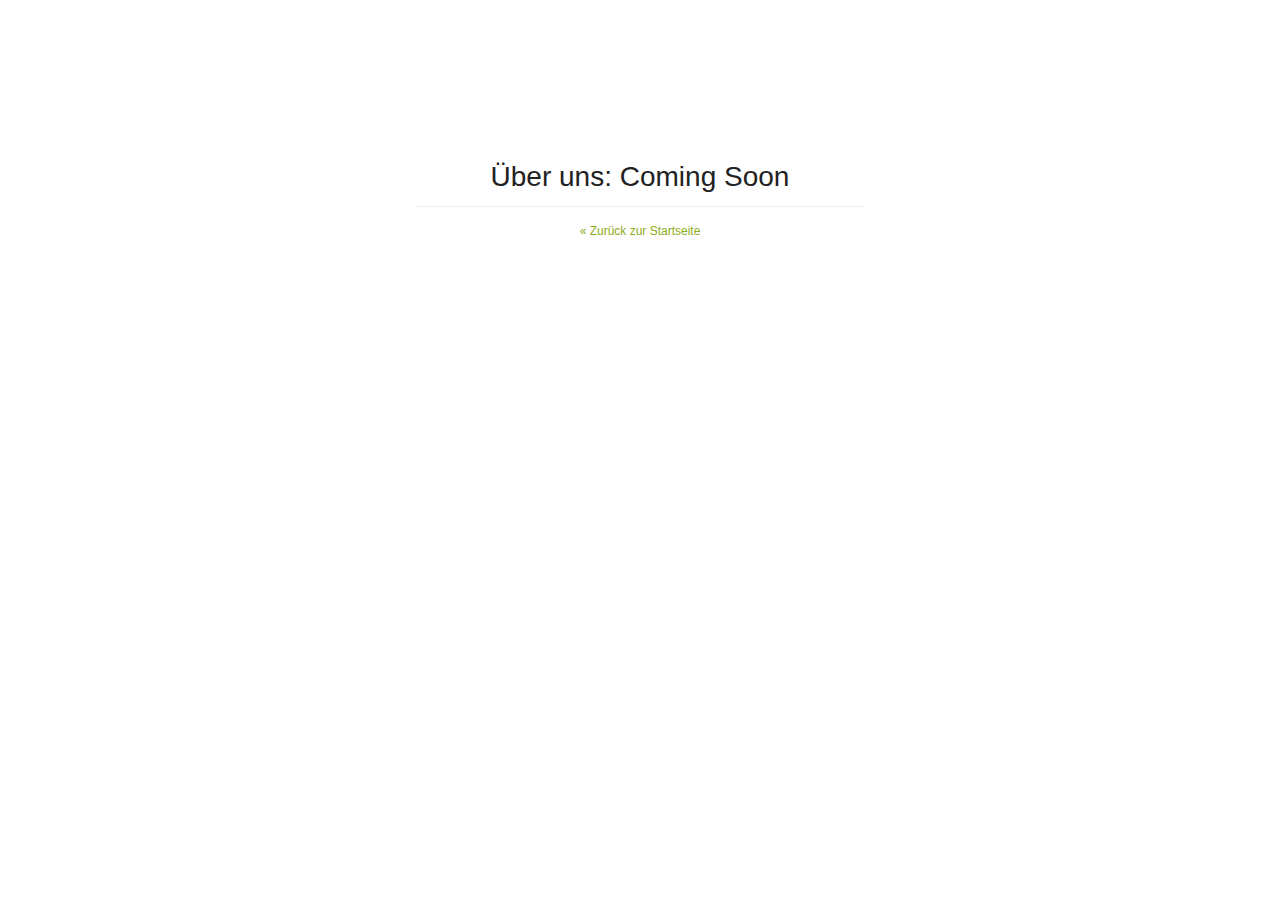
<file: about.html>
<!DOCTYPE html PUBLIC "-//W3C//DTD XHTML 1.0 Transitional//EN" "http://www.w3.org/TR/xhtml1/DTD/xhtml1-transitional.dtd">
<html xmlns="http://www.w3.org/1999/xhtml">
<head>
  <meta http-equiv="Content-Type" content="text/html; charset=utf-8" />
  <title>Coming Soon</title>
  <style type="text/css">
    body {
      font-family: Arial, "Helvetica Neue", Helvetica, sans-serif;
      font-weight: normal;
      text-align: center;
      background: #fff;
    }

    #wrap {
      margin: 120px auto;
      padding: 36px 48px;
      width: 450px;
      text-align: center;
      background: #fff;
    }

    h1 {
      margin: 0 0 15px 0;
      padding-bottom: 8px;
      border-bottom: 1px solid #eee;
      font-size: 28px;
      font-weight: normal;
      color: #222;
      line-height: 1.5em;
    }

    p {
      margin: 10px 0;
      font-size: 12px;
      font-weight: normal;
      color: #777;
      line-height: 1.5em;
    }

    a	{
      text-decoration: none;
    }

    a:link, a:visited {
      color: #8eac1a;
    }

    a:hover, a:active {
      color: #708c00;
    }
  </style>
</head>
<body>
  <div id="wrap">
    <h1>Über uns: Coming Soon</h1>
    <p><a href="https:/hausprojekt-schoeneiche.github.io">&laquo; Zurück zur Startseite</a></p>
  </div>
</body>
</html>
</file>
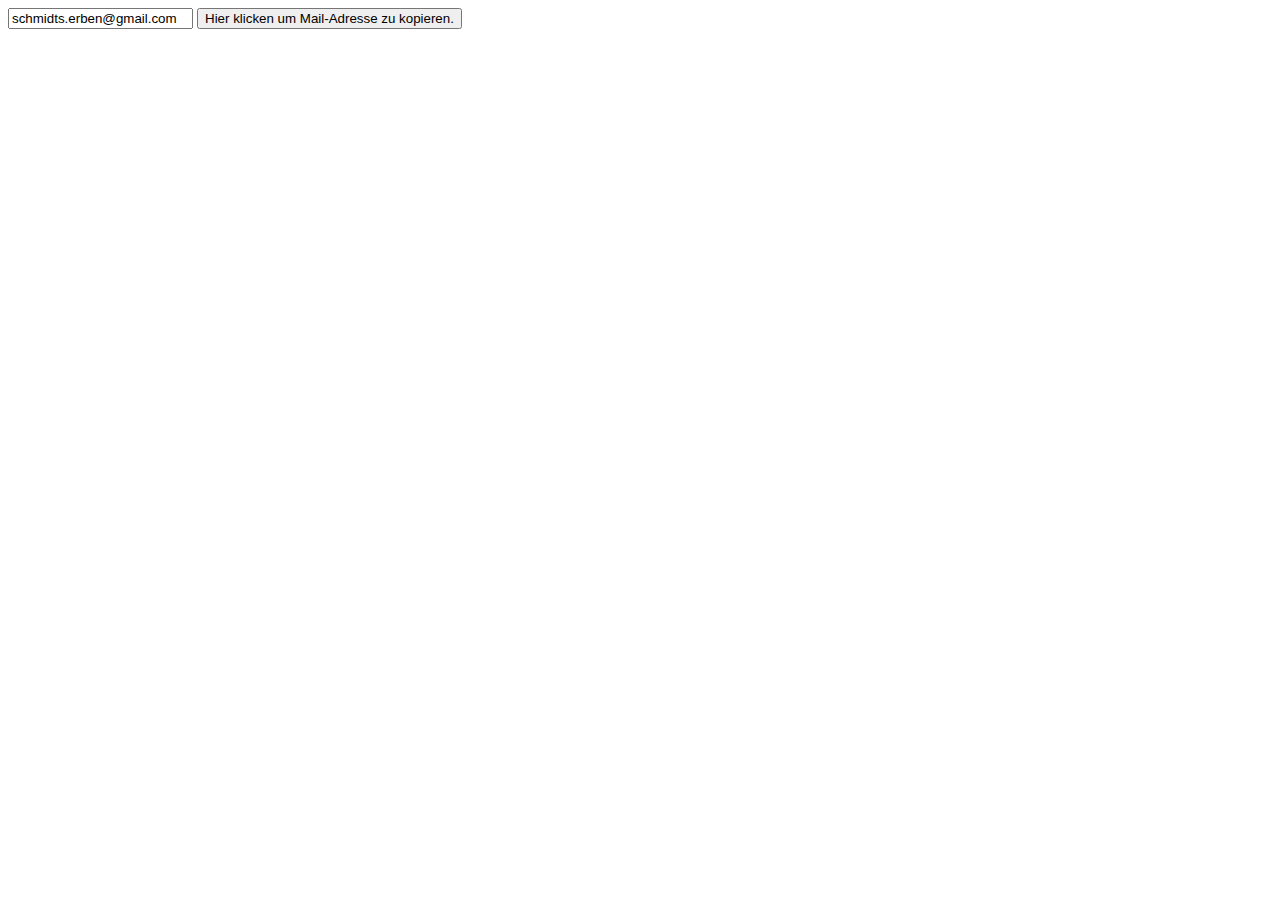
<file: contact.html>
<html>
<head>
</head>
<body>
	<script>
	function myFunction() {
  /* Get the text field */
  var copyText = document.getElementById("myInput");

  /* Select the text field */
  copyText.select();

  /* Copy the text inside the text field */
  document.execCommand("Copy");

  /* Alert the copied text */
  alert("Die Email-Adresse wurde kopiert!");
}
</script>
<!-- The text field -->
<input type="text" value="schmidts.erben@gmail.com" id="myInput">

<!-- The button used to copy the text -->
<button onclick="myFunction()">Hier klicken um Mail-Adresse zu kopieren.</button>
</body>
</html>
</file>
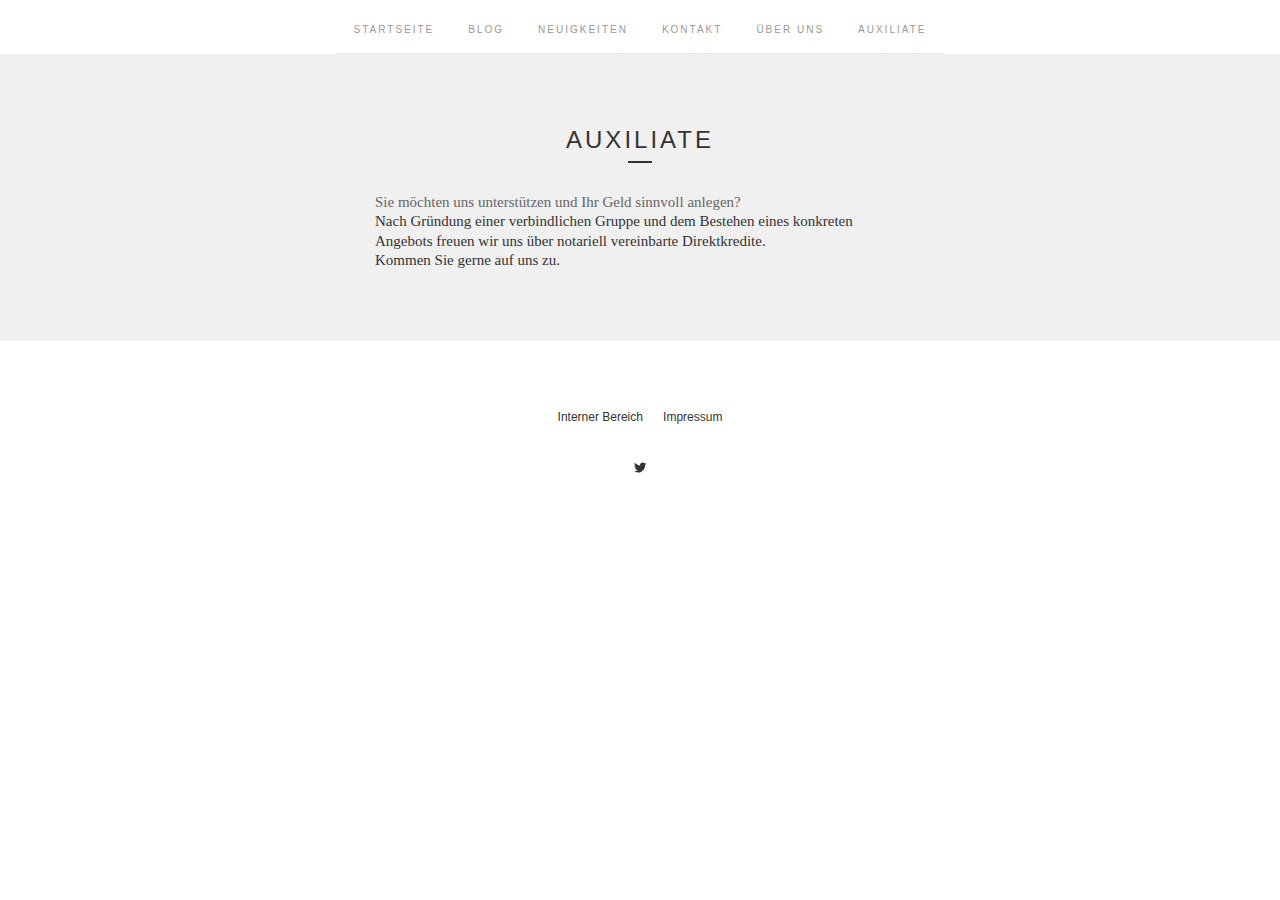
<file: support.html>
<!doctype html>
<!--[if lte IE 9 ]><html class="ie" lang="en"><![endif]-->
<!--[if gt IE 9 ]><html lang="en"><![endif]-->
<!--[if !IE ]><html lang="en"><![endif]-->
  <head>
    <title>Auxiliate / Hausprojekt Schöneiche</title>

    <meta charset="UTF-8">
    <!--[if IE ]><meta http-equiv="X-UA-Compatible" content="IE=edge,chrome=1"><![endif]-->
    <meta name="viewport" content="initial-scale=1.0, maximum-scale=1, width=device-width">

    <link rel="stylesheet" href="https://storefront-stylesheets.bigcartel.com/theme_stylesheets/99966097/1510169054/theme.css">
    <link rel="stylesheet" href="index.css">

    <script src="https://ajax.googleapis.com/ajax/libs/jquery/1.11.0/jquery.min.js" type="text/javascript"></script>
    <script src="https://cache1.bigcartel.com/theme_assets/6/1.5.1/theme.js" type="text/javascript"></script>

    <!-- IE6-8 support of HTML5 elements -->
    <!--[if lt IE 9]>
    <script src="//html5shim.googlecode.com/svn/trunk/html5.js"></script>
    <![endif]-->

  </head>

  <body id="featured-in_page" class="custom no_transition">
    <div id="site_header" class="strip">
      <div class="canvas">
        <nav id="main_nav">
          <ul>
            <li ><a href="index.html">Startseite</a></li><li ><a href="blog.html" title="Blog">Blog</a></li><li ><a href="news.html" title="Neuigkeiten">Neuigkeiten</a></li><li ><a href="contact.html" title="Kontakt">Kontakt</a></li><li ><a href="about.html" title="Über uns">Über uns</a></li><li ><a href="support.html" title="Support us">Auxiliate</a></li>
          </ul>
        </nav>

        <header>


        </header>
      </div>
    </div>

    <div id="content" class="strip">
      <div class="canvas fade_in">




        <header class="product_header page_header">
          <h1>Auxiliate</h1>
          <span class="dash"></span>
        </header>
        <section id="page_body">
          <p>Sie möchten uns unterstützen und Ihr Geld sinnvoll anlegen? </p>
          <p>Nach Gründung einer verbindlichen Gruppe und dem Bestehen eines konkreten
Angebots freuen wir uns über notariell vereinbarte Direktkredite.</p>
<p>Kommen Sie gerne auf uns zu.</p>
        </section>

      </div>
    </div>



    <div id="site_footer" class="strip">
      <footer class="canvas">
        <h3>Mehr</h3>
        <ul>
          <li><a href="intern.html" title="Intern">Interner Bereich</a></li>
          <li><a href="impressum.html" title="Impressum">Impressum</a></li>
        </ul>


          <ul class="social_icons">
	      <li><a href="https://www.twitter.com/HSchoeneiche" class="twitter" title="Twitter"><svg viewBox="0 0 512 512"><path d="M419.6 168.6c-11.7 5.2-24.2 8.7-37.4 10.2 13.4-8.1 23.8-20.8 28.6-36 -12.6 7.5-26.5 12.9-41.3 15.8 -11.9-12.6-28.8-20.6-47.5-20.6 -42 0-72.9 39.2-63.4 79.9 -54.1-2.7-102.1-28.6-134.2-68 -17 29.2-8.8 67.5 20.1 86.9 -10.7-0.3-20.7-3.3-29.5-8.1 -0.7 30.2 20.9 58.4 52.2 64.6 -9.2 2.5-19.2 3.1-29.4 1.1 8.3 25.9 32.3 44.7 60.8 45.2 -27.4 21.4-61.8 31-96.4 27 28.8 18.5 63 29.2 99.8 29.2 120.8 0 189.1-102.1 185-193.6C399.9 193.1 410.9 181.7 419.6 168.6z"/></svg><!--[if lt IE 9]><em>Twitter</em><![endif]--></a></li>





          </ul>





    </div>
  </body>
</html>
</file>
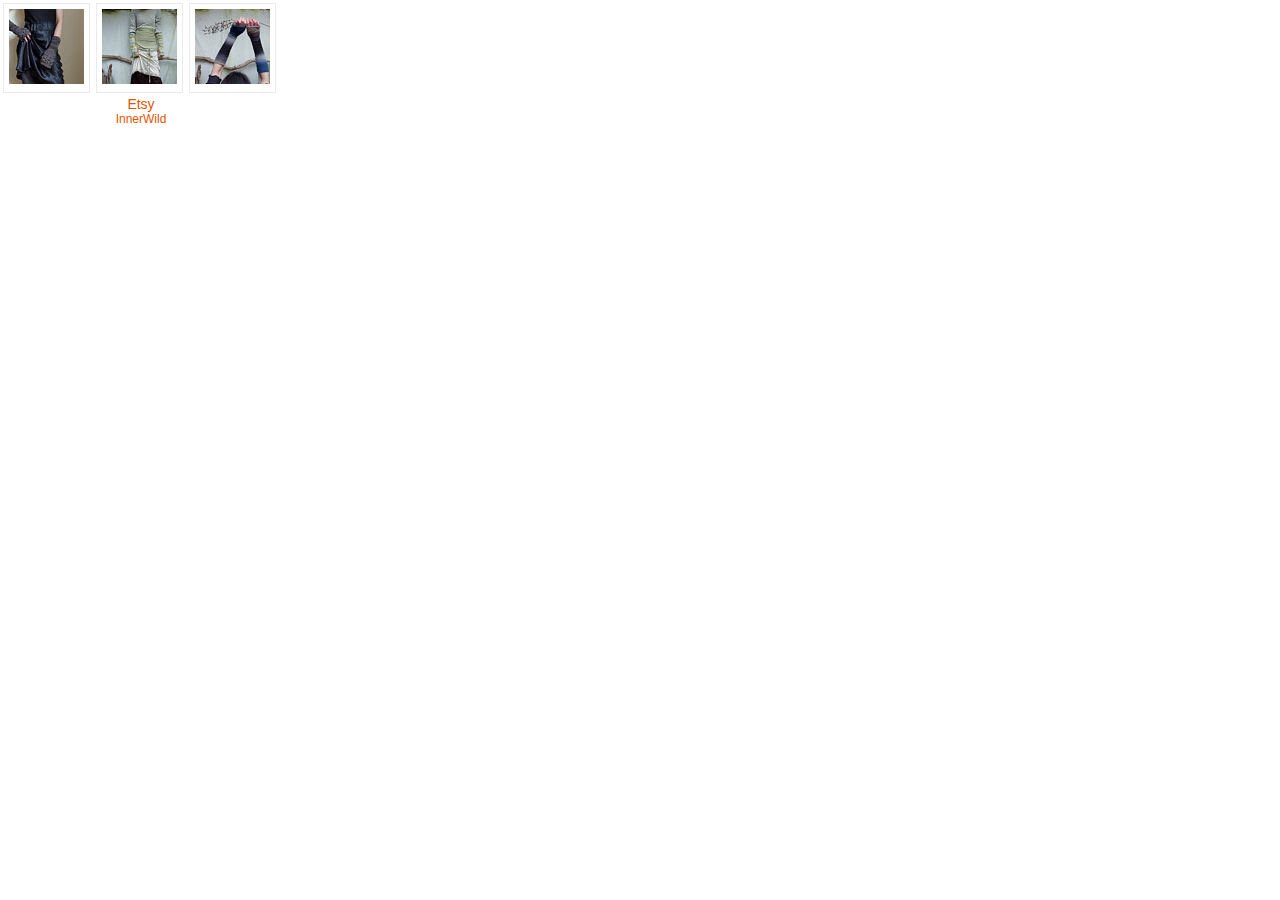
<file: 001_files/mini.html>
<!DOCTYPE html>
<!-- saved from url=(0094)https://www.etsy.com/mini.php?shop_id=5974240&image_type=thumbnail&rows=1&columns=3&featured=0 -->
<html><head><meta http-equiv="Content-Type" content="text/html; charset=UTF-8">
    <link rel="stylesheet" href="./mini.20180215160151.css" type="text/css">
<style></style></head>
<body>

<div style="width: 282px;" id="listing-container">
    <ul class="listings-thumbnail-view">
            <li>
            <a href="https://www.etsy.com/de/listing/572963895/die-celtic-handschuhe-hand-gestrickt-in" target="_parent">
                <img src="./il_75x75.625111171_r604.jpg" width="75" height="75" alt="The Celtic Mitts, hand knitted in Rowan pure wool worsted, choose your color">
            </a>
        </li>
            <li>
            <a href="https://www.etsy.com/de/listing/130580552/seerose-stulpen-schlapphut-hand" target="_parent">
                <img src="./il_75x75.453319257_96ze.jpg" width="75" height="75" alt="Waterlily Warmers {+ Slouch Hat} hand knitted watery green, blue and cream fingerless gloves, arm warmers, extra long, cable stitch">
            </a>
        </li>
            <li>
            <a href="https://www.etsy.com/de/listing/559801620/sturm-stulpen-luxe-weich-von-hand" target="_parent">
                <img src="./il_75x75.407772560_8p5r.jpg" width="75" height="75" alt="Storm Gauntlets, luxe, soft, hand knitted fingerless gloves with silk and wool, READY TO SHIP">
            </a>
        </li>
        </ul>
    <a style="font-size: 14px" href="https://www.etsy.com/de/" target="_parent" onclick="parent.location=&#39;https://www.etsy.com&#39;; return false;">Etsy</a>
    <br>
    <a target="_parent" href="https://www.etsy.com/de/shop/InnerWild">InnerWild</a>
</div>
<script type="text/javascript">
    for (var i = 0; i < document.links.length; i++) {
        document.links[i].target = "_parent";
    }
</script>


</body></html>
</file>
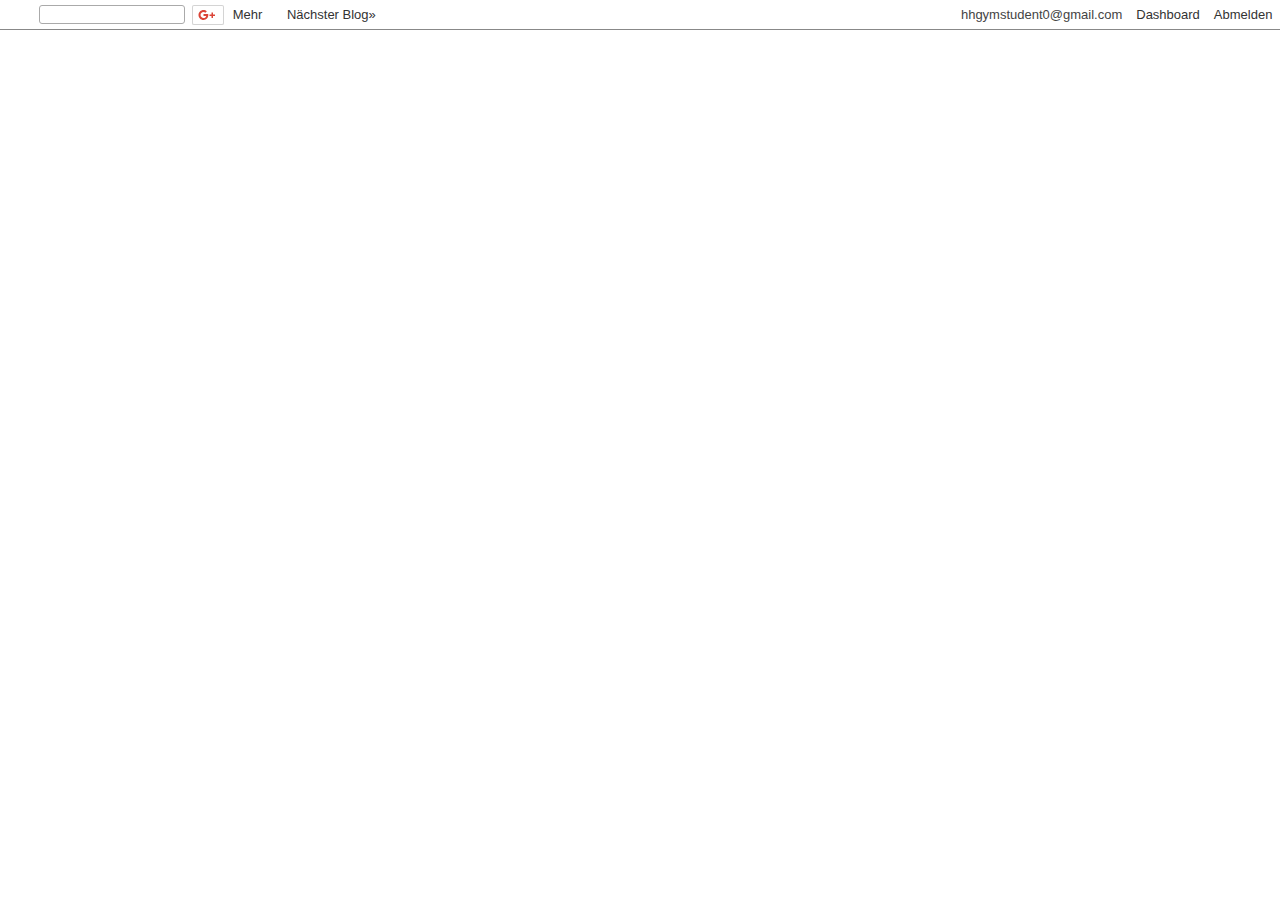
<file: 001_files/navbar.html>
<!DOCTYPE html PUBLIC "-//W3C//DTD HTML 4.01//EN" "http://www.w3.org/TR/html4/strict.dtd">
<!-- saved from url=(0711)https://www.blogger.com/navbar.g?targetBlogID=9042519010705977388&blogName=Inner+Wild+wilderness+wear+for+dearhe...&publishMode=PUBLISH_MODE_HOSTED&navbarType=LIGHT&layoutType=LAYOUTS&searchRoot=http://blog.innerwild.com/search&blogLocale=en_GB&v=2&homepageUrl=http://blog.innerwild.com/&targetPostID=2789151461042772850&blogPostOrPageUrl=http://blog.innerwild.com/2018/01/loving-this-design-trend-for-2018.html&vt=3116615312365521976&usegapi=1&jsh=m%3B%2F_%2Fscs%2Fapps-static%2F_%2Fjs%2Fk%3Doz.gapi.en_GB.xllcdbEYnUk.O%2Fm%3D__features__%2Fam%3DAQE%2Frt%3Dj%2Fd%3D1%2Frs%3DAGLTcCNZMkiY8DPjwj6ez3RJzjnnRPLB8A#id=navbar-iframe&_gfid=navbar-iframe&parent=http%3A%2F%2Fblog.innerwild.com&pfname=&rpctoken=11358541 -->
<html dir="ltr"><head><meta http-equiv="Content-Type" content="text/html; charset=UTF-8"><style type="text/css">
        
        body {
          padding:0;
          margin:0;
        }

        .gplus div {
          vertical-align: middle !important;
          /* and for IE7 */
          zoom: 1 !important;
          *display: inline !important;
        }

        

        #b-navbar{white-space:nowrap;color:#444;height:29px;border-bottom:1px solid #888;background:transparent;font-size:13px;font-family:Arial,Sans-serif;position:relative}#b-navbar #b-navbar-bg{position:absolute;left:0;top:0;width:100%;height:30px;z-index:-1;background-color:#fff;opacity:0.4;filter:alpha(opacity=40)}#b-navbar-user{width:500px;height:30px}#b-navbar .navbar-right{text-align:right;padding-right:5px}#b-navbar-controls{margin-left:.2em;height:29px}#b-navbar #b-navbar-logo{display:block;margin-right:8px;margin-left:8px;width:20px;height:20px;background:url('//img1.blogblog.com/img/navbar/icons_peach.png') no-repeat -26px 0;cursor:pointer;cursor:hand}#b-navbar #b-query-box{background-color:#fff;margin:0 .5em 0 0;border:1px solid #aaa;border-radius:3px;-moz-border-radius:3px;-webkit-border-radius:3px;padding:0 .3em}#b-navbar #b-query-icon{display:block;width:13px;height:13px;cursor:pointer;cursor:hand;background:url('//img1.blogblog.com/img/navbar/icons_peach.png') no-repeat 0 0}#b-navbar #b-query-icon:hover{background:url('//img1.blogblog.com/img/navbar/icons_peach.png') no-repeat -13px 0}#b-navbar #b-mobile-query-icon{display:block;width:24px;height:24px;cursor:pointer;background:#fff url('//www.gstatic.com/images/icons/material/system/1x/search_grey600_24dp.png') no-repeat 0 0;border-radius:3px;margin-right:.5em}#b-navbar #b-query{font-size:13px;color:#000;background-color:transparent;border:none;width:10em;margin:0}#b-navbar .b-link,#b-navbar #b-user{display:inline-block;font-size:13px;vertical-align:middle;padding:2px .4em}#b-navbar .b-link{color:#333;text-decoration:none;white-space:nowrap;cursor:pointer;cursor:hand}#b-navbar .b-link:hover{color:#55e;text-decoration:underline}#b-navbar #b-more span.arrow{background:url('//img1.blogblog.com/img/navbar/arrows-light.png') no-repeat -12px center;display:inline-block;width:7px;height:10px}#b-navbar #b-more:hover span.arrow{background:url('//img1.blogblog.com/img/navbar/arrows-light.png') no-repeat 0 center}#bt-unflag-body{display:none}#flagi,#unflagi{display:none;top:3px;color:#000;background-color:#ff9;border:1px solid #333;z-index:300;padding:4px;font-size:.7em;line-height:.8em}#flagi a,#unflagi a{color:#3366cc;text-decoration:underline}.b-mobile{display:none}#b-sms{margin:0 0 0 100px;padding:4px 7px;line-height:1em;font-size:100%;text-align:left}#b-sms a{margin-right:.5em;line-height:1em}#b-sms a:hover{text-decoration:underline}#blogger_cookie_notice{padding:4px 0 4px 12px;font-weight:bold;line-height:20px;padding-left:10px}#blogger_cookie_notice .logo{display:inline-block;margin-right:8px;width:20px;height:20px;background:url('//img1.blogblog.com/img/navbar/icons_peach.png') no-repeat -26px 0;cursor:pointer;position:absolute}#blogger_cookie_notice .cookie_message{margin-left:28px}#blogger_cookie_notice .cookie_button{color:#fff;font-size:11px;margin-left:11px;background-color:#444;padding:0 8px;height:18px;display:inline-block;line-height:18px;border:1px solid rgba(0,0,0,0.2);border-radius:2px;cursor:default!important;text-decoration:none!important}@media handheld{body .b-mobile{display:block}body #b-navbar-fg,body #flagi,body #unflagi{display:none}}
      </style>
<!--<base target="_top">--><base href="." target="_top"><style></style></head>
<body class="lang_de  rb" marginwidth="0" marginheight="0">

<div id="b-navbar"><div id="b-navbar-bg" style="z-index:-1"></div>
<div id="b-navbar-fg">
<table id="b-navbar-controls" cellpadding="0" cellspacing="0" border="0" width="100%"><tbody><tr style="height:20px"><td valign="middle" width="24px"><a href="https://www.blogger.com/" id="b-navbar-logo" tabindex="1" title="Zu Blogger.com"></a>
<div id="b-sms" class="b-mobile"><a href="sms:?body=Hallo,+schau+dir+doch+mal+Inner+Wild+wilderness+wear+for+dearhe...+unter+http://blog.innerwild.com/%3Fspref%3Dsms+an." tabindex="2">Als SMS senden</a></div></td>
<td valign="middle" width="150px"><form id="searchthis" action="http://blog.innerwild.com/search" method="get" style="display:inline;"><div id="b-query-box"><table cellpadding="0" cellspacing="0"><tbody><tr><td valign="middle"><input type="text" id="b-query" name="q" tabindex="3" style="width: 120px" title="Suchen"></td>
<td valign="middle" style="width:15px"><a id="b-query-icon" onclick="document.getElementById(&quot;searchthis&quot;).submit();" title="Diesen Blog durchsuchen"></a></td></tr></tbody></table></div>
</form></td>
<td valign="middle" nowrap="" class="gplus"><div id="___plusone_0" style="text-indent: 0px; margin: 0px; padding: 0px; background: transparent; border-style: none; float: none; line-height: normal; font-size: 1px; vertical-align: baseline; display: inline-block; width: 32px; height: 20px;"><iframe ng-non-bindable="" frameborder="0" hspace="0" marginheight="0" marginwidth="0" scrolling="no" style="position: static; top: 0px; width: 32px; margin: 0px; border-style: none; left: 0px; visibility: visible; height: 20px;" tabindex="0" vspace="0" width="100%" id="I0_1519560587618" name="I0_1519560587618" src="./fastbutton.html" data-gapiattached="true" title="G+"></iframe></div>


<a id="b-more" class="b-link" tabindex="4" onclick="var anchor = this; if (anchor.__m) { anchor.__m.restyle({show: true}); } else if (!this.__mi) { this.__mi = true; gapi.load(&quot;gapi.iframes:gapi.iframes.style.bubble&quot;, function() { gapi.iframes.getContext().open( { url: &quot;navbar-more.g?data\[base64]&quot;, id: &#39;more-iframe&#39;, style: &#39;bubble&#39;, bubbletype: &#39;pls-default&#39;, arrowPosition: &#39;center&#39;, anchorPosition: &#39;center&#39;, anchor: &#39;b-more&#39;, height: 122, width: 250, closeClickDetection: true, hideClickDetection: true, relayOpen: -1 }, function(iframe) { anchor.__m = iframe; } ); }); } return false;">Mehr
<span class="arrow"></span></a>
<a class="b-link" href="https://www.blogger.com/next-blog?navBar=true&amp;blogID=9042519010705977388" id="b-next" tabindex="7">Nächster Blog»</a></td>
<td class="navbar-right" align="right" nowrap=""><span id="b-user">hhgymstudent0@gmail.com</span>


<a class="b-link" href="https://www.blogger.com/home" tabindex="11">Dashboard</a>
<a class="b-link" href="http://blog.innerwild.com/logout?d=https://www.blogger.com/logout-redirect.g?blogID%3D9042519010705977388%26postID%3D2789151461042772850" tabindex="12">Abmelden</a></td></tr></tbody></table></div></div>
<script src="./cb=gapi(2).loaded_1" async=""></script><script src="./cb=gapi(3).loaded_0" async=""></script><script type="text/javascript" async="" src="./platform_gapi.iframes.style.common.js.Download" gapi_processed="true"></script><script type="text/javascript">
        function closePopup(wnd) {
          
          setTimeout(function() {
              wnd.open('', '_self', '');
              wnd.close();
          }, 100);
        }
      </script>
<script type="text/javascript">
          window.___gcfg = {
            lang: "de",
            parsetags: 'onload'
          };
          (function() {
            var po = document.createElement('script');
            po.type = 'text/javascript';
            po.async = true;
            po.src = "https://apis.google.com/js/platform:gapi.iframes.style.common.js";
            var s = document.getElementsByTagName('script')[0];
            s.parentNode.insertBefore(po, s);
          })();
        </script><iframe name="oauth2relay772694065" id="oauth2relay772694065" src="./postmessageRelay.html" tabindex="-1" aria-hidden="true" style="width: 1px; height: 1px; position: absolute; top: -100px;"></iframe></body></html>
</file>
<file: 001_files/mini.20180215160151.css>
@charset "utf-8";
#exposeMask.smooth{-webkit-transition:200ms opacity ease;-moz-transition:200ms opacity ease;-o-transition:200ms opacity ease;transition:200ms opacity ease;-webkit-transform:translate3d(0, 0, 0);-moz-transform:translate3d(0, 0, 0);-o-transform:translate3d(0, 0, 0);transform:translate3d(0, 0, 0);opacity:0;filter:alpha(opacity=0);display:none;}.overlay{padding:15px;display:none;z-index:10000;width:720px;background:#666666;background:rgba(0, 0, 0, 0.5);-moz-border-radius:8px;-webkit-border-radius:8px;text-align:left;}.overlay.smooth{-webkit-transition:opacity 300ms ease,-webkit-transform 300ms ease;-moz-transition:opacity 300ms ease,-moz-transform 300ms ease;-o-transition:opacity 300ms ease,-o-transform 300ms ease;transition:opacity 300ms ease,transform 300ms ease;-webkit-transform:translate3d(0, 0, 0) scale(0.98);-moz-transform:translate3d(0, 0, 0) scale(0.98);-o-transform:translate3d(0, 0, 0) scale(0.98);transform:translate3d(0, 0, 0) scale(0.98);opacity:0;filter:alpha(opacity=0);}.overlay.smooth.show{-webkit-transform:scale(1);opacity:1;filter:alpha(opacity=100);}.overlay-content{background-color:#FFF;overflow:hidden;}.overlay-content .button-remove.close{cursor:pointer;position:absolute;right:3px;top:5px;}.overlay-content .ss-delete.close{-moz-border-radius:50%;-webkit-border-radius:50%;border-radius:50%;color:#777;cursor:pointer;font-size:10px;height:16px;line-height:16px;position:absolute;right:5px;text-align:center;top:5px;width:16px;z-index:2;}.overlay-content .ss-delete.close:hover{background:none;background-color:none;color:#222;}.overlay-content .tabs{margin-bottom:10px;}.overlay h1{margin-bottom:8px;}.overlay h2{font-size:16px;margin-bottom:0px;}.overlay h3{font-size:16px;font-weight:normal;line-height:22px;}.overlay .section{padding:0 16px;}.overlay .overlay-body{padding:8px;}.overlay .overlay-body p{line-height:17px;}.overlay .overlay-body ul{list-style-type:disc;margin-left:18px;}.overlay .overlay-body ol{margin-left:24px;}.overlay-body .overlay-tab-content{display:none;}.overlay-body .overlay-tab-content.active{display:block;}.overlay .overlay-header{padding:9px 8px 7px;border-bottom:1px solid #DDD;position:relative;}.overlay .tabbed{padding-top:0;}.overlay .overlay-header p{color:#666;line-height:18px;}.overlay .overlay-footer{background-color:#F5F5F1;padding:8px 8px 0;clear:both;height:34px;line-height:24px;position:relative;}.overlay .overlay-footer .fakelink{vertical-align:middle;}.overlay .overlay-footer .primary-actions{float:right;}.overlay .overlay-footer .primary-actions .refund-submit{float:left;}.overlay .overlay-footer .secondary-actions{float:left;line-height:24px;}.overlay .overlay-footer .spinner-small{float:right;margin:5px;}.overlay-narrow{width:420px;}#currency-suggest .overlay-body{display:none;}.overlay-content .tabs li{margin-bottom:0;}#bad-translation-id .overlay-content h2{margin:0 0 4px 0;color:#000;}#bad-translation-id .overlay-content ul{margin:0 0 10px 18px;line-height:16px;}#bad-translation-id .overlay-content .suggestion label{display:block;margin-bottom:4px;}#bad-translation-id .overlay-content .suggestion input{color:#333;font-size:12px;margin:0 0 0.2em 0;padding:6px;width:278px;border:1px solid #959595;border-right:1px solid #D3D3D3;border-bottom:1px solid #D3D3D3;}#bad-translation-id .overlay-content .suggestion input:focus{color:#000;border:1px solid #666666;border-right:1px solid #999999;border-bottom:1px solid #999999;}#loading-overlay .spinner-large{margin:24px auto;}#loading-overlay p{padding:8px;font-size:16px;font-weight:bold;text-align:center;}.overlay-borderless.overlay{-moz-border-radius:5px;-webkit-border-radius:5px;border-radius:5px;border:1px solid #BFBFBF;border:1px solid rgba(0, 0, 0, 0.25);padding:0;background-color:#FFF;box-shadow:0 0 20px #bbb;box-shadow:0 0 20px rgba(0, 0, 0, 0.15);width:500px;color:#333;}.overlay-borderless .overlay-content{-moz-border-radius:5px;-webkit-border-radius:5px;border-radius:5px;}.overlay-borderless .overlay-header{padding:0;border:0 none;border-bottom:1px solid #DFE1E1;}.overlay-borderless .overlay-header h2{background-color:#F5F5F1;padding:17px 21px 16px;margin:0;border-top:1px solid white;font-size:21px;font-weight:normal;line-height:26px;text-shadow:0 1px 0 #fff;-moz-border-radius:5px 5px 0 0;-webkit-border-radius:5px 5px 0 0;border-radius:5px 5px 0 0;}.overlay-borderless .overlay-header h2 span{color:#999;clear:left;}.overlay-borderless .tabs{margin-top:0;margin-bottom:0;background:#f5f5f1;border-bottom:1px solid #DFE1E1;border-top:1px solid #FFF;border-radius:5px 5px 0 0;}.overlay-borderless .tabs li{margin-top:20px;}.overlay-borderless .overlay-content{overflow:visible;}.overlay-borderless .overlay-body{padding:19px 21px;}.overlay-borderless.overlay .overlay-footer{-moz-border-radius:0 0 5px 5px;-webkit-border-radius:0 0 5px 5px;border-radius:0 0 5px 5px;height:auto;padding:11px 21px 13px;border-top:1px solid #f9f7f2;background-color:#FAF9F5;}.overlay-borderless.overlay .overlay-footer .button-large{margin:0;float:left;}.footer-locale{font-size:11px;color:#999;line-height:16px;height:16px;overflow:hidden;}.footer-locale .icon{color:#FFFFFF;display:block;float:left;height:16px;line-height:16px;margin:0 3px 0 0;width:22px;background:url(/assets/dist/images/sprites/icons-master.20170615210940.png) -200px -6px no-repeat;}#currency-select .close{display:none;}#currencey-select .overlay-footer .close{display:inline;}.currency-selector p{color:#666;margin-bottom:12px;}.currency-selector ul,.currency-selector ol{padding:0;margin:0;}.currency-selector ul.col{font-size:14px;line-height:18px;list-style:none outside none;float:left;margin:0 0 15px 0;}#currency-select .currency-selector ul.major,#language-selection .currency-selector ul.major{width:210px;border-right:1px solid #ccc;padding-right:15px;margin-right:15px;margin-left:0;height:275px;}.currency-selector ul li{color:#0192B5;-moz-border-radius:3px;-webkit-border-radius:3px;margin-bottom:4px;width:200px;margin-right:10px;position:relative;overflow:hidden;}.currency-selector ul li label{padding:3px 5px;}.currency-selector ul li span{color:#666;font-size:12px;}.currency-selector ul li.hover{color:#FFF;background-color:#0192B5;text-decoration:none;}.currency-selector ul li.hover span{color:#FFF;}.currency-selector ul li.selected{color:#FFF;background-color:#666;}.currency-selector ul li.selected span{color:#FFF;}.currency-selector input{position:absolute;width:0;height:0;left:-99px;}.currency-selector label{cursor:pointer;display:block;}.currency-selector .currency-symbol{width:30px;display:inline-block;}a.bogus{top:0;}@font-face{font-family:"SSStandard";src:url("/assets/type/ss-standard.eot");src:url("/assets/type/ss-standard.eot?#iefix") format('embedded-opentype'),url("/assets/type/ss-standard.woff2") format('woff2'),url("/assets/type/ss-standard.woff") format('woff'),url("/assets/type/ss-standard.ttf") format('truetype'),url("/assets/type/ss-standard.svg#SSStandard") format('svg');font-weight:normal;font-style:normal;}html:hover [class^="ss-"]{-ms-zoom:1;}.ss-icon,.ss-icon.ss-standard,[class^="ss-"]:before,[class*=" ss-"]:before,[class^="ss-"].ss-standard:before,[class*=" ss-"].ss-standard:before,[class^="ss-"].right:after,[class*=" ss-"].right:after,[class^="ss-"].ss-standard.right:after,[class*=" ss-"].ss-standard.right:after{font-family:"SSStandard";font-style:normal;font-weight:normal;text-decoration:none;text-rendering:optimizeLegibility;white-space:nowrap;-moz-font-feature-settings:"liga=1";-moz-font-feature-settings:"liga";-ms-font-feature-settings:"liga" 1;-o-font-feature-settings:"liga";font-feature-settings:"liga";-webkit-font-smoothing:antialiased;}[class^="ss-"].right:before,[class*=" ss-"].right:before{display:none;content:'';}.ss-cursor:before,.ss-cursor.right:after{content:'';}.ss-crosshair:before,.ss-crosshair.right:after{content:'⌖';}.ss-search:before,.ss-search.right:after{content:'🔎';}.ss-zoomin:before,.ss-zoomin.right:after{content:'';}.ss-zoomout:before,.ss-zoomout.right:after{content:'';}.ss-view:before,.ss-view.right:after{content:'👀';}.ss-attach:before,.ss-attach.right:after{content:'📎';}.ss-link:before,.ss-link.right:after{content:'🔗';}.ss-move:before,.ss-move.right:after{content:'';}.ss-write:before,.ss-write.right:after{content:'✎';}.ss-writingdisabled:before,.ss-writingdisabled.right:after{content:'';}.ss-erase:before,.ss-erase.right:after{content:'✐';}.ss-compose:before,.ss-compose.right:after{content:'📝';}.ss-lock:before,.ss-lock.right:after{content:'🔒';}.ss-unlock:before,.ss-unlock.right:after{content:'🔓';}.ss-key:before,.ss-key.right:after{content:'🔑';}.ss-backspace:before,.ss-backspace.right:after{content:'⌫';}.ss-ban:before,.ss-ban.right:after{content:'🚫';}.ss-trash:before,.ss-trash.right:after{content:'';}.ss-target:before,.ss-target.right:after{content:'◎';}.ss-tag:before,.ss-tag.right:after{content:'';}.ss-bookmark:before,.ss-bookmark.right:after{content:'🔖';}.ss-flag:before,.ss-flag.right:after{content:'⚑';}.ss-like:before,.ss-like.right:after{content:'👍';}.ss-dislike:before,.ss-dislike.right:after{content:'👎';}.ss-heart:before,.ss-heart.right:after{content:'♥';}.ss-halfheart:before,.ss-halfheart.right:after{content:'';}.ss-star:before,.ss-star.right:after{content:'⋆';}.ss-halfstar:before,.ss-halfstar.right:after{content:'';}.ss-sample:before,.ss-sample.right:after{content:'';}.ss-crop:before,.ss-crop.right:after{content:'';}.ss-layers:before,.ss-layers.right:after{content:'';}.ss-fill:before,.ss-fill.right:after{content:'';}.ss-stroke:before,.ss-stroke.right:after{content:'';}.ss-phone:before,.ss-phone.right:after{content:'📞';}.ss-phonedisabled:before,.ss-phonedisabled.right:after{content:'';}.ss-rss:before,.ss-rss.right:after{content:'';}.ss-facetime:before,.ss-facetime.right:after{content:'';}.ss-reply:before,.ss-reply.right:after{content:'↩';}.ss-send:before,.ss-send.right:after{content:'';}.ss-mail:before,.ss-mail.right:after{content:'✉';}.ss-inbox:before,.ss-inbox.right:after{content:'📥';}.ss-chat:before,.ss-chat.right:after{content:'💬';}.ss-ellipsischat:before,.ss-ellipsischat.right:after{content:'';}.ss-ellipsis:before,.ss-ellipsis.right:after{content:'…';}.ss-user:before,.ss-user.right:after{content:'👤';}.ss-femaleuser:before,.ss-femaleuser.right:after{content:'👧';}.ss-users:before,.ss-users.right:after{content:'👥';}.ss-cart:before,.ss-cart.right:after{content:'';}.ss-creditcard:before,.ss-creditcard.right:after{content:'💳';}.ss-dollarsign:before,.ss-dollarsign.right:after{content:'💲';}.ss-barchart:before,.ss-barchart.right:after{content:'📊';}.ss-piechart:before,.ss-piechart.right:after{content:'';}.ss-box:before,.ss-box.right:after{content:'📦';}.ss-home:before,.ss-home.right:after{content:'⌂';}.ss-buildings:before,.ss-buildings.right:after{content:'🏢';}.ss-warehouse:before,.ss-warehouse.right:after{content:'';}.ss-globe:before,.ss-globe.right:after{content:'🌎';}.ss-navigate:before,.ss-navigate.right:after{content:'';}.ss-compass:before,.ss-compass.right:after{content:'';}.ss-signpost:before,.ss-signpost.right:after{content:'';}.ss-map:before,.ss-map.right:after{content:'';}.ss-location:before,.ss-location.right:after{content:'';}.ss-pin:before,.ss-pin.right:after{content:'📍';}.ss-database:before,.ss-database.right:after{content:'';}.ss-hdd:before,.ss-hdd.right:after{content:'';}.ss-music:before,.ss-music.right:after{content:'♫';}.ss-mic:before,.ss-mic.right:after{content:'🎤';}.ss-volume:before,.ss-volume.right:after{content:'🔈';}.ss-lowvolume:before,.ss-lowvolume.right:after{content:'🔉';}.ss-highvolume:before,.ss-highvolume.right:after{content:'🔊';}.ss-airplay:before,.ss-airplay.right:after{content:'';}.ss-camera:before,.ss-camera.right:after{content:'📷';}.ss-picture:before,.ss-picture.right:after{content:'🌄';}.ss-video:before,.ss-video.right:after{content:'📹';}.ss-play:before,.ss-play.right:after{content:'▶';}.ss-pause:before,.ss-pause.right:after{content:'';}.ss-stop:before,.ss-stop.right:after{content:'■';}.ss-record:before,.ss-record.right:after{content:'●';}.ss-rewind:before,.ss-rewind.right:after{content:'⏪';}.ss-fastforward:before,.ss-fastforward.right:after{content:'⏩';}.ss-skipback:before,.ss-skipback.right:after{content:'⏮';}.ss-skipforward:before,.ss-skipforward.right:after{content:'⏭';}.ss-eject:before,.ss-eject.right:after{content:'⏏';}.ss-repeat:before,.ss-repeat.right:after{content:'🔁';}.ss-replay:before,.ss-replay.right:after{content:'↺';}.ss-shuffle:before,.ss-shuffle.right:after{content:'🔀';}.ss-book:before,.ss-book.right:after{content:'📕';}.ss-openbook:before,.ss-openbook.right:after{content:'📖';}.ss-notebook:before,.ss-notebook.right:after{content:'📓';}.ss-newspaper:before,.ss-newspaper.right:after{content:'📰';}.ss-grid:before,.ss-grid.right:after{content:'';}.ss-rows:before,.ss-rows.right:after{content:'';}.ss-columns:before,.ss-columns.right:after{content:'';}.ss-thumbnails:before,.ss-thumbnails.right:after{content:'';}.ss-filter:before,.ss-filter.right:after{content:'';}.ss-desktop:before,.ss-desktop.right:after{content:'💻';}.ss-laptop:before,.ss-laptop.right:after{content:'';}.ss-tablet:before,.ss-tablet.right:after{content:'';}.ss-cell:before,.ss-cell.right:after{content:'📱';}.ss-battery:before,.ss-battery.right:after{content:'🔋';}.ss-highbattery:before,.ss-highbattery.right:after{content:'';}.ss-mediumbattery:before,.ss-mediumbattery.right:after{content:'';}.ss-lowbattery:before,.ss-lowbattery.right:after{content:'';}.ss-emptybattery:before,.ss-emptybattery.right:after{content:'';}.ss-lightbulb:before,.ss-lightbulb.right:after{content:'💡';}.ss-downloadcloud:before,.ss-downloadcloud.right:after{content:'';}.ss-download:before,.ss-download.right:after{content:'';}.ss-uploadcloud:before,.ss-uploadcloud.right:after{content:'';}.ss-upload:before,.ss-upload.right:after{content:'';}.ss-fork:before,.ss-fork.right:after{content:'';}.ss-merge:before,.ss-merge.right:after{content:'';}.ss-transfer:before,.ss-transfer.right:after{content:'⇆';}.ss-refresh:before,.ss-refresh.right:after{content:'↻';}.ss-sync:before,.ss-sync.right:after{content:'';}.ss-loading:before,.ss-loading.right:after{content:'';}.ss-wifi:before,.ss-wifi.right:after{content:'';}.ss-connection:before,.ss-connection.right:after{content:'';}.ss-file:before,.ss-file.right:after{content:'📄';}.ss-folder:before,.ss-folder.right:after{content:'📁';}.ss-quote:before,.ss-quote.right:after{content:'“';}.ss-text:before,.ss-text.right:after{content:'';}.ss-font:before,.ss-font.right:after{content:'';}.ss-print:before,.ss-print.right:after{content:'⎙';}.ss-fax:before,.ss-fax.right:after{content:'📠';}.ss-list:before,.ss-list.right:after{content:'';}.ss-layout:before,.ss-layout.right:after{content:'';}.ss-action:before,.ss-action.right:after{content:'';}.ss-redirect:before,.ss-redirect.right:after{content:'↪';}.ss-expand:before,.ss-expand.right:after{content:'⤢';}.ss-contract:before,.ss-contract.right:after{content:'';}.ss-help:before,.ss-help.right:after{content:'❓';}.ss-info:before,.ss-info.right:after{content:'ℹ';}.ss-alert:before,.ss-alert.right:after{content:'⚠';}.ss-caution:before,.ss-caution.right:after{content:'⛔';}.ss-logout:before,.ss-logout.right:after{content:'';}.ss-plus:before,.ss-plus.right:after{content:'+';}.ss-hyphen:before,.ss-hyphen.right:after{content:'-';}.ss-check:before,.ss-check.right:after{content:'✓';}.ss-delete:before,.ss-delete.right:after{content:'␡';}.ss-settings:before,.ss-settings.right:after{content:'⚙';}.ss-dashboard:before,.ss-dashboard.right:after{content:'';}.ss-notifications:before,.ss-notifications.right:after{content:'🔔';}.ss-notificationsdisabled:before,.ss-notificationsdisabled.right:after{content:'🔕';}.ss-clock:before,.ss-clock.right:after{content:'⏲';}.ss-stopwatch:before,.ss-stopwatch.right:after{content:'⏱';}.ss-calendar:before,.ss-calendar.right:after{content:'📅';}.ss-addcalendar:before,.ss-addcalendar.right:after{content:'';}.ss-removecalendar:before,.ss-removecalendar.right:after{content:'';}.ss-checkcalendar:before,.ss-checkcalendar.right:after{content:'';}.ss-deletecalendar:before,.ss-deletecalendar.right:after{content:'';}.ss-briefcase:before,.ss-briefcase.right:after{content:'💼';}.ss-cloud:before,.ss-cloud.right:after{content:'☁';}.ss-droplet:before,.ss-droplet.right:after{content:'💧';}.ss-flask:before,.ss-flask.right:after{content:'';}.ss-up:before,.ss-up.right:after{content:'⬆';}.ss-upright:before,.ss-upright.right:after{content:'⬈';}.ss-right:before,.ss-right.right:after{content:'➡';}.ss-downright:before,.ss-downright.right:after{content:'⬊';}.ss-down:before,.ss-down.right:after{content:'⬇';}.ss-downleft:before,.ss-downleft.right:after{content:'⬋';}.ss-left:before,.ss-left.right:after{content:'⬅';}.ss-upleft:before,.ss-upleft.right:after{content:'⬉';}.ss-navigateup:before,.ss-navigateup.right:after{content:'';}.ss-navigateright:before,.ss-navigateright.right:after{content:'▻';}.ss-navigatedown:before,.ss-navigatedown.right:after{content:'';}.ss-navigateleft:before,.ss-navigateleft.right:after{content:'◅';}.ss-directup:before,.ss-directup.right:after{content:'▴';}.ss-directright:before,.ss-directright.right:after{content:'▹';}.ss-dropdown:before,.ss-dropdown.right:after{content:'▾';}.ss-directleft:before,.ss-directleft.right:after{content:'◃';}.ss-retweet:before,.ss-retweet.right:after{content:'';}.ss-volumelow:before,.ss-volumelow.right:after{content:'🔉';}.ss-volumehigh:before,.ss-volumehigh.right:after{content:'🔊';}.ss-batteryhigh:before,.ss-batteryhigh.right:after{content:'';}.ss-batterymedium:before,.ss-batterymedium.right:after{content:'';}.ss-batterylow:before,.ss-batterylow.right:after{content:'';}.ss-batteryempty:before,.ss-batteryempty.right:after{content:'';}.ss-clouddownload:before,.ss-clouddownload.right:after{content:'';}.ss-cloudupload:before,.ss-cloudupload.right:after{content:'';}.ss-calendaradd:before,.ss-calendaradd.right:after{content:'';}.ss-calendarremove:before,.ss-calendarremove.right:after{content:'';}.ss-calendarcheck:before,.ss-calendarcheck.right:after{content:'';}.ss-calendardelete:before,.ss-calendardelete.right:after{content:'';}.msg{background-color:#F5F5F1;clear:both;color:#333;margin-bottom:18px;padding:18px 0 16px;position:relative;line-height:normal;-moz-border-radius:5px;-webkit-border-radius:5px;overflow:hidden;}.msg h3{font-size:14px;margin:0 18px 6px 18px;padding-top:0;}.msg p{font-size:12px;margin:0 200px 12px 18px;}.msg-notice p{margin-right:20px;}.msg-narrow p{margin:0 18px 12px 18px;}.msg ul{margin:0 18px 12px 18px;}.msg li{margin-left:1em;margin-top:1em;}.msg ul.bulleted li{list-style:disc;margin-left:1.5em;margin-bottom:0.3em;}.msg strong{font-weight:bold;}.msg .message-actions{position:absolute;right:18px;top:18px;}.msg .last,.msg p.last{margin-bottom:0;}.msg p.full{margin-right:70px;}.msg p:last-of-type{margin-bottom:0 !important;}.msg .button-remove{position:absolute;top:8px;right:8px;}.msg .callout-pill{-webkit-border-radius:3px;-moz-border-radius:3px;border-radius:3px;color:#FFFFFF;text-transform:uppercase;font-size:9px;line-height:9px;margin-right:5px;font-weight:bold;background:#999999;padding:4px 5px;float:left;}.msg.msg-alt .callout-pill{background:#A5CEE2;}.msg a{white-space:nowrap;}.msg-alt{background-color:#E9F6FC;}.msg-notice{background-color:#FFC;}.msg.with-caret{overflow:inherit;margin-top:10px;}.msg.with-caret::before{content:'';display:block;height:13px;margin-bottom:20px;position:absolute;top:-7px;left:25px;width:13px;zoom:1;-webkit-transform:rotate(45deg) rotateY(0);-moz-transform:rotate(45deg);-o-transform:rotate(45deg);-ms-transform:rotate(45deg);filter:progid:DXImageTransform.Microsoft.BasicImage(rotation=1);}.msg-alt.with-caret::before{background:#E9F6FC;}.msg-notice.with-caret::before{background-color:#FFC;}.msg-notice li{list-style-type:none;margin-left:0px;}.msg-marketing{background-color:#E9F6FC;}.msg-marketing p{margin-right:100px;}.msg-error{background-color:#FEDFDF;}.msg-success{background-color:#D0F4C0;}.msg-warning{background-color:#FFF7D0;}.msg-clear{background-color:#FFF;}.msg-embedded p{margin-right:18px;}.msg-wide{margin-top:18px;}.msg-top{margin-bottom:0;}.msg.msg-inline{-webkit-border-radius:3px;-moz-border-radius:3px;border-radius:3px;overflow:visible !important;padding:10px 25px 10px 10px;}.msg-inline.msg-error{background:#FCF3ED;}.msg.msg-inline p{margin:0 !important;}.msg-confirm{margin-top:18px;}.msg-header{margin:3px 0 0 0;padding:6px 0;-moz-border-radius:3px;-webkit-border-radius:3px;}.msg-header .button-remove{top:6px;}.msg-header .close-container{position:absolute;width:16px;height:16px;right:8px;top:5px;z-index:25;overflow:hidden;}.msg-header .close-container .close-icon{background:url(/assets/dist/images/sprites/buttons-master.20170615210940.png) no-repeat scroll -16px -1325px transparent;cursor:pointer;display:block;height:16px;position:absolute;right:0;top:0;width:16px;}.msg-footer{clear:both;margin:0 -18px -18px;padding:15px;}.msg-alt .msg-footer-loud{background:none repeat scroll 0 0 #DDEFF8;}.msg .arrow,.msg .arrow-b{position:absolute;background:none;width:22px;height:13px;bottom:-12px;left:7px;}.msg .arrow-l,.new-seller .msg-alt .arrow-l{background-position:-54px -599px;width:13px;height:22px;top:7px;bottom:0;left:-12px;}.msg .arrow-r{background-position:-83px -598px;width:13px;height:22px;top:50%;left:auto;right:-12px;margin-top:-11px;}.msg.msg-alt .arrow,.msg-alt .arrow{background-position:-65px -617px;}.msg.msg-error .arrow-l,.msg-error .arrow-l{background-position:-101px -601px;}.msg.msg-notice .arrow-b,.msg-notice .arrow-b{background-position:-14px -511px;}.msg-billing{background-color:#FFC;}.msg #resend-email{margin-left:8px;padding-right:8px;}.msg#new-listing{overflow:visible;min-height:60px;}.msg .share-listing{margin:10px 0 0 18px;}.msg .share-listing>span{display:inline-block;vertical-align:top;line-height:20px;margin-right:10px;}.msg .share-listing .etsy-tweet{display:inline-block;float:none;}.msg ul.flash_share li{display:inline-block;vertical-align:top;line-height:20px;}.msg-campaign{overflow:hidden;}.msg-campaign p.last{float:left;margin-right:0;margin-bottom:0;}.msg-campaign p.edit-link{float:right;margin-right:18px;text-align:right;font-weight:bold;margin-bottom:0;}.dismiss-group>*{display:none;}.dismiss-group>div:first-of-type{display:block;}#add-success-referral{float:right;font-family:"Guardian-EgypTT",arial;font-weight:500;font-size:16px;line-height:22px;color:#333;width:40%;padding:0 18px;margin-left:18px;border-left:1px solid #D4D4D1;text-align:left;-webkit-box-sizing:border-box;-moz-box-sizing:border-box;box-sizing:border-box;}#add-success-referral .btn-primary{margin-top:8px;}#renew-success-referral .btn-primary{font-weight:bold;margin-left:4px;margin-bottom:-4px;font-size:12px;}#reject_locale{float:right;margin:0px 20px;cursor:pointer;}.tabs{list-style:none;border-bottom:1px solid #DADBD6;padding:0 10px 0 40px;margin:20px 0 30px;}.tabs li{float:left;}.tabs li>a,.tabs li .tab-title{display:block;background-color:rgba(0, 0, 0, 0.05);border:1px solid #DADBD6;border-left:0;font-size:13px;padding:8px 12px;margin:0 0 -1px;text-align:center;color:#444;font-family:-apple-system,BlinkMacSystemFont,"Roboto","Droid Sans","Segoe UI","Helvetica",Arial,sans-serif;font-weight:normal;position:relative;cursor:pointer;text-decoration:none;}@media screen and (orientation: portrait) and (min-device-width: 740px),screen and (orientation: landscape) and (min-device-height: 740px){.tabs li>a,.tabs li .tab-title{font-family:"Graphik Webfont",-apple-system,BlinkMacSystemFont,"Roboto","Droid Sans","Segoe UI","Helvetica",Arial,sans-serif;}}.tabs li .tab-title:hover{text-decoration:none;}.tabs li.first>a,.tabs li.first .tab-title{border-left:1px solid #DADBD6;}.tabs li.active>a,.tabs li.active .tab-title,.tabs li>a.active,.tabs li .tab-title.active,.tabs li.ui-state-active>a,.tabs li.ui-state-active .tab-title,.tabs li>a.ui-state-active,.tabs li .tab-title.ui-state-active{background-color:white;border-bottom-color:white;color:#222;font-weight:bold;}.tabs li.prefix{display:block;font-size:13px;padding:8px 12px;margin:0 0 -1px;text-align:center;font-weight:bold;position:relative;}.tabs-pull-left{padding-left:10px;}.toggle-tabs{list-style:none;}.toggle-tabs li{float:left;line-height:14px;}.toggle-tabs li>a{color:#444;padding:6px 8px;border:1px solid #DDD;border-left:0 none;background-color:#fff;float:left;text-decoration:none;transition:background-color 0.1s ease,color 0.1s ease,border-color 0.1s ease;-webkit-transition:background-color 0.1s ease,color 0.1s ease,border-color 0.1s ease;-o-transition:background-color 0.1s ease,color 0.1s ease,border-color 0.1s ease;-moz-transition:background-color 0.1s ease,color 0.1s ease,border-color 0.1s ease;}.toggle-tabs li>a:hover{background-color:rgba(0, 0, 0, 0.02);border-color:rgba(0, 0, 0, 0.02);}.toggle-tabs li>a:active{background:rgba(0, 0, 0, 0.05);border-color:rgba(0, 0, 0, 0.05);color:#222;}.toggle-tabs li.first>a,.toggle-tabs li:first-child>a{border-left:1px solid #ddd;border-radius:5px 0 0 5px;-moz-border-radius:5px 0 0 5px;-webkit-border-radius:5px 0 0 5px;padding-left:9px;}.toggle-tabs li.last>a,.toggle-tabs li:last-child>a{border-radius:0 5px 5px 0;-moz-border-radius:0 5px 5px 0;-webkit-border-radius:0 5px 5px 0;padding-right:9px;}.toggle-tabs li.active>a,.toggle-tabs li>a.active,.toggle-tabs li.ui-state-active>a,.toggle-tabs li>a.ui-state-active{color:#222;background-color:#FFF;border-color:#CCC;text-shadow:0px 1px 0px #EEE;box-shadow:inset -1px 1px 5px -1px #BEBEBE;}.toggle-tabs li.active>a:hover,.toggle-tabs li>a.active:hover,.toggle-tabs li.ui-state-active>a:hover,.toggle-tabs li>a.ui-state-active:hover{cursor:default;background-color:rgba(0, 0, 0, 0.05);}.toggle-tabs li>a .badge{display:inline-block;vertical-align:top;color:#fff;background-color:#0192b5;padding:2px 3px;border-radius:3px;-moz-border-radius:3px;-webkit-border-radius:3px;margin-left:1px;font-size:10px;line-height:10px;height:10px;transition:background-color 0.05s ease,color 0.05s ease;-webkit-transition:background-color 0.05s ease,color 0.05s ease;-o-transition:background-color 0.05s ease,color 0.05s ease;-moz-transition:background-color 0.05s ease,color 0.05s ease;text-shadow:none;}.secondary-tabs{list-style:none;border-bottom:1px solid #DADBD6;padding:0 20px;margin:20px 0 30px;}.secondary-tabs li{float:left;margin:0 !important;}.secondary-tabs li a{display:block;background-color:rgba(0, 0, 0, 0.05);border:1px solid #DADBD6;border-left:0;font-size:12px;padding:7px 12px;margin:0 0 -1px;text-align:center;color:#444;font-weight:normal;position:relative;}.secondary-tabs li.first a{border-left:1px solid #DADBD6;}.secondary-tabs li.active a,.secondary-tabs li a.active,.secondary-tabs li.ui-state-active a,.secondary-tabs li a.ui-state-active{background-color:#FFF;border-bottom-color:#FFF;color:#222;}.ui-tabs .ui-tabs-hide{display:none !important;}.tabs li.shipping-help{float:right;}.tabs li.shipping-help a{border:0;background:none;padding:8px 0;color:#444;font-weight:normal;}.multilang-tabs{border-bottom:1px solid #D9D9D9;margin:20px 4px 0;}.es #settings .secondary-tabs{padding:0 8px;}.es #settings .secondary-tabs li a{padding:7px 9px;}.login-registration-form{padding:20px 53px;overflow:hidden;}.login-registration-form hr{background-color:#e1e1df;color:#e1e1df;border:0;height:1px;margin:14px 0;clear:both;}.login-registration-form input.text{line-height:16px;color:#333;font-size:12px;margin:0 0 0.2em 0;padding:6px;width:218px;border:1px solid #c2c2c2;border-right:1px solid #e6e6e6;border-bottom:1px solid #e6e6e6;display:block;}.login-registration-form input.text:focus{color:#000;border:1px solid #666;border-right:1px solid #999;border-bottom:1px solid #999;}.login-registration-form label{display:block;margin-top:8px;margin-bottom:4px;clear:left;}.login-registration-form .input-group{clear:both;}.login-registration-form .inline-group{margin-top:10px;}.login-registration-form .inline-group label{display:inline-block;margin-right:8px;margin-top:0;}.login-registration-form .inline-group input{margin-right:2px;}.login-registration-form .forgot-password a{color:#222;}.login-registration-form .fineprint{color:#999;font-size:11px;margin:12px 0 5px;}.login-registration-form .submit{margin:0 0 14px 0;padding:10px 0 0;}.login-registration-form .inline-notice,.login-registration-form .first-name-disclaimer{clear:none;float:right;width:215px;line-height:16px;}.login-registration-form .inline-notice{color:#939393;border:1px solid #fff;background:#fff;padding:0 8px;margin-top:-3px;}.login-registration-form .inline-disclaimer-message,.login-registration-form .inline-input-error-message{clear:none;float:right;width:215px;line-height:16px;}.login-registration-form .inline-disclaimer-message{display:none;color:#939393;border:1px solid #fff;background:#fff;padding:0 8px;margin-top:-3px;}.login-registration-form .inline-input-error-message{border:1px solid #ffc0cb;background:#ffeeee;color:#a80308;display:none;padding:6px 8px 5px 8px;}.form-container .login-registration-form .inline-notice,.form-container .login-registration-form .first-name-disclaimer,.form-container .login-registration-form .inline-disclaimer-message,.form-container .login-registration-form .inline-input-error-message{width:285px;}.login-registration-form .input-group-error label{color:#a80308;}.login-registration-form .input-group-error .text,.login-registration-form .input-group-error .text:focus{border-color:#a80308;}.login-registration-form .spinner-small{display:none;margin-left:1em;vertical-align:middle;}.login-registration-form .message-container-connections.msg{padding:3px;}.login-registration-form .message-container-connections.msg h3{font-weight:normal;font-size:12px;margin:0;padding:8px 14px;border-radius:5px;line-height:18px;}.login-registration-form .message-container-connections.msg strong{color:#333;font-weight:bold;}.login-registration-form .message-container-connections.msg h3 a{font-weight:bold;}#valid-email-disclaimer{color:#333;display:none;}.suggested-username-tip{margin:-6px 0 10px 135px;background-color:#FFFFFF;display:none;border-radius:3px 3px 3px 3px;border:1px solid #DEDEDB;padding:6px 8px 7px;position:relative;z-index:2;}.login-registration-form .suggested-username-tip{margin:7px 0 10px 0;}.suggested-username-alternatives-vis{display:inline;float:left;}.suggested-username-tip .arrow{background:no-repeat scroll -47px 1px transparent;background-image:url("[data-uri]");display:block;height:9px;left:7px;position:absolute;top:-9px;width:20px;z-index:3;}.suggested-username-tip a,.suggested-username-tip a:active,.suggested-username-tip a:link,.suggested-username-tip a:visited{background-color:#EEEEE9;border-radius:10px 10px 10px 10px;color:#666;font-size:11px;margin:0 0 0 3px;outline:medium none;padding:2px 6px 2px 7px;text-decoration:none;}.suggested-username-tip a:hover{background-color:#DDDDD4;color:#333;}.suggested-username-tip span{color:#666666;font-size:11px;}.overlay-connect-wrap{margin:0 -53px;padding:0 53px;}.overlay-connect-wrap.signin-ov .button-large{margin:0;}.overlay-connect-wrap .btn-fb,.overlay-connect-wrap .btn-google,.connect-wrap .btn-fb,.connect-wrap .btn-google{min-width:210px;}.overlay-connect-wrap p{margin:0;font-size:11px;color:#888;}.login-registration-form .or{height:1px;margin:18px -53px 24px;position:relative;background-color:#DADBD6;}.login-registration-form .or span{background-color:#FFFFFF;font-size:11px;font-weight:bold;left:41px;letter-spacing:0.1em;padding:0 12px;position:absolute;text-transform:uppercase;top:-6px;}.connect-container.spinning .spinner{display:inline-block;}.seamless-sharing-overlay-wrap .tt-learn-more.tt-mini{border-radius:7px;-moz-border-radius:7px;-webkit-border-radius:7px;}.seamless-sharing-overlay-wrap .tt-learn-more.tt-mini .tt-inner{padding:117px 12px 12px;background:url(/assets/dist/images/seamless-sharing/how-it-works-small.20170615210940.png) no-repeat 8px 8px;}.seamless-sharing-overlay-wrap .tt-learn-more.tt-mini .tt-inner p{width:226px;white-space:normal;font-size:12px !important;line-height:17px;}.seamless-sharing-overlay-wrap input{margin-right:4px;}#step-2-heading h2{color:#333;display:block;font-size:16px;line-height:24px;margin-bottom:18px;}.external-acct-connected{min-width:230px;position:relative;border:1px solid #ECECEC;border-radius:4px;display:inline-block;margin-bottom:12px;}.external-acct-connected .facebook-icon,.external-acct-connected .google-icon{display:block;position:absolute;top:5px;left:5px;height:30px;width:30px;-moz-border-radius:3px;-webkit-border-radius:3px;border-radius:3px;}.external-acct-connected .facebook-icon{background:url(/assets/dist/images/sprites/connected-accounts-sprite.20170615210940.png) no-repeat scroll 2px 3px #3B5998;}.external-acct-connected .google-icon{background:url(/assets/dist/images/google-signin.20170615210938.png);background-size:contain;}.external-acct-connected .avatar{float:right;}.external-acct-connected a.avatar{position:absolute;right:0;top:0;}.external-acct-connected img{width:40px;height:40px;display:block;-moz-border-radius:0 3px 3px 0;-webkit-border-radius:0 3px 3px 0;border-radius:0 3px 3px 0;}.external-acct-connected .connected-msg{line-height:14px;margin:0 54px 0 45px;padding:5px 0 0 0;white-space:nowrap;}.external-acct-connected .connected-msg p,.external-acct-connected.ov .connected-msg p{color:#999;margin:0;font-size:11px;line-height:14px;}.external-acct-name{font-weight:bold;color:#999;display:block;}.external-acct-connected.ov{display:inline-block;margin:-6px 0 0px;}.external-acct-connected.ov .facebook-icon,.external-acct-connected.ov .google-icon{height:25px;width:25px;}.external-acct-connected.ov .facebook-icon{background-position:3px -88px;}.external-acct-connected.ov img{width:35px;height:35px;}.external-acct-connected.ov .connected-msg p{margin-top:4px;}.external-acct-connected.ov .connected-msg{margin:0 48px 0 0;padding:0 0 0 37px;}#register-tab-content .g-recaptcha-etsy,#register .g-recaptcha-etsy,#sign-in-tab-content .g-recaptcha-etsy{margin-top:10px;}#register-tab-content #captcha-error,#register #captcha-error,#sign-in-tab-content #captcha-error{float:none;margin-top:6px;}#signin .g-recaptcha-etsy,#signin #captcha-error{float:left;margin-left:135px;}#signin #captcha-error{margin-top:6px;}#add-reply-form .g-recaptcha-etsy{margin-bottom:6px;}#recaptcha_widget{float:left;width:476px;background:url("//www.google.com/recaptcha/api/img/clean/logo.png") no-repeat 380px 27px transparent;}.recaptcha-image-wrap{float:left;border:1px solid #ddd;background-color:#F5F5F1;-moz-border-radius:3px;-webkit-border-radius:3px;border-radius:3px;width:310px;height:67px;padding:10px;margin-bottom:15px;position:relative;}#recaptcha_image{padding:4px;background-color:#fff;border:1px solid #F2EEEE;-moz-border-radius:3px;-webkit-border-radius:3px;border-radius:3px;}.recaptcha-image-wrap .arrow{width:30px;height:12px;background:url(/assets/dist/images/join/recaptcha-arrow.20170615210939.png) no-repeat center bottom transparent;position:absolute;display:inline-block;bottom:-12px;}.recaptcha-actions{float:left;width:25px;margin:20px 0 0 12px;}.recaptcha-actions a,.recaptcha-actions a img{display:block;}#inline-overlay{color:#333;width:580px;display:none;}#inline-overlay .overlay-body{padding:0;}#inline-overlay .tabs{margin-bottom:0;}#inline-overlay .msg-copy{padding:12px 0;background-color:#E9F6FC;}#inline-overlay .submit{float:none;}#inline-overlay .btn-primary{min-width:232px;}#inline-overlay .header-module{display:none;}#inline-overlay.collect-email h1{font-family:"Guardian-EgypTT";font-weight:500;font-size:24px;margin-bottom:8px;}#inline-overlay.collect-email .login-registration-form{padding:40px 50px;}#inline-overlay.collect-email p{color:#666;}#inline-overlay.collect-email .header-module{display:block;margin-bottom:18px;}#inline-overlay.collect-email ul.tabs,#inline-overlay.collect-email .msg-embedded,#inline-overlay.collect-email #step-2-heading{display:none;}#inline-overlay.collect-email #register-tab-content .ext-acct,#inline-overlay.collect-email #register-tab-content .message-container-connections,#inline-overlay.collect-email #sign-in-tab-content .ext-acct,#inline-overlay.collect-email #sign-in-tab-content .message-container-connections{display:none;}#pager-wrapper{overflow:hidden;}.pager{padding:30px 0 0;position:relative;display:block;text-align:center;overflow:hidden;padding-bottom:15px;}.pager .pages{margin-bottom:0;font-size:1.2em;padding:0 8px;list-style:none;position:relative;float:none;display:inline;}.pager .pages span,.pager .pages li{margin:0;font-weight:bold;display:inline;float:none;}.pager .pages span a,.pager .pages li a{color:#9A9A9A;}.pager .pages a{padding:0 5px;}.pager .pages .current-page,.pager .pages li.active a,.pager .pages a.active{color:#333;}.pager .spinner-small{display:inline-block;vertical-align:bottom;visibility:hidden;position:absolute;}.pager.loading .spinner-small{visibility:visible;}.pager .controls{width:70px;display:block;clear:both;float:none;padding:10px 0 0;margin:0 auto;}.pager .controls a{width:27px;height:29px;margin:0 4px;display:inline;float:left;text-indent:-999em;overflow:hidden;background:url(/assets/dist/images/sprites/main-sprite.20170615210940.png) no-repeat 0 -790px;}.pager .controls a.previous:hover{background-position:-28px -790px;}.pager .controls a.previous:active{background-position:-56px -790px;}.pager .controls a.previous-disabled{background-position:-84px -790px;}.pager .controls a.next{background-position:0px -820px;}.pager .controls a.next:hover{background-position:-28px -820px;}.pager .controls a.next:active{background-position:-56px -820px;}.pager .controls a.next-disabled{background-position:-84px -820px;}.pager form{padding:0 8px;}.pager form input{width:3em;margin:0 0 0 5px;}.pager form{float:left;}#flag-overlay.intelligent .ss-icon.close{padding-top:2px;}#flag-overlay.intelligent .report-options{border-top:1px solid #e2e2e2;margin-top:15px;padding-top:15px;display:none;}#flag-overlay.intelligent select#initial-choices{width:458px;}#flag-overlay.intelligent p{font-size:14px;margin:0 0 17px;}#flag-overlay.intelligent p.less-margin{margin-bottom:3px;}#flag-overlay.intelligent ul.flag-reasons li{float:none;margin-right:0;margin-bottom:7px;}#flag-overlay.intelligent .overlay-body textarea{width:100%;min-height:100px;margin-top:20px;}#flag-overlay.intelligent .overlay-footer{display:none;}#flag-overlay.legacy{width:500px;}#flag-overlay.legacy .overlay-header h2{padding:0;margin:0;font-size:16px;border:none;}#flag-overlay.legacy .overlay-body{padding:8px;}#flag-overlay.legacy .overlay-body p{padding-bottom:4px;}#flag-overlay.legacy .overlay-body p:first-child a{display:block;}#flag-overlay.legacy .overlay-body p:first-child a:last-child{margin:2px 0 0;}#flag-overlay.legacy .overlay-body ul{margin:1em 1em 1.5em;padding:0;}#flag-overlay.legacy .overlay-body ul li{padding:0;margin:0 0 0.75em;border:none;float:none;}#flag-overlay.legacy .overlay-body ul li:last-child{margin:0;}#flag-overlay.legacy .overlay-body ul li input[type="radio"]{margin:0 0.5em 0 0;}#flag-overlay.legacy .overlay-body textarea{width:476px;height:100px;padding:0.25em;}#flag-overlay.legacy .overlay-body .last{padding:0;}.spinner-small{width:16px;height:16px;background:url(/assets/dist/images/spinners/spinners-sprite.20170615210940.gif) no-repeat 50% 0;}.spinner-small-tan{background-position:50% -21px;}.spinner-small-tan-darker{background-position:50% -42px;}.spinner-small-blue{background-position:50% -63px;}.spinner-small-blue-darker{background-position:50% -84px;}.spinner-small-blue-dark{background-position:50% -105px;}.spinner-small-green{background-position:50% -126px;}.spinner-small-trans{background-position:50% -147px;}.spinner-large{width:48px;height:48px;background:url(/assets/dist/images/spinners/spinners-sprite.20170615210940.gif) no-repeat 50% -210px;}.spinner-large-blue{background-position:50% -263px;}.spinner-large-tan{background-position:50% -315px;}.spinner-large-trans{background-position:50% -363px;}.spinner-small span,.spinner-large span{display:none;}.coriolis .spinner-small,.coriolis .spinner-large{-moz-transform:scaleX(-1);-o-transform:scaleX(-1);-webkit-transform:scaleX(-1);transform:scaleX(-1);filter:FlipH;-ms-filter:"FlipH";}@media only screen and (-webkit-min-device-pixel-ratio: 1.5),only screen and (-moz-min-device-pixel-ratio: 1.5),only screen and (-o-min-device-pixel-ratio: 3/2),only screen and (min-device-pixel-ratio: 1.5){.spinner-small,.spinner-large{background-image:url(/assets/dist/images/spinners/spinners-sprite@2x.20170615210940.gif);background-size:48px 448px;}}.shopname{overflow:visible;display:inline-block;}.shopname,.from-seller-nowrap{white-space:nowrap;margin-right:1px;}.shopname span:not([itemprop]),.shopname .shop-icon{display:inline-block;height:10px;margin:0 2px;}.shopname-quiet,.shopname-quiet a{color:#666 !important;}.shopname span,.shopname span.shop-icon{background:url(/assets/dist/images/sprites/icons-master.20170615210940.png) no-repeat -157px -57px transparent;width:11px;}.shopname-quiet span,.shopname-quiet span.shop-icon{background-position:-157px -57px;}.shopname-changed span,.shopname-changed span.shop-icon{background-position:-179px -31px;width:26px;}.fellowship-link{text-decoration:none;}.fellowship-link:hover{text-decoration:none;}.shopname-badge{display:inline-block;font-size:10px;color:#FFFFFF;background-color:rgba(0, 0, 0, 0.3);margin-right:3px;padding:0 4px;border-radius:2px;}.shopname-badge:hover{background:rgba(0, 0, 0, 0.4);}.forums .first .right .shopname-badge{color:#E9F6FC;}.forum-post .shopname-badge{color:#F5F5F1;}.member-card .shopname-badge{margin-bottom:3px;}#stash{width:100%;position:fixed;overflow:hidden;bottom:0px;left:0px;height:35.99px;z-index:1101;}#stash.hidden{height:0px;}.stash-padding.hidden{height:0px;}.stash-padding{height:35.99px;}.stash-nondroppable{background:#f5f5f1 url(/assets/dist/images/stash/stashbg.20170615210940.png);}#stash .contents{width:94%;position:absolute;top:-118px;left:0px;z-index:1102;}#stash .content-container{width:985px;float:left;display:none;}.stash-droppable{background:#f0f0ea url(/assets/dist/images/stash/stashbg.20170615210940.png);}.stash-clickable{background:#f0f0ea url(/assets/dist/images/stash/stashbg.20170615210940.png);cursor:pointer;}#stash .stash-none-nohover{display:inline;}#stash .stash-none-hover{display:none;}#stash:hover .stash-none-nohover{display:none;}#stash:hover .stash-none-hover{display:inline;}#stash .stashed-items{float:left;margin-top:6px;width:910px;}#stash .stashed-item-page{height:118px;width:100%;float:left;}#stash .stashed-item-container{float:left;width:68px;height:55px;position:relative;}#stash .stashed-item{display:block;float:left;width:53px;height:42px;border:1px solid #ECECEC;padding:3px;background-color:white;}#stash .stashed-item img{float:left;width:53px;height:42px;}#stash .controls{float:left;top:3px;left:0px;z-index:1103;height:115px;width:75px;font-size:12px;color:#B2B2B8;text-align:left;}#stash .stash-item-count-message{float:left;clear:both;width:100%;margin-top:12px;}#stash .stash-share-message{float:left;clear:both;width:100%;margin-top:2px;}#stash .stash-page-header{width:100%;text-align:left;margin-bottom:4px;font-size:10px;clear:both;height:12px;}#stash .stash-page-clear-confirm{width:100%;text-align:left;margin-bottom:4px;font-size:12px;clear:both;height:12px;display:none;}#stash .stash-page-swatch-title{float:left;}#stash .stash-clear-link{float:right;margin-right:2px;}#stash .stashed-item-container .stashed-item-empty-drop-zone{border:none;padding:3px;background-color:#F5F5F1;-webkit-border-radius:3px;-moz-border-radius:3px;border-radius:3px;}#stash .stash-intro{position:absolute;top:3px;left:0px;width:107%;height:115px;background-color:#F5F5F1;z-index:1110;}#stash .stash-intro-container{width:525px;margin-left:auto;margin-right:auto;}#stash .stash-intro .stash-icon{width:140px;height:100px;margin-top:5px;float:left;}#stash .stash-intro-messages{color:#666;text-align:left;float:left;margin-left:18px;margin-top:32px;}#stash .stash-intro-messages .intro-message-header{font-size:20px;font-weight:bold;line-height:30px;}#stash .stash-intro-messages .intro-message{font-size:12px;color:#b2b2b2;}#stash .stash-page-swatches{height:34px;width:68px;position:absolute;bottom:30px;}#stash .stash-page-swatch{font-size:10px;background-color:#C7C7C4;width:15px;height:15px;margin-right:2px;margin-bottom:2px;float:left;color:white;line-height:15px;text-align:center;-webkit-border-radius:3px;-moz-border-radius:3px;border-radius:3px;display:block;cursor:pointer;}#stash .stash-page-swatch:hover{background-color:#1AA6DD;text-decoration:none;}#stash .stash-page-swatches .active{background-color:#2392B5;}#stash .stash-page-swatches .active:hover{background-color:#2392B5;text-shadow:none;}#stash .stash-page-swatches .disabled{background-color:#E7E7E4;cursor:default;}#stash .stash-page-swatches .disabled:hover{background-color:#E7E7E4;}#stash .stash-remove{display:none;background:transparent url(/assets/dist/images/stash/stash_remove_hover.20170615210940.png) no-repeat;}#stash .stash-remove.active{display:block;background:transparent url(/assets/dist/images/stash/stash_remove.20170615210940.png) no-repeat;width:20px;height:20px;position:absolute;top:-5px;right:2px;}#stash .stash-remove.active:hover{background:transparent url(/assets/dist/images/stash/stash_remove_hover.20170615210940.png) no-repeat;}#stash .close-container{position:absolute;top:8px;right:15px;color:#AAA;font-size:18px;cursor:pointer;cursor:hand;z-index:1110;}#stash .close-container:hover{color:#666;}.no-horiz-scrollbar{overflow-x:hidden;}.stash-preview-contents{width:170px;height:170px;overflow:hidden;text-overflow:ellipsis;}#stash .expand-text{margin-top:11px;color:#CCC;}#stash.stash-clickable .expand-text{color:#999;}#stash.stash-clickable .expand-text .stash-peek-wrap:hover{text-decoration:underline;}.stash-preview .listings{clear:both;margin:0 -8px 0 0;}.stash-preview .listings .listing-card,.stash-floating-listings .listing-card{float:left;width:170px;height:170px;padding:6px;background-color:#fff;border:1px solid #ECECEC;margin:0 8px 14px 0;position:relative;}.stash-preview .listings .listing-card .listing-thumb{display:block;}.stash-preview .listings .listing-card .listing-thumb img{display:block;height:135px;width:100%;}.stash-preview .listings .listing-card .listing-detail{margin-top:5px;position:relative;}.stash-preview .listings .listing-card .listing-title{margin-bottom:0;line-height:15px;text-align:left;}.stash-preview .listings .listing-card .listing-title a{display:block;color:#666;white-space:nowrap;overflow:hidden;text-overflow:ellipsis;}.stash-preview .listings .listing-card .listing-maker{width:48%;}.stash-preview .listings .listing-card .listing-maker a{display:block;white-space:nowrap;overflow:hidden;text-overflow:ellipsis;color:#B2B2B2;}.stash-preview .listings .listing-card .listing-price{position:absolute;right:0;bottom:0;color:#78C042;line-height:14px;text-align:right;width:50%;white-space:nowrap;overflow:hidden;text-overflow:clip;}.stash-preview .listings .listing-card .currency-code{font-size:9px;}#search-bar div#search-suggestions{position:absolute;padding:0;z-index:1000000;margin:0 0 0 102px;float:none;height:auto;z-index:100000;font-family:Arial,Helvetica,sans-serif;}#search-bar div#search-suggestions ul{margin:0;padding:0;list-style-type:none;font-size:12px;background-color:#f7f8f3;border:1px solid #dadedd;border-top:none;height:auto;-moz-border-radius:0px;-webkit-border-radius:0px;width:100%;list-style-position:outside;}#search-bar div#search-suggestions ul li{padding:2px 6px;margin:0;font-weight:bold;cursor:pointer;}#search-bar div#search-suggestions ul li .normal{font-weight:normal;}#search-bar div#search-suggestions ul li.as-rich{padding:0px;float:left;width:100%;}#search-bar div#search-suggestions ul li.as-rich .as-wrap{border-top:1px solid #e2e2e0;margin-left:8px;float:left;}#search-bar div#search-suggestions ul li.as-rich.as-first .as-wrap{border-top:1px solid transparent;}#search-bar div#search-suggestions ul li.as-rich .as-wrap-first{border-top:1px transparent;}#search-bar div#search-suggestions ul li.as-rich .as-entry{float:left;height:26px;}#search-bar div#search-suggestions ul li.as-rich .as-suggestion{float:left;font-size:14px;color:#0192B5;margin-top:5px;}#search-bar div#search-suggestions ul li.as-rich .copy-text{color:#666;font-weight:normal;}#search-bar div#search-suggestions ul li.as-rich .as-search-types{float:left;clear:left;font-size:14px;line-height:22px;width:100%;}#search-bar div#search-suggestions ul li.as-rich .as-search-types ul{border:0px;font-size:14px;width:100%;float:left;margin-top:2px;}#search-bar div#search-suggestions ul li.as-rich .as-search-types ul li{padding:0;width:100%;}#search-bar div#search-suggestions ul li.as-rich .as-search-types li .as-st-wrap{margin-left:28px;}#search-bar div#search-suggestions ul li.as-rich .as-search-types li .as-st-wrap-inner{border-top:1px solid #e2e2e0;padding-top:5px;padding-bottom:5px;margin-right:8px;}#search-bar div#search-suggestions ul li.as-rich.unselectable .as-search-types li .as-st-wrap{padding-top:3px;}#search-bar div#search-suggestions ul li.as-rich.unselectable .as-search-types li .as-st-wrap-inner{border-top:1px solid transparent;}#search-bar div#search-suggestions ul li.as-rich .as-search-types li .arrow{font-weight:normal;}#search-bar div#search-suggestions ul li.as-rich .as-search-types li .as-st-text{color:#0192B5;float:left;display:block;}#search-bar div#search-suggestions ul li.as-rich .as-search-types li .as-st-name{color:#666;font-weight:normal;display:block;float:left;}#search-bar div#search-suggestions ul li.as-rich .as-st{display:block;color:#666;clear:both;}#search-bar div#search-suggestions ul li.as-rich .as-image{float:right;height:39px;width:39px;border:1px solid #CCCCCC;padding:2px;margin-top:7px;margin-bottom:7px;background-color:white;}#header{z-index:10;}#navigation-group{z-index:100000;}#content{z-index:1;}#search-bar div#search-suggestions ul li.selected{background-color:#DDD;}#search-bar div#search-suggestions ul li.as-rich.selected{background-color:#E9F6FC;}#search-bar div#search-suggestions ul li.as-rich li.selected{background-color:#E9F6FC;}#search-bar div#search-suggestions.caring ul li.as-first{margin-bottom:5px;}#search-bar div#search-suggestions.caring ul li.as-rich .as-search-types li .as-st-wrap{margin-left:8px;}.your-etsy-nav{margin:15px 0 10px 0;text-align:left;padding:16px 0 16px 8px;background-color:#F5F5F1;-webkit-border-radius:5px;-mozilla-border-radius:5px;border-radius:5px;width:auto;}.your-etsy-nav h3{color:#333;font-size:12px;margin-bottom:8px;padding-left:8px;padding-top:0;position:relative;}.your-etsy-nav ul{list-style-type:none;border-bottom:1px solid #DFDFDF;margin:0 0 24px 0;}.your-etsy-nav ul.last{margin-bottom:0;}.your-etsy-nav li{border-top:1px solid #DFDFDF;display:block;line-height:14px;padding:0;margin:0;}.your-etsy-nav li a{text-decoration:none;display:block;white-space:normal;padding:8px;color:#444;}.your-etsy-nav li a:hover,p.dashboard a:hover{background:rgba(0, 0, 0, 0.05);text-decoration:none;}.your-etsy-nav .nowrap{white-space:nowrap;}.tt-header-nav{box-shadow:0px 3px 5px rgba(0, 0, 0, 0.25);-moz-box-shadow:0px 3px 5px rgba(0, 0, 0, 0.25);-webkit-box-shadow:0px 3px 5px rgba(0, 0, 0, 0.25);}#your-etsy-nav-popout h3,#your-etsy-nav-popout li,#your-etsy-nav-popout .next-steps-promo{display:none;}#your-etsy-nav-popout.usable-nav .tt-inner,#blog-nav-popout.usable-nav .tt-inner,#community-nav-popout.usable-nav .tt-inner{padding:10px;}#your-etsy-nav-popout li.quick-link{display:block;}#your-etsy-nav-popout.usable-nav li.quick-link a,#blog-nav-popout.usable-nav li a,#community-nav-popout.usable-nav li a{border-radius:3px;display:block;padding:4px 15px 4px 5px;}li.quick-link.invite-friends .currency-code{display:none;}#your-etsy-nav-popout.usable-nav li a:hover,#blog-nav-popout.usable-nav li a:hover,#community-nav-popout.usable-nav li a:hover{background:#E5F4F7;text-decoration:none;}#content li.not-side-link{display:none;}.next-steps-promo-bt{background:#E9F6FC;border-radius:5px;display:block;font-family:Arial,Helvetica,sans-serif;font-size:18px;margin:15px 0 10px 0;padding:16px 18px 16px 16px;position:relative;}.next-steps-promo{position:relative;}.next-steps-prompt{left:200px;top:0;}.your-etsy-nav .active a,.your-etsy-nav-activity .activity a,.your-etsy-nav-purchases .purchases a,.your-etsy-nav-feedback .feedback a,.your-etsy-nav-favorites .favorites a,.your-etsy-nav-profile .profile a,.your-etsy-nav-account-info .account-info a,.your-etsy-nav-affiliates .affiliates a,.your-etsy-nav-account-security .account-security a,.your-etsy-nav-create-item .create-item a,.your-etsy-nav-listings .listings a,.your-etsy-nav-featured .featured a,.your-etsy-nav-batch-shipping .batch-shipping a,.your-etsy-nav-sold .sold a,.your-etsy-nav-expiring .expiring a,.your-etsy-nav-expired .expired a,.your-etsy-nav-draft .draft a,.your-etsy-nav-sold-listings .sold-listings a,.your-etsy-nav-inactive .inactive a,.your-etsy-nav-billing .billing a,.your-etsy-nav-your_etsy_bill .shop-bill a,.your-etsy-nav-your_etsy_bill_payments .pay-your-bill a,.your-etsy-nav-appearance .appearance a,.your-etsy-nav-policies .policies a,.your-etsy-nav-sections .sections a,.your-etsy-nav-shipping .shipping a,.your-etsy-nav-payment .payment a,.your-etsy-nav-vacation .vacation a,.your-etsy-nav-analytics .analytics a,.your-etsy-nav-sections .sections a,.your-etsy-nav-stats .stats a,.your-etsy-nav-stats-likes .stats-likes a,.your-etsy-nav-stats-search-ads .stats-search-ads a,.your-etsy-nav-stats-etsyforcause .stats-etsyforcause a,.your-etsy-nav-stats-views .stats-views a,.your-etsy-nav-status .status a,.your-etsy-nav-referrals .referrals a,.your-etsy-nav-showcase .showcase a,.your-etsy-nav-options .options a,.your-etsy-nav-reported-cases .reported-cases a,.your-etsy-nav-coupons .coupons a,.your-etsy-nav-tax .tax a,.your-etsy-nav-your-cases .your-cases a,.your-etsy-nav-download .download a,.your-etsy-nav-search-ads .search-ads,.your-etsy-nav-etsyforcause .search-etsyforcause,.your-etsy-nav-languages .languages a,.your-etsy-nav-translations .translations a,.your-etsy-nav-search-ads .search-ads a,.your-etsy-nav-etsyforcause .etsyforcause a,.your-etsy-nav-welcome .welcome a,.your-etsy-nav-apps .applications a,.your-etsy-nav-billing-info .billing-info a,.your-etsy-nav-seller-payment-account .seller-payment-account a,.your-etsy-nav-syndication .syndication a,.your-etsy-nav-badges .badges a,.your-etsy-nav-steps-to-success .steps-to-success a,.your-etsy-nav-market-research .market-research a,.your-etsy-nav-custshop .custshop a,.your-etsy-nav-offsite-ads .offsite-ads a,.your-etsy-nav-shipping-labels .shipping-labels a,.your-etsy-nav-customer-service-stats .customer-service-stats a{background:#ffffff;}.your-etsy-nav.your-etsy-reduced-nav{margin:15px 0 10px 0;text-align:left;padding:20px 0 16px 0;background-color:#fff;-webkit-border-radius:0;-mozilla-border-radius:0;border-radius:0;width:auto;}.your-etsy-nav.your-etsy-reduced-nav h3{color:#333;font-size:12px;margin-bottom:8px;padding-left:8px;padding-top:0;position:relative;}.your-etsy-nav.your-etsy-reduced-nav ul{list-style-type:none;border-bottom:1px solid #DFDFDF;margin:0 0 24px 0;}.your-etsy-nav.your-etsy-reduced-nav ul.last{margin-bottom:0;}.your-etsy-nav.your-etsy-reduced-nav li{border-top:1px solid #DFDFDF;display:block;line-height:14px;padding:0;margin:0;}.your-etsy-nav.your-etsy-reduced-nav li a{text-decoration:none;display:block;white-space:normal;padding:12px 8px;color:#444;}.your-etsy-nav.your-etsy-reduced-nav li a:hover,p.dashboard a:hover{background:rgba(0, 0, 0, 0.05);text-decoration:none;}.your-etsy-nav.your-etsy-reduced-nav li.active,.your-etsy-nav.your-etsy-reduced-nav li.active a:hover{background:rgba(0, 0, 0, 0.05);}.your-etsy-nav.your-etsy-reduced-nav li.active a{color:#222;font-weight:bold;}.your-etsy-nav.your-etsy-reduced-nav .nowrap{white-space:nowrap;}.your-etsy-nav.is-seller{background-color:#FFF;padding-left:0px;}.your-etsy-nav.is-seller a{color:#444;}.your-etsy-nav.is-seller a:hover{color:#222;background:rgba(0, 0, 0, 0.05);}.button-small,.button-medium,.google-translate-control .goog-te-gadget-link,.button-large,.registry-button-container,.button-fave,.button-circle,.button-download{background:url(/assets/dist/images/sprites/buttons-master.20170615210940.png) repeat-x scroll 0px -121px transparent;background-color:#1b9dbc;position:relative;font-size:12px;color:#fff;font-weight:bold;text-align:center;vertical-align:middle;width:auto;height:23px;line-height:23px;padding:0 11px;margin-bottom:9px;border-color:#67bdd4 #4ab1cc #359bbd;border-style:solid;border-width:1px;outline:none;cursor:pointer;display:inline-block;-moz-border-radius:4px;-webkit-border-radius:4px;border-radius:4px;}.fr .long-string{font-size:12px !important;font-weight:normal !important;}a.button:link,a.button:visited,a.button-small:link,a.button-small:visited,a.button-medium:link,.google-translate-control .goog-te-gadget-link:link,a.button-medium:visited,a.button-large:link,a.button-large:visited{color:#fff;text-decoration:none;}.button span,.button-small span,.button-medium span,.button-large span{line-height:24px;display:inline-block;height:100%;float:left;}.button-small{background-position:0 -495px;height:18px;line-height:18px !important;font-size:11px;-moz-border-radius:4px;-webkit-border-radius:4px;border-radius:4px;padding:0 5px 0 5px;margin-bottom:0;vertical-align:top;}.button-small span{line-height:19px;}.button-large{background-position:0px -1px;height:33px;line-height:33px !important;font-size:14px;padding:0 13px 0 13px;}.button-large span{line-height:34px;}.button-grey,.button-small-grey,.button-medium-grey,.button-large-grey{background-color:#a0a0a0;border-color:#bebebe #b3b3b3 #9e9e9e;}.button-green,.button-small-green,.button-medium-green,.button-large-green{background-color:#53A608;border-color:#88c346 #72b821 #5da80e;}.button-large-cart:not(.button-large-disabled){background-color:#78C042;background-image:none;border-color:rgba(0, 0, 0, 0.1);}.button-large-cart:not(.button-large-disabled):hover,.button-large-cart:not(.button-large-disabled).is-hovering{background-color:#83c551;border-color:rgba(0, 0, 0, 0.2);}.button-large-cart:not(.button-large-disabled):focus{border-color:#000;border-color:rgba(0, 0, 0, 0.5);}.button-large-cart:not(.button-large-disabled):active,.button-large-cart:not(.button-large-disabled).is-active,.button-large-cart:not(.button-large-disabled).is-selected{background-color:#6fb23b;border-color:rgba(0, 0, 0, 0.5);}.button-large-cart:not(.button-large-disabled):disabled,.button-large-cart:not(.button-large-disabled).is-disabled{background-color:#afda8f;border-color:rgba(0, 0, 0, 0.05);}.button-large-cart.button-large-disabled{background-image:none;border-color:rgba(0, 0, 0, 0.05);}.button-loading,.button-small-loading,.button-medium-loading,.button-large-loading,.button-disabled,.button-small-disabled,.button-medium-disabled,.button-large-disabled,.button-medium-disabled.button-medium.button-fb,.button-large-disabled.button-large.button-fb,.button-medium-disabled.button-medium.button-tw,.button-large-disabled.button-large.button-tw{background-color:#d2d2d2;border-color:#e1e1e1 #dcdcdc #d0d0d0;cursor:default;color:#a9a9a9;}.button-small-disabled,.button-small-loading{background-position:0 -570px;}.button-medium-disabled,.button-medium-loading{background-position:0 -316px;}.button-large-disabled,.button-large-loading{background-position:0 -276px;}.button-small:hover,.button-small-hover{background-position:0px -520px;text-decoration:none;}.button-small:active,.button-small-active,.button-small-active:hover{background-position:0px -545px;text-decoration:none;}.google-translate-control .goog-te-gadget-link:hover,.button-medium:hover,.button-medium-hover{background-position:0px -161px;text-decoration:none;}.google-translate-control .goog-te-gadget-link:active,.button-medium:active,.button-medium-active,.button-medium-active:hover{background-position:0px -201px;text-decoration:none;}.button-large:hover,.button-large-hover{background-position:0px -41px;text-decoration:none;}.button-large:active,.button-large-active,.button-large-active:hover{background-position:0px -81px;text-decoration:none;}.button-small-loading:hover,.button-small-loading:active,.button-small-loading-hover,.button-small-loading-active,.button-small-disabled:hover,.button-small-disabled:active,.button-small-disabled-hover,.button-small-disabled-active{background-position:0px -570px;text-decoration:none;}.button-medium-loading:hover,.button-medium-loading:active,.button-medium-loading-hover,.button-medium-loading-active,.button-medium-disabled:hover,.button-medium-disabled:active,.button-medium-disabled-hover,.button-medium-disabled-active{background-position:0px -316px;text-decoration:none;}.button-large-loading:hover,.button-large-loading:active,.button-large-loading-hover,.button-large-loading-active,.button-large-disabled:hover,.button-large-disabled:active,.button-large-disabled-hover,.button-large-disabled-active{background-position:0px -276px;text-decoration:none;}.button-small-loading span.text-button,.button-medium-loading span.text-button,.button-large-loading span.text-button{visibility:hidden;}span.spinner-button{display:none;background:url(/assets/dist/images/spinners/spinner16-trans-grey.20170615210940.gif) no-repeat 0 0 transparent;position:absolute;margin:-7px 0 0 -8px;top:50%;left:50%;width:16px;height:16px;}.button-small-loading span.spinner-button,.button-medium-loading span.spinner-button,.button-large-loading span.spinner-button{display:block;}span.button-small,span.button-medium,span.button-large{padding:0;}span.button-small span span.button-medium span,span.button-large span{padding:0;}.button-small input,.button-medium input,.button-large input{background:transparent;color:#FFFFFF;cursor:pointer;white-space:nowrap;font-weight:bold;overflow:visible;height:24px;line-height:24px;font-size:12px;border:0 none;position:relative;display:inline-block;outline:none;position:relative;vertical-align:top;margin:0px;}.button-small input{font-size:11px;height:19px;line-height:19px;padding:0 5px 0 5px;}.button-large input{font-size:14px;height:34px;line-height:34px;padding:0 13px 0 13px;}.button-medium input{padding:0 11px 0 11px;}.button-small span input::-moz-focus-inner,.button-medium span input::-moz-focus-inner,.button-large span input::-moz-focus-inner{border:0;padding:0;}.button-small span input:focus,.button-medium span input:focus,.button-large span input:focus{outline:none;}.button-small-loading:hover span input,.button-medium-loading:hover span input,.button-large-loading:hover span input,.button-small-loading-hover span input,.button-medium-loading-hover span input,.button-large-loading-hover span input,.button-small-disabled:hover span input,.button-medium-disabled:hover span input,.button-large-disabled:hover span input,.button-small-disabled-hover span input,.button-medium-disabled-hover span input,.button-large-disabled-hover span input{cursor:default;}span.button-large-cart,a.button-large-cart{padding:0;}.button-large-cart span{background:url(/assets/dist/images/sprites/buttons-master.20170615210940.png) no-repeat scroll 10px -233px transparent;}.button-large-cart.without-icon span{background:none;}.button-large-cart input,a.button-large-cart span{padding:0 14px 0 53px;margin:0;left:0;}.button-medium-panel span{width:133px;}.button-fave,.registry-button-container,.button-fave,.registry-button-container,.button-circle,.button-download{background-color:#d2d2d2;border-color:#e3e3e3 #e3e3e3 #dedede;background-color:#fbfaf8;background-position:0 -354px;font-weight:normal;height:23px;line-height:23px !important;margin-bottom:1px;cursor:pointer;padding:0;text-decoration:none;position:relative;}.button-fave span,.registry-button-container a:link,.registry-button-container a:visited,.button-fave span,.registry-button-container a:link,.registry-button-container a:visited,.button-circle span,.button-download span{background:url(/assets/dist/images/sprites/buttons-master.20170615210940.png) no-repeat scroll 4px -438px transparent;padding:0 9px 0 29px;display:inline-block;height:23px;line-height:24px;color:#888888;text-decoration:none;}.button-circle span{background:none;padding-left:9px;}.de .button-fave span{background:url(/assets/dist/images/sprites/buttons-master.20170615210940.png) no-repeat scroll 3px -438px transparent;padding-right:8px;white-space:nowrap;}.button-fave:hover,.registry-button-container:hover,.button-circle:hover{background-position:0 -382px;text-decoration:none;}.button-fave:active,.registry-button-container:active,.button-circle:active{background-position:0 -410px;}.favorited-button span.favorite-text,.unfavorited-button span.unfavorite-text{display:none;}.favorited-button span{background:url(/assets/dist/images/sprites/buttons-master.20170615210940.png) no-repeat scroll 4px -466px transparent;}.item-price div.item-actions.with-registry-button .item-fave{clear:left;margin-top:10px;margin-right:10px;}.registry-button-container{float:left;margin:10px 0 0 0;}.registry-button-container a:link,.registry-button-container a:visited{background:url(/assets/dist/images/registry/registry-sprite.20170615210940.png) no-repeat scroll 8px -187px transparent;padding-left:26px;}.registry-button-container a:link span,.registry-button-container a:visited span{white-space:nowrap;}.registry-button-container a.remove-from-registry{background:url(/assets/dist/images/registry/registry-sprite.20170615210940.png) no-repeat scroll 8px -152px transparent;}.registry-button-container a.loading{background:transparent url(/assets/dist/images/spinners/spinner16-trans.20170615210940.gif) no-repeat 6px 4px;}.registry-button-container.disabled-button,.registry-button-container.disabled-button:hover,.registry-button-container.disabled-button:active{background-position:0 -354px;background-color:#FFF;border-color:#EEE #EEE #E5E5E5;}.registry-button-container.disabled-button a{opacity:0.5;filter:alpha(opacity=50);}.de .favorited-button span{background:url(/assets/dist/images/sprites/buttons-master.20170615210940.png) no-repeat scroll 3px -466px transparent;}.favoriting,.favoriting:hover,.favoriting:active{background-position:4px -354px;}.favoriting span,.favoriting:hover span,.favoriting:active span{background:none;}.favoriting div.button-spinner{width:16px;height:16px;position:absolute;top:4px;left:7px;background:none;}.favoriting div.show{background:transparent url(/assets/dist/images/spinners/spinner16-trans.20170615210940.gif) no-repeat 0 0px;}.button-fb span,.button-tw span{background:url(/assets/dist/images/sprites/connected-accounts-sprite.20170615210940.png) no-repeat scroll 0 -89px transparent;}.button-fb.button-medium{background-color:#3866B0;border-color:#728fc4;padding-left:0;}.button-fb.button-medium span{background-position:0 -89px;padding-left:25px;}.button-fb.button-large{background-color:#3866B0;border-color:#728fc4;padding-left:0;}.button-fb.button-large span{background-position:0 5px;padding-left:36px;}.button-tw.button-medium{background-color:#01B0E0;border-color:#24B9E1;padding-left:0;margin:0;}.button-tw.button-medium span{padding-left:25px;background-position:1px -132px;}.button-tw.button-large{background-color:#01B0E0;border-color:#24B9E1;padding-left:0;margin:0;}.button-tw.button-large span{padding-left:36px;background-position:4px -40px;}.button-stack{margin-left:4px;background:transparent url(/assets/dist/images/sprites/buttons-favorite-master.20170615210940.png) no-repeat 0 -26px;height:26px;line-height:26px;margin-bottom:0px;display:inline-block;vertical-align:middle;text-align:center;cursor:pointer;padding-left:7px;text-decoration:none;position:relative;}.button-stack span{background:transparent url(/assets/dist/images/sprites/buttons-favorite-master.20170615210940.png) no-repeat right 0px;display:inline-block;height:26px;line-height:26px;padding-right:7px;color:#888888;}.button-stack:hover{background-position:0 -78px;text-decoration:none;}.button-stack:hover span{background-position:right -52px;}.button-stack:active{background-position:0 -130px;}.button-stack:active span{background-position:right -104px;}.add-to-circle-button{margin-top:18px;height:26px;}.as-link{margin-top:0;height:16px;}.add-to-circle-button .in-circle{display:none;}.add-to-circle-in .button-circle,.add-to-circle-in .button-circle-blue,.add-to-circle-in .add-to-circle-link{display:none;}.add-to-circle-in .in-circle{display:block;}.add-to-circle-button .add-to-circle-link{height:16px;position:relative;background:none;}.add-to-circle-button .add-to-circle-link:hover,.add-to-circle-button .add-to-circle-link:active{background:none;}.add-to-circle-button .add-to-circle-link:hover>span,.add-to-circle-button .add-to-circle-link:active>span{background:none;}.add-to-circle-button .add-to-circle-link>span{float:left;padding-right:8px;line-height:16px;background:none;cursor:pointer;color:#0192b5;}.add-to-circle-link .spinner-small{display:none;float:left;margin-left:3px;margin-top:0;}.add-to-circle-link .show{display:block;}.in-circle{height:26px;position:relative;}.in-circle>span{float:left;padding-right:8px;line-height:26px;}.as-link .in-circle{height:16px;position:relative;}.as-link .in-circle>span{float:left;padding-right:8px;line-height:16px;}.add-to-circle-button .in-circle .button-remove{float:left;display:none;margin-top:6px;position:static;cursor:pointer;}.as-link .in-circle .button-remove{margin-top:0;}.add-to-circle-button .in-circle:hover .button-remove{display:block;}.add-to-circle-button-blue .button-medium{margin:0;}.add-to-circle-spinner.show{display:inline;}.add-to-circle-spinner{padding-right:28px;background:transparent url(/assets/dist/images/spinners/spinners-sprite.20170615210940.gif) no-repeat 49px 5px;float:left;display:none;height:26px;}.add-to-circle-spinner.tan{background:transparent url(/assets/dist/images/spinners/spinners-sprite.20170615210940.gif) no-repeat 49px -16px;}.add-to-circle-spinner.blue{background:transparent url(/assets/dist/images/spinners/spinners-sprite.20170615210940.gif) no-repeat 49px -58px;}.add-to-circle-spinner.blue-darker{background:transparent url(/assets/dist/images/spinners/spinners-sprite.20170615210940.gif) no-repeat 49px -79px;}.add-to-circle-button-blue.mirror .add-to-circle-spinner{background-position:-10px 5px;padding-right:0;padding-left:24px;}.tt-add-circle.tt.tt-mini{display:block;position:relative;margin:18px 0 -6px 0;width:110px;padding:8px 12px 9px;line-height:13px;-moz-border-radius:5px;-webkit-border-radius:5px;border-radius:5px;}.tt-add-circle.tt.tt-mini p{padding:0;}.tt-add-circle.tt.tt-mini .dismiss{position:absolute;right:0;top:1px;background:transparent url(/assets/dist/images/sprites/buttons-master.20170615210940.png) no-repeat -64px -1326px;display:block;width:16px;height:16px;text-indent:-999em;}.tt-add-circle.tt.tt-mini .tt-arrow{left:19px;}.add-to-circle-button-blue .favoriting,.add-to-circle-button .favoriting{display:none;}.add-to-circle-link.favoriting{display:inline-block;}.button-remove,input.button-remove,button.button-remove,.button-remove.button-remove-quiet:hover{background:transparent url(/assets/dist/images/sprites/buttons-master.20170615210940.png) no-repeat -64px -1326px;display:block;width:16px;height:16px;}* html .button-remove,* html input.button-remove,* html button.button-remove{background:transparent url(/assets/dist/images/sprites/buttons-master.20170615210940.png) no-repeat 0 -1326px;}.button-remove span{display:none;}.button-remove.button-remove-quiet{background-position:-64px -1326px;}button.button-remove,input.button-remove{border:0 none;display:inline;vertical-align:bottom;text-indent:-999em;}.button-remove span{display:none;}.button-remove:hover,input.button-remove:hover,button.button-remove:hover{background-position:-64px -1326px;cursor:auto;}.button-remove:active,input.button-remove:active,button.button-remove:active{background-position:-64px -1326px;}.button-edit,input.button-edit,button.button-edit{background:url(/assets/dist/images/sprites/buttons-master.20170615210940.png) no-repeat scroll 0 -1358px transparent;height:16px;width:16px;}.button-edit span{display:none;}.button-edit.button-edit-quiet{background-position:-64px -1358px;}.button-edit:hover,input.button-edit:hover,button.button-edit:hover{background-position:-16px -1358px;}.button-edit:active,input.button-edit:active,button.button-edit:active{background-position:-32px -1358px;}button.button-edit,input.button-edit{border:0 none;display:inline;vertical-align:bottom;text-indent:-999em;}.button-add{background:transparent url(/assets/dist/images/sprites/buttons-master.20170615210940.png) no-repeat 0 -1244px;display:block;width:28px;height:28px;text-indent:-999em;}* html .button-add{background:transparent url(/assets/dist/images/sprites/buttons-master.20170615210940.png) no-repeat 0 -1244px;}.button-favorite,.button-favorite.button-favorite-quiet:hover{background:transparent url(/assets/dist/images/sprites/buttons-master.20170615210940.png) no-repeat 0 -1342px;display:block;margin-top:-1px;width:16px;height:16px;}* html .button-favorite{background:transparent url(/assets/dist/images/sprites/buttons-master.20170615210940.png) no-repeat 0 -1342px;}.button-favorite.button-favorite-quiet{background-position:-64px -1342px;}.button-favorite span{display:none;}.button-favorite:hover{background-position:-16px -1342px;}.button-favorite:active{background-position:-32px -1342px;}ul.listings .hide-link a,ul.listings-listview .hide-link a{display:none;}ul.listings .listing-card:hover .hide-link a,ul.listings .show-inline-buttons .hide-link a,ul.listings-listview .show-inline-buttons .hide-link a,ul.listings a.button-favorite-active,ul.listings-listview a.button-favorite-active{display:block;}body.is-touch ul.listings .listing-card .hide-link{display:none !important;}ul.no-inline-hearts .show-inline-buttons .hide-link a.button-favorite,ul.no-inline-hearts a.button-favorite-active{display:none;}ul.listings a.button-favorite{position:absolute;top:12px;left:10px;background-position:-48px -1342px;}ul.listings-listview a.button-favorite{position:absolute;top:12px;left:11px;background-position:-48px -1342px;}ul.listings a.button-favorite:hover,ul.listings-listview a.button-favorite:hover{background-position:-16px -1342px;}ul.listings a.button-favorite:active,ul.listings a.button-favorite-active,ul.listings a.button-favorite-active:hover,ul.listings-listview a.button-favorite:active,ul.listings-listview a.button-favorite-active,ul.listings-listview a.button-favorite-active:hover{background-position:-32px -1342px;}ul.listings a.button-favorite span,ul.listings-listview a.button-favorite span{text-indent:-9999em;}.button-contact,.button-contact.button-contact-quiet:hover{background:transparent url(/assets/dist/images/sprites/buttons-master.20170615210940.png) no-repeat 0 -1422px;display:block;width:16px;height:16px;}* html .button-contact{background:transparent url(/assets/dist/images/sprites/buttons-master.20170615210940.png) no-repeat 0 -1422px;}.button-contact.button-contact-quiet{background-position:-64px -1422px;}.button-contact span{display:none;}.button-contact:hover{background-position:-16px -1422px;}.button-contact:active{background-position:-32px -1422px;}.js-checkbox{width:14px;height:15px;background-image:url(/assets/dist/images/sprites/buttons-master.20170615210940.png);background-position:0 -1194px;display:inline-block;}.js-checkbox-hover{background-position:-15px -1194px;}.js-checkbox-active{background-position:-30px -1194px;}.js-checkbox-partial{background-position:0 -1210px;}.js-checkbox-partial-hover{background-position:-15px -1210px;}.js-checkbox-partial-active{background-position:-30px -1210px;}.js-checkbox-checked{background-position:0 -1226px;}.js-checkbox-checked-hover{background-position:-15px -1226px;}.js-checkbox-checked-active{background-position:-30px -1226px;}.js-upload-frame{position:relative;display:block;overflow:hidden;float:left;}.js-upload-frame .js-upload-file{height:200px;margin-top:-100px;position:absolute;top:50%;right:0;font-size:200px;opacity:0;filter:alpha(opacity=0);cursor:pointer;}.js-upload-frame .js-upload-file.disabled{cursor:default;}.seller-tooltip{background-color:#fff;border:1px solid #ccc;border-radius:5px;box-shadow:0 0 10px rgba(0, 0, 0, 0.1);position:absolute;text-align:left;width:300px;z-index:9990;}.seller-tooltip .seller-tooltip-arrow-left{background:url(/assets/dist/images/shop_setup/seller-on-boarding-image-map.20170615210940.png) no-repeat scroll -880px -97px transparent;display:block;height:20px;left:-8px;position:absolute;top:12px;width:8px;}.seller-tooltip .seller-tooltip-arrow-right{background:url(/assets/dist/images/shop_setup/seller-on-boarding-image-map.20170615210940.png) no-repeat scroll -904px -97px transparent;display:block;height:20px;right:-8px;position:absolute;top:12px;width:8px;}.seller-tooltip .seller-tooltip-arrow-top{background:url(/assets/dist/images/shop_setup/seller-on-boarding-image-map.20170615210940.png) no-repeat scroll -885px -91px transparent;display:block;height:8px;left:12px;position:absolute;top:-8px;width:20px;}.seller-tooltip .seller-tooltip-arrow-top-right{background:url(/assets/dist/images/shop_setup/seller-on-boarding-image-map.20170615210940.png) no-repeat scroll -885px -91px transparent;display:block;height:8px;right:12px;position:absolute;top:-8px;width:20px;}.seller-tooltip .seller-tooltip-arrow-bottom{background:url(/assets/dist/images/shop_setup/seller-on-boarding-image-map.20170615210940.png) no-repeat scroll -885px -115px transparent;display:block;height:8px;right:12px;position:absolute;bottom:-8px;width:20px;}.seller-tooltip-header{padding:12px 20px 14px;}.seller-tooltip-body{padding:0 20px 17px;}.seller-tooltip-body p:last-child{margin-bottom:0;}.seller-tooltip a.close .ss-icon{color:#0192b5;cursor:pointer;font-size:12px;position:absolute;right:5px;top:5px;}.seller-tooltip .seller-tooltip-header h2{font-family:"Guardian-EgypTT",Georgia,serif;font-size:16px;font-weight:500;line-height:22px;margin-bottom:0;}.seller-tooltip .seller-tooltip .shop-tour-content h2{color:#333;font-size:14px;font-weight:bold;}.seller-tooltip .seller-tooltip-footer{background-color:#E5F4F7;border-top:1px solid #CCE9F0;border-radius:0 0 5px 5px;padding:10px 20px;}.seller-tooltip .seller-tooltip-footer .primary-action{display:block;font-size:12px;}body.is-etsy-app #header,body.is-etsy-app #help-link,body.is-etsy-app #footer,body.is-etsy-app #gnav-footer,body.is-etsy-app #back-to-top,body.is-etsy-app #ios-app-nag,body.is-etsy-app #android-app-nag,body.is-etsy-app #back-to-etsy{display:none;}#error-panel{background-color:#FFFFEE;border:1px solid #CFCF9C;border-radius:10px 10px 10px 10px;box-shadow:0 1px 1px rgba(0, 0, 0, 0.1);font-family:menlo,"courier new",monospace;margin:20px auto;position:relative;text-align:left;max-width:980px;}#error-panel .inner{margin:20px;max-height:400px;overflow:auto;box-sizing:border-box;max-width:90%;}#error-panel .header-row{margin:20px;}#error-panel h1{margin-bottom:1em;background-size:100px;padding:25px 0 15px;float:none;display:none;}#error-panel-js-errors,#error-panel-server-errors{display:none;}#error-panel table.summary{margin:10px 0px 20px 0px;border-spacing:0 10px;border-collapse:separate;}#error-panel table.summary td:first-child{font-weight:bold;padding-right:10px;width:180px;vertical-align:text-top;}#error-panel table.summary tr{line-height:15px;font-size:13px;}#error-panel table.errors{margin:10px 0px 20px 0px;border-spacing:0 10px;border-collapse:separate;width:100%;}#error-panel table.errors td:first-child{font-weight:bold;padding-right:10px;width:200px;vertical-align:text-top;}#error-panel table.errors .tpl{text-align:right;width:180px;}#error-panel table.errors .nu{text-align:right;padding-right:10px;}#error-panel table.errors td:last-child{text-align:right;}#error-panel table.errors tr{line-height:15px;font-size:13px;border-bottom:1px solid #ddd;width:100%;}#error-panel table.errors tr,#error-panel table.errors td,#error-panel table.errors th{border-bottom:1px solid #ccc;padding-bottom:3px;}#error-panel table.errors th{font-size:15px;}#error-panel dd{margin:0 0 1em;}#error-panel .close-container{position:absolute;width:16px;height:16px;right:8px;top:5px;z-index:25;overflow:hidden;}.mobile #error-panel .close-container,#error-panel .close-container:hover{width:120px;height:98px;overflow:visible;}.mobile #error-panel .close-container .close-options,#error-panel .close-container:hover .close-options{opacity:1;width:auto;height:auto;}#error-panel .close-container:hover .arrow{opacity:1;}#error-panel .close-icon{background:url(/assets/dist/images/sprites/buttons-master.20170615210940.png) no-repeat scroll -16px -1325px transparent;cursor:pointer;display:block;height:16px;position:absolute;right:0;top:0;width:16px;}#error-panel .close-icon:hover{background-position:-32px -1325px;}#error-panel .close-options{position:absolute;right:-6px;top:34px;background-color:#f4f4f4;padding:3px 10px;border-radius:5px;opacity:0;}#error-panel .close-options:hover{display:visible;}#error-panel .close-options ul{display:block;list-style:none;padding:5px 0px;margin-bottom:0;}.mobile #error-panel{font-size:12px;width:100%;}.mobile #error-panel h1{line-height:24px;margin-bottom:12px;}.mobile #error-panel .inner{margin-bottom:10px;}.locale-settings-v2 .region-icon{display:inline-block;width:12px;height:16px;vertical-align:bottom;background-image:url(/assets/dist/images/sprites/locale-icons.20170615210940.png);background-position:-128px -1px;text-indent:-9999em;}.footer-locale .region-icon{margin:0 2px -1px 0;}.region-icon.us{background-position:-2px -2px;}.region-icon.gb{background-position:-16px -2px;}.region-icon.ca{background-position:-30px -2px;}.region-icon.au{background-position:-44px -2px;}.region-icon.de{background-position:-58px -2px;}.region-icon.fr{background-position:-72px -2px;}.region-icon.nl{background-position:-86px -2px;}.region-icon.it{background-position:-100px -2px;}.region-icon.es{background-position:-114px -2px;}@media only screen and (-webkit-min-device-pixel-ratio: 1.5),only screen and (-moz-min-device-pixel-ratio: 1.5),only screen and (min-device-pixelxel-ratio: 1.5){.locale-settings-v2 .region-icon{background-image:url(/assets/dist/images/sprites/locale-icons@2.20170615210940.png);background-size:142px 18px;}}#footer.locale-settings-v2{padding-top:14px;}#footer.locale-settings-v2 #copy,#footer.locale-settings-v2 .footer-nav{padding-top:6px;}.locale-settings-v2 .footer-locale{overflow:visible;}.locale-settings-v2 .footer-locale .select-group{position:relative;float:left;}.locale-settings-v2 .footer-locale .locale-button{display:inline-block;color:#0192B5;cursor:pointer;padding:6px 8px;border:1px solid #E7E7E4;-webkit-transition:background-color 0.1s ease,color 0.1s ease;-moz-transition:background-color 0.1s ease,color 0.1s ease;transition:background-color 0.1s ease,color 0.1s ease;}.gradient-bg .footer-locale .locale-button{background-color:#EFEFEB;text-shadow:0 1px 0 white;}.footer-locale .locale-button:hover,.footer-locale .selected .locale-button{background-color:#D6EDF3;border-color:#CDE3E9;text-shadow:none;text-decoration:none;}.footer-locale .select-group>.locale-menu{display:none;color:#666;font-size:12px;background:#FFF;border:1px solid #E4E4E2;border-radius:3px;position:absolute;left:0;bottom:32px;box-shadow:0 1px 3px #CCC;z-index:999999;}#footer .footer-locale .select-group.selected>.locale-menu{display:block;}.footer-locale .select-group h3{width:180px;min-width:180px;padding:8px;background:#EFEFEB;border-bottom:1px solid #DFE1E1;border-top:1px solid #F7F6F2;border-radius:3px 3px 0 0;text-shadow:0 1px 0 #fff;font-size:13px;color:#333;}#footer .footer-locale .select-group h3 span{display:block;font-weight:normal;color:#888;font-size:12px;}#footer .footer-locale .select-group select{width:100%;}#footer .select-group li{display:block;width:auto;padding:5px 8px;-webkit-transition:background-color 0.1s ease,color 0.1s ease;-moz-transition:background-color 0.1s ease,color 0.1s ease;transition:background-color 0.1s ease,color 0.1s ease;cursor:pointer;}.footer-locale .select-group li:hover,.footer-locale .select-group li.selected{background-color:#D6EDF3;text-shadow:none;}.footer-locale .select-group .locale-menu:hover li.selected{background-color:#EEEEEE;}.footer-locale .select-group li:last-child:hover{border-radius:0 0 2px 2px;}.region-selector .locale-button{-moz-border-radius:5px 0 0 5px;-webkit-border-radius:5px 0 0 5px;border-radius:5px 0 0 5px;border-right-color:transparent;}.region-selector li.more-options{border-top:1px solid #DDD;}.gradient-bg .region-selector .locale-button{border-right-color:#EFEFEB;}.currency-selector .locale-button{-moz-border-radius:0 5px 5px 0;-webkit-border-radius:0 5px 5px 0;border-radius:0 5px 5px 0;border-left-color:transparent;}.gradient-bg .currency-selector .locale-button{border-left-color:#EFEFEB;}.footer-locale .currency-symbol{width:auto;padding-right:2px;}.currency-selector>.locale-menu{width:272px;}.select-group.currency-selector h3{width:auto;}.locale-settings-v2 .currency-selector ul{width:90px;float:left;}.currency-selector ul.divider{border-left:1px solid #DDD;border-right:1px solid #DDD;}.currency-selector ul.divider:last-child{border-left:none;border-right:none;}.currency-selector ul li,.currency-selector ul li:last-child:hover{-webkit-border-radius:0;-moz-border-radius:0;border-radius:0;}.currency-selector li .currency-symbol{color:#333;}.currency-selector .divider li .currency-symbol{color:#333;display:inline-block;width:1.75em;text-align:right;}.currency-selector ul li.selected span{color:#333;}.locale-settings-v2 .currency-selector li .currency-code{color:#999;font-size:90%;}.footer-locale-new>.spinner-small{margin:7px 0 0 7px;}button::-moz-focus-inner,input[type="reset"]::-moz-focus-inner,input[type="button"]::-moz-focus-inner,input[type="submit"]::-moz-focus-inner{border:0;padding:0;}.btn-primary,.btn-secondary,.btn-transaction,.btn-offsite,.btn-invite,.btn-fb,.btn-google,.btn-link{display:inline-block;padding:7px 15px 8px;border-width:1px;border-style:solid;border-radius:3px;color:#FFF;text-decoration:none;font-family:inherit;font-weight:bold;font-size:15px;cursor:pointer;line-height:normal;margin:0;-webkit-appearance:none;}.btn-primary{background-color:#F56400;border-color:rgba(0, 0, 0, 0.1);color:#FFF;}.btn-primary:hover,.btn-primary.hover{background-color:#ff6905;border-color:rgba(0, 0, 0, 0.2);}.btn-primary:active,.btn-primary.active,.btn-group.open .btn-primary,.btn-group.open .btn-primary{background-color:#e65c00;border-color:rgba(0, 0, 0, 0.3);}.btn-primary:focus,.btn-primary.focus{border-color:rgba(0, 0, 0, 0.3);}.btn-secondary{background-color:#FFF;border-color:rgba(0, 0, 0, 0.15);color:#444;}.btn-secondary:hover,.btn-secondary.hover{background-color:#f9f9f7;border-color:rgba(0, 0, 0, 0.2);}.btn-secondary:active,.btn-secondary.active,.btn-group.open>.btn-secondary,.btn-group.open>.btn-secondary{background-color:#f7f5ee;border-color:rgba(0, 0, 0, 0.4);}.btn-secondary:focus,.btn-secondary.focus{border-color:rgba(0, 0, 0, 0.8);}.btn-fb{text-align:center;margin-bottom:8px;padding:7px 10px;border-color:rgba(0, 0, 0, 0.1);background-color:#3B5998;}.btn-fb:hover,.btn-fb.hover{background-color:#3f61a3;border-color:rgba(0, 0, 0, 0.2);}.btn-fb:active,.btn-fb.active,.btn-group.open .btn-fb{background-color:#37538d;border-color:rgba(0, 0, 0, 0.5);}.btn-fb:focus,.btn-fb.focus{border-color:#000;border-color:rgba(0, 0, 0, 0.8);}.btn-fb.ss-facebook:before{font-family:"SSEtsy";float:left;width:16px;height:16px;margin-right:7px;}.btn-fb.ss-facebook.spinning:before,.connect-container .facebook-spinner{content:"";background:url(/assets/dist/images/spinners/facebook-spinner.20170615210940.gif) no-repeat center bottom;background-size:15px 15px;}@media only screen and (-webkit-min-device-pixel-ratio: 1.5),only screen and (-o-min-device-pixel-ratio: 3/2),only screen and (min-device-pixel-ratio: 1.5){.btn-fb.ss-facebook.spinning:before,.connect-container .facebook-spinner{background-image:url(/assets/dist/images/spinners/facebook-spinner@2x.20170615210940.gif);}}.btn-fb.small.ss-facebook:before{line-height:15px;}.btn-google{text-align:center;margin-bottom:8px;padding:7px 10px;border-color:rgba(0, 0, 0, 0.15);background-color:#DC4E41;}.btn-google:hover{background-color:#df5e52;border-color:rgba(0, 0, 0, 0.25);}.btn-google:active,.btn-group.open .btn-google{background-color:#da4234;border-color:rgba(0, 0, 0, 0.5);}.btn-google:focus{border-color:#000;border-color:rgba(0, 0, 0, 0.5);}.btn-google:before{float:left;height:16px;width:16px;margin-right:9px;content:"";background:url(/assets/dist/images/google/google-icon.20170615210938.png) no-repeat center;background-size:15px 15px;}@media only screen and (-webkit-min-device-pixel-ratio: 1.5),only screen and (-o-min-device-pixel-ratio: 3/2),only screen and (min-device-pixel-ratio: 1.5){.btn-google:before{background-image:url(/assets/dist/images/google/google-icon@2x.20170615210938.png);}}.btn-google.spinning:before,.connect-container .google-spinner{background:url(/assets/dist/images/spinners/google-spinner.20170615210940.gif) no-repeat center;background-size:15px 15px;}@media only screen and (-webkit-min-device-pixel-ratio: 1.5),only screen and (-o-min-device-pixel-ratio: 3/2),only screen and (min-device-pixel-ratio: 1.5){.btn-google.spinning:before,.connect-container .google-spinner{background-image:url(/assets/dist/images/spinners/google-spinner@2x.20170615210940.gif);}}.connect-container .google-spinner,.connect-container .facebook-spinner{display:none;}.btn-offsite{border-color:#B96842;background-color:#D15600;}.btn-offsite:hover,.btn-offsite.hover{background-color:#bd4e00;}.btn-offsite:active,.btn-offsite.active,.btn-group.open .btn-offsite,.btn-group.open .btn-offsite{background-color:#a84500;}.btn-link{color:#E55400;font-size:14px;font-weight:normal;cursor:pointer;background-image:none;background-color:transparent;border:none;padding:0;margin:0 15px;}.btn-link:hover{text-decoration:underline;}.btn-link:focus{background-color:transparent;}.btn-link.disabled{color:#FFF3EE;}.btn-link.disabled:hover{text-decoration:none;}.btn-transaction{background-color:#F56400;border-color:rgba(0, 0, 0, 0.1);color:#FFF;}.btn-transaction:hover,.btn-transaction.hover{background-color:#ff6905;border-color:rgba(0, 0, 0, 0.2);}.btn-transaction:active,.btn-transaction.active{background-color:#e65c00;border-color:rgba(0, 0, 0, 0.5);}.btn-transaction:focus,.btn-transaction.focus{border-color:#000;border-color:rgba(0, 0, 0, 0.8);}.btn-group.open .btn-transaction{background-color:#e65c00;border-color:rgba(0, 0, 0, 0.5);}button.disabled,button.disabled:hover{cursor:default;}.btn-primary.disabled,.btn-primary.disabled:hover{background-color:#ff9d5c;border-color:rgba(0, 0, 0, 0.05);}.btn-secondary.disabled,.btn-secondary.disabled:hover{background-color:#FAF9F5;border-color:rgba(0, 0, 0, 0.15);color:#9A9A9A;}.btn-transaction.disabled,.btn-transaction.disabled:hover{background-color:#ff9d5c;border-color:rgba(0, 0, 0, 0.05);}.btn-fb.disabled,.btn-fb.disabled:hover{background-color:#96abd6;border-color:rgba(0, 0, 0, 0.05);}.btn-google.disabled,.btn-google.diabled:hover{background-color:#f4c6c2;border-color:rgba(0, 0, 0, 0.05);}a:link.btn-primary,a:visited.btn-primary,a:hover.btn-primary,a:link.btn-secondary,a:visited.btn-secondary,a:hover.btn-secondary,a:link.btn-transaction,a:visited.btn-transaction,a:hover.btn-transaction,a:link.btn-fb,a:visited.btn-fb,a:hover.btn-fb,a:link.btn-google,a:visited.btn-google,a:hover.btn-google,a:link.btn-offsite,a:visited.btn-offsite,a:hover.btn-offsite{color:#FFF;text-decoration:none;}a:link.btn-secondary,a:visited.btn-secondary,a:hover.btn-secondary{color:#444;text-decoration:none;}.btn-primary.small,.btn-secondary.small,.btn-transaction.small,.btn-offsite.small,a:link.btn-primary.small,a:visited.btn-primary-small,a:hover.btn-primary-small,a:link.btn-secondary.small,a:visited.btn-secondary-small,a:hover.btn-secondary-small,a:link.btn-transaction.small,a:visited.btn-transaction-small,a:hover.btn-transaction-small,a:link.btn-offsite.small,a:visited.btn-offsite-small,a:hover.btn-offsite-small,a:link.btn-fb.small,a:visited.btn-fb-small,a:hover.btn-fb-small,a.btn-primary.small,a.btn-secondary.small,a.btn-transaction.small,a:hover.btn-fb.small,a.btn-offsite.small,button.small{font-weight:normal;padding:4px 11px;font-size:13px;}.btn-secondary.small,a:link.btn-secondary.small,a:visited.btn-secondary-small,a:hover.btn-secondary-small,button.btn-secondary.small{color:#444;}input.btn-primary.disabled,input.btn-secondary.disabled,input.btn-transaction.disabled,input.btn-fb.disabled,input.btn-google.disabld,input.btn-offsite.disabled,a:link.btn-primary.disabled,a:visited.btn-primary.disabled,a:hover.btn-primary.disabled,a:link.btn-secondary.disabled,a:visited.btn-secondary.disabled,a:hover.btn-secondary.disabled,a:link.btn-transaction.disabled,a:visited.btn-transaction.disabled,a:hover.btn-transaction.disabled,a:link.btn-fb.disabled,a:visited.btn-fb.disabled,a:hover.btn-fb.disabled,a:link.btn-google.disabled,a:visited.btn-google.disabled,a:hover.btn-google.disabled,a:link.btn-offsite.disabled,a:visited.btn-offsite.disabled,a:hover.btn-offsite.disabled{cursor:default;}.btn-primary .caret,.btn-secondary .caret,.btn .caret{border-top:4px solid #CBCCC9;border-right:4px solid transparent;border-left:4px solid transparent;content:"";display:inline-block;height:0;margin:10px -4px 0 1px;vertical-align:top;width:0;}.btn-primary .caret{border-top-color:#FFF;}.btn-primary.small .caret,.btn-secondary.small .caret{margin:6px -3px 0 1px;}.btn-primary.loading,.btn-secondary.loading{position:relative;}.loading>.text-button{visibility:hidden;}.loading>.spinner-button{display:block;}.spinner-button{display:none;background:url(/assets/dist/images/spinners/spinner16-trans-grey.20170615210940.gif) no-repeat 0 0 transparent;position:absolute;margin:-7px 0 0 -8px;top:50%;left:50%;width:16px;height:16px;}.btn-primary.plus{border-radius:50%;height:28px;margin:0 auto;padding:0;width:28px;}.btn-primary.plus span{color:#FFF;line-height:28px;font-size:13px;margin-top:2px;display:block;}.btn-cir{width:28px;margin-left:7px;height:28px;border-radius:50%;padding:0;line-height:30px;font-size:12px;}.btn-cir span{position:relative;top:1px;}.btn-cir .ss-directleft{padding-right:3px;}.btn-cir .ss-directright{padding-left:3px;}button.btn-invite,button.btn-invite.loading:hover{position:relative;padding:4px 11px 4px 27px;font-size:13px;font-weight:normal;color:#777;border-color:#E1E3DF;background-color:#FFF;background:url("[data-uri]");}button.btn-invite:hover,button.btn-invite-hover{background-color:#FFF;background:url("[data-uri]");}button.btn-invite:active,button.btn-invite-active{background-color:#CBCCC9;background:url("[data-uri]");}button.btn-invite.done,button.btn-invite.done.loading:hover{background-color:#FFF;}button.btn-invite:before{content:'';width:14px;height:14px;position:absolute;top:5px;left:8px;background:url(/assets/dist/images/buttons/sprites.20170615210937.png) no-repeat 0 0 transparent;}button.btn-invite:before{background-position:-72px 0;}button.btn-invite.done:before{background-position:-42px 0;}@media only screen and (-webkit-min-device-pixel-ratio: 1.5),only screen and (-o-min-device-pixel-ratio: 3/2),only screen and (min-device-pixel-ratio: 1.5){button.btn-invite:before{top:4px;background-image:url(/assets/dist/images/buttons/sprites@2x.20170615210937.png);background-size:84px 14px;}}button.btn-invite.loading:hover,button.btn-invite.done.loading:hover,button.btn-invite.done{cursor:default;}button.btn-invite.loading:before{background-image:url(/assets/dist/images/spinners/spinner16-trans-grey.20170615210940.gif);width:16px;height:16px;top:4px;left:7px;}button.btn-invite.done.loading:before{background:url(/assets/dist/images/spinners/spinner16-trans.20170615210940.gif) no-repeat 0 0 transparent;width:16px;height:16px;top:4px;left:7px;}@media only screen and (-webkit-min-device-pixel-ratio: 1.5),only screen and (-o-min-device-pixel-ratio: 3/2),only screen and (min-device-pixel-ratio: 1.5){button.btn-invite.loading:before{top:3px;background-image:url(/assets/dist/images/spinners/spinner48-trans.20170615210940.gif);background-size:16px 16px;}button.btn-invite.done.loading:before{top:3px;background-image:url(/assets/dist/images/spinners/spinner48-trans.20170615210940.gif);background-size:16px 16px;}}button.btn-invite .done,button.btn-invite.done .default{display:none;}button.btn-invite.done .done{display:block;}.btn-group{display:inline-block;position:relative;}div.stalactite{margin:0 -10px;}div.stalactite #lang-announcement{width:100%;padding:20px 100px;border-top:none;background:#d7d7d1 url(/assets/dist/images/textures/hash.20170615210940.png) repeat;-webkit-box-sizing:border-box;-moz-box-sizing:border-box;box-sizing:border-box;box-shadow:0 0 10px rgba(0, 0, 0, 0.1) inset;}div.stalactite #lang-announcement p{margin:0px auto;max-width:980px;color:#555;font-family:"Arial","Helvetica",sans-serif;font-weight:400;font-size:20px;line-height:30px;text-align:center;text-shadow:0 1px 1px #fff;text-rendering:optimizeLegibility;}div.stalactite #lang-announcement.russian p{font-family:"Arial","Helvetica",sans-serif;}div.stalactite a.btn-primary{margin:0 8px;font-size:14px;line-height:23px;padding:3px 11px;}div.stalactite.msg{border-radius:0px;-moz-border-radius:0px;-webkit-border-radius:0px;padding:0px;background-color:none;border:0px;}@-webkit-keyframes pop{0%{opacity:0.2;-webkit-transform:scale3d(0.85, 0.85, 1);}100%{opacity:1;-webkit-transform:scale3d(1, 1, 1);}}@-webkit-keyframes check{0%{opacity:0.2;-webkit-transform:scale3d(0.8, 0.8, 1);}100%{opacity:1;-webkit-transform:scale3d(1, 1, 1);}}@-webkit-keyframes fade{0%{opacity:0.5;}100%{opacity:1;}}@-moz-keyframes pop{0%{opacity:0.2;-moz-transform:scale3d(0.85, 0.85, 1);}100%{opacity:1;-moz-transform:scale3d(1, 1, 1);}}@-moz-keyframes check{0%{opacity:0.2;-moz-transform:scale3d(0.8, 0.8, 1);}100%{opacity:1;-moz-transform:scale3d(1, 1, 1);}}@-moz-keyframes fade{0%{opacity:0.5;}100%{opacity:1;}}@keyframes pop{0%{opacity:0.2;transform:scale3d(0.85, 0.85, 1);}100%{opacity:1;transform:scale3d(1, 1, 1);}}@keyframes check{0%{opacity:0.2;transform:scale3d(0.8, 0.8, 1);}100%{opacity:1;transform:scale3d(1, 1, 1);}}@keyframes fade{0%{opacity:0.5;}100%{opacity:1;}}#dont-buy-buttons .collect-container,#dont-buy-buttons .favorite-container,#secondary-actions .collect-container,#secondary-actions .favorite-container{display:block;float:left;position:relative;-webkit-touch-callout:none;-webkit-user-select:none;-moz-user-select:none;-ms-user-select:none;user-select:none;position:relative;}#dont-buy-buttons .collect-container,#dont-buy-buttons .favorite-container{margin-top:10px;margin-right:10px;}.btn-fave,.btn-collect,.btn-listing-follow{outline:none;display:inline-block;margin:0;padding:0 9px 0 30px;font-size:13px;cursor:pointer;border-radius:3px;line-height:23px;height:25px;position:relative;font-family:inherit;background-color:#FFF;border:1px solid rgba(0, 0, 0, 0.15);color:#444;}.btn-listing-follow{padding:0 9px;}.btn-fave:hover,.btn-collect:hover,.btn-listing-follow:hover,.btn-listing-follow.hover{background-color:#f9f9f7;border-color:rgba(0, 0, 0, 0.2);}.btn-fave:active,.btn-collect:active,.show-menu .btn-collect,.btn-listing-follow.active{background-color:#f7f5ee;border-color:rgba(0, 0, 0, 0.4);}.btn-fave:focus,.btn-collect:focus,.btn-listing-follow:focus,.btn-listing-follow.focus{border-color:rgba(0, 0, 0, 0.2);}.btn-fave .icon,.btn-collect .icon,.btn-dropdown .icon-dropdown{text-indent:-1000px;overflow:hidden;display:block;width:16px;height:16px;position:absolute;top:4px;left:7px;background:url(/assets/dist/images/collections/sprites-v2.20170615210937.png) no-repeat 0 0 transparent;}.btn-listing-follow .ss-icon{position:relative;top:2px;margin-right:5px;}.btn-fave .icon{top:5px;}.btn-fave:hover .icon{background-position:-73px 0;}.btn-collect .icon{width:17px;height:16px;left:9px;background-position:-34px 0;}.btn-collect:hover .icon{background-position:-94px 0;}.btn-dropdown{padding-right:20px;}.btn-dropdown .icon-dropdown{width:8px;height:6px;background-position:-217px -1px;left:auto;top:10px;right:8px;}.btn-fave.done .icon{-webkit-animation:check 0.3s ease-in-out forwards;-moz-animation:check 0.3s ease-in-out forwards;animation:check 0.3s ease-in-out forwards;background-position:-15px 0;}.btn-collect.done .icon{-webkit-animation:check 0.3s ease-in-out forwards;-moz-animation:check 0.3s ease-in-out forwards;animation:check 0.3s ease-in-out forwards;background-position:-53px 0;}.btn-fave.loading .icon,.btn-fave.loading.done .icon{-webkit-animation:none;-moz-animation:none;animation:none;top:4px;left:7px;background:url(/assets/dist/images/spinners/spinners-sprite.20170615210940.gif) no-repeat 50% -147px transparent;}.btn-collect.loading .icon{-webkit-animation:none;-moz-animation:none;animation:none;opacity:0.5;filter:alpha(opacity=50);background-position:-34px 0;}.btn-collect.done.loading .icon{-webkit-animation:none;-moz-animation:none;animation:none;opacity:0.3;filter:alpha(opacity=30);background-position:-53px 0;}.ie-fix{display:block;width:0;}.btn-fave .done,.btn-collect .done{display:none;}.btn-fave.done .done,.btn-collect.done .done{display:inline;}.btn-fave.done .default,.btn-collect.done .default{display:none;}.shared-collections-chooser{display:none;}.collection-chooser{width:200px;margin-left:-101px;visibility:hidden;position:absolute;top:-10000px;margin-top:10px;padding-bottom:5px;left:-10000px;background-color:#FFF;border:solid 1px #CBC9C7;border-color:rgba(0, 0, 0, 0.15);border-radius:3px;box-shadow:0 1px 2px #F2F1F1;box-shadow:0 1px 2px rgba(0, 0, 0, 0.15);z-index:2;text-shadow:0 1px 0 #fff;-moz-background-clip:padding-box;-webkit-background-clip:padding-box;background-clip:padding-box;z-index:10000;}.show-menu .collection-chooser{top:25px;left:50%;visibility:visible;-webkit-animation:pop 0.15s ease-in-out forwards;-webkit-transform-origin:50% 0;-moz-animation:pop 0.15s ease-in-out forwards;-moz-transform-origin:50% 0;animation:pop 0.15s ease-in-out forwards;transform-origin:50% 0;}.collection-chooser li{list-style:none;}.collection-chooser label.collection-group a{display:block;color:#97928F;font-size:11px;text-transform:uppercase;margin:10px 10px 5px;padding-bottom:10px;border-bottom:1px dotted #E5E4E3;}.no-lists.collection-chooser label.collection-group a{border:0 none;padding-bottom:0;}.collection-chooser>.arrow{display:block;text-indent:-1000px;overflow:hidden;width:16px;height:7px;position:absolute;margin-left:-8px;top:-7px;left:50%;background:url(/assets/dist/images/collections/sprites-v2.20170615210937.png) no-repeat -229px 0 transparent;}.collection-chooser .aux-collections{display:none;}.collection-chooser.right-aligned{margin-left:-183px;}.collection-chooser.right-aligned>.arrow{left:93%;}ul.collection-list{margin:0;width:auto;}.collection-list li{width:160px;list-style:none;margin:0;padding:0px 0px 0px 10px;font-size:12px;line-height:14px;color:#5A5552;position:relative;cursor:pointer;}.collection-list .collection-name{width:160px;overflow:hidden;white-space:nowrap;text-overflow:ellipsis;display:inline-block;}.collection-list li:hover .collection-name{color:#333;}.collection-list .collection-name .etsy-icon,.collection-list .collection-name .etsy-icon{display:none;}.collection-list .private-list .collection-name .etsy-icon,.collection-list .registry-list .collection-name .etsy-icon{display:inline-block;}.collection-list .registry-list .collection-name:before{width:11px;margin-right:1px;background-position:-252px -2px;}.collection-list .icon{display:block;text-indent:-1000px;overflow:hidden;width:14px;height:14px;position:absolute;top:5px;left:10px;background:url(/assets/dist/images/collections/sprites-v2.20170615210937.png) no-repeat -155px 0 transparent;}.collection-list li:hover .icon{background-position:-170px 0;}.collection-list li.active .icon{background-position:-185px 0;}.collection-list li.active:hover .icon{background-position:-200px 0;}.collection-list li.loading .icon,.collection-list li.active.loading .icon{width:16px;height:16px;left:9px;background:url(/assets/dist/images/spinners/spinners-sprite.20170615210940.gif) no-repeat 50% -147px transparent;}.new-collections{padding:5px 10px 5px;border-radius:0 0 2px 2px;}.new-collections input{outline:none;border:1px solid #D5D4D4;font-size:12px;padding:5px 5px 4px;float:left;width:168px;background-color:#f8f8f8;border-radius:2px;}.new-collections input:hover{border-color:#CBC9C7;background-color:#f0f8fa;}.new-collections input:focus{border-color:#CBC9C7;background-color:#FFF;}.new-collections button{display:none;width:60px;float:left;margin-left:3px;}.new-collections.hide{display:none;}.new-collections.activated input{width:105px;}.new-collections.activated button{display:inline-block;}.new-collections.loud input.text{border-color:#EF4035;border:2px solid #EF4035;padding:4px 4px 3px;}.new-collections .error-msg{display:none;color:#EF4035;margin:0;padding:5px 2px 0;line-height:16px;clear:left;text-shadow:none;}.new-collections.loud .error-msg{display:block;}@media (-webkit-min-device-pixel-ratio: 1.3),(-o-min-device-pixel-ratio: 2.6/2),(min--moz-device-pixel-ratio: 1.3),(min-device-pixel-ratio: 1.3),(min-resolution: 1.3dppx){.collection-chooser>.arrow,.collection-list .icon,.btn-fave .icon,.btn-collect .icon,.btn-dropdown .icon-dropdown{background-image:url(/assets/dist/images/collections/sprites-v2@2x.20170615210937.png);background-size:280px 16px;}.btn-fave.loading .icon,.btn-fave.loading.done .icon,.collection-list li.loading .icon,.collection-list li.active.loading .icon{background-image:url(/assets/dist/images/spinners/spinners-sprite@2x.20170615210940.gif);background-size:48px 448px;}}body.is-touch .collections-ui{display:none;}.collections-ui{visibility:visible;opacity:0;position:absolute;right:8px;top:8px;border-radius:4px;}.collections-ui .show-menu .collection-chooser{visibility:hidden;}.listing-card.col-hover .show-menu .collection-chooser,.collected-listing.col-hover .show-menu .collection-chooser,.listing-card.col-focus .show-menu .collection-chooser{visibility:visible;}.listing-card.col-hover .collections-ui,.collected-listing.col-hover .collections-ui,.guest .listing-card:hover .collections-ui,.guest .collected-listing:hover .collections-ui{visibility:visible;-webkit-animation:fade 0.15s ease-in-out forwards;-moz-animation:fade 0.15s ease-in-out forwards;animation:fade 0.15s ease-in-out forwards;}.listing-card.col-focus .collections-ui,.collected-listing.col-focus .collections-ui{visibility:visible;opacity:1;}.listings-listview .collections-ui{top:auto;bottom:36px;right:0;}.collections-ui .favorite-container,.collections-ui .collect-container{float:left;position:relative;}.collections-ui .collect-container{margin-left:2px;}.collections-ui .btn-fave,.collections-ui .btn-collect{float:left;padding:0;width:26px;line-height:23px;height:25px;background-color:#FFF;border:1px solid rgba(0, 0, 0, 0.15);color:#444;z-index:2;-moz-background-clip:padding-box;-webkit-background-clip:padding-box;background-clip:padding-box;}.collections-ui .btn-collect{width:34px;}.collections-ui .btn-fave:hover,.collections-ui .btn-collect:hover{background-color:#f9f9f7;border-color:rgba(0, 0, 0, 0.2);}.collections-ui .btn-fave:active,.collections-ui .btn-collect:active,.collections-ui .show-menu .btn-collect{background-color:#f7f5ee;border-color:rgba(0, 0, 0, 0.4);}.collections-ui .btn-fave:focus,.collections-ui .btn-collect:focus{border-color:rgba(0, 0, 0, 0.4);}.collections-ui .btn-dropdown{padding-right:0 !important;}.collections-ui .btn-fave .icon{left:4px;}.collections-ui .btn-collect .icon{left:5px;}.collections-ui .btn-dropdown .icon-dropdown{right:3px;}.collections-ui .btn-fave.loading .icon,.collections-ui .btn-fave.loading.done .icon{left:5px;}.collections-ui.in-feed .btn-fave,.collections-ui.in-feed .btn-collect{background-color:#FFF;border:1px solid rgba(0, 0, 0, 0.15);color:#444;}.collections-ui.in-feed .btn-fave{width:30px;}.collections-ui.in-feed .btn-collect{width:36px;}.collections-ui.in-feed .btn-fave .icon{left:6px;top:5px;}.collections-ui.in-feed .btn-collect .icon{left:6px;top:4px;}.collections-ui.in-feed .btn-dropdown .icon-dropdown{top:9px;}.collections-ui.in-feed .btn-fave.loading .icon,.collections-ui.in-feed .btn-fave.loading.done .icon{top:5px;left:7px;}.in-feed .btn-fave:hover,.in-feed .btn-collect:hover{background-color:#f9f9f7;border-color:rgba(0, 0, 0, 0.2);}.in-feed .btn-fave:active,.in-feed .btn-collect:active,.in-feed .show-menu .btn-collect{background-color:#f7f5ee;border-color:rgba(0, 0, 0, 0.4);}.in-feed .btn-fave:focus,.in-feed .btn-collect:focus{border-color:#34A8C4;}.msg.referral-banner{margin:0 -10px;background:#d7d7d1 url(/assets/dist/images/textures/hash.20170615210940.png) repeat;-webkit-box-sizing:border-box;-moz-box-sizing:border-box;box-sizing:border-box;border-radius:0;-webkit-border-radius:0;border:0px;padding:0px;}#referral-banner-content{margin:auto;padding:10px 0;text-align:center;}#referral-banner-content p{display:inline-block;margin:0px auto;padding:10px 0;width:auto;max-width:980px;color:#666;font-family:Arial,Helvetica,sans-serif;font-size:16px;font-weight:bold;line-height:30px;text-shadow:0 1px 1px #fff;text-rendering:optimizeLegibility;}#referral-banner-content p .currency-code{font-size:95%;}#referral-banner-content .invite-redeem-button{display:inline-block;margin-left:12px;}.invite-redeem-button .currency-code{font-size:90%;}.msg.referral-banner .close{background:url("/assets/dist/images/sprites/buttons-master.20130917171406.png") no-repeat scroll 0px -1325px transparent;cursor:pointer;display:block;height:16px;position:absolute;right:18px;top:8px;width:16px;}.msg.referral-banner .close:hover{background:url("/assets/dist/images/sprites/buttons-master.20130917171406.png") no-repeat scroll -16px -1325px transparent;}@media only screen and (max-width: 640px){.msg.referral-banner{background:#d7d7d1 url(/assets/dist/images/invites/buyer/recipient/grey_texture_light.20170615210939.jpg) repeat;margin:0;-webkit-border-radius:0;border-bottom:1px solid #999;}#referral-banner-content{width:100%;padding:12px 20px 10px;-webkit-box-sizing:border-box;-moz-box-sizing:border-box;box-sizing:border-box;}#referral-banner-content p{padding:5px 0;font-family:"Arial","Helvetica",sans-serif;font-weight:bold;font-size:14px;line-height:1.2em;}#referral-banner-content p.accept-message{display:none;}#referral-banner-content .invite-redeem-button{margin-left:0px;width:100%;}.invite-redeem-button .btn-transaction{min-width:75%;}}@media only screen and (max-width: 768px) and (-webkit-min-device-pixel-ratio: 1.5),only screen and (max-width: 768px) and (-moz-min-device-pixel-ratio: 1.5),only screen and (max-width: 768px) and (-o-min-device-pixel-ratio: 3/2),only screen and (max-width: 768px) and (min-device-pixel-ratio: 1.5){.msg.referral-banner{background:#d7d7d1 url(/assets/dist/images/invites/buyer/recipient/grey_texture_light@2x.20170615210939.jpg) repeat;background-size:88px 88px;}}.buyer-invites-reward-tooltip{display:none;background:#fff;border:1px solid #ccc;border-radius:5px;box-shadow:0 0 5px rgba(0, 0, 0, 0.25);position:absolute;width:400px;z-index:9990;text-align:left;}.buyer-invites-reward-tooltip .close-icon{background:url(/assets/dist/images/sprites/buttons-master.20170615210940.png) no-repeat scroll -0px -1326px transparent;cursor:pointer;display:block;height:16px;position:absolute;right:7px;top:7px;width:16px;}.buyer-invites-reward-tooltip .close-icon:hover{background:url(/assets/dist/images/sprites/buttons-master.20170615210940.png) no-repeat scroll -16px -1326px transparent;}.buyer-invites-reward-tooltip .buyer-invites-reward-tooltip-arrow-top{background:url(/assets/dist/images/shop_setup/seller-on-boarding-image-map.20170615210940.png) no-repeat scroll -885px -91px transparent;display:block;height:8px;width:20px;top:-8px;left:188px;position:absolute;}.buyer-invites-reward-tooltip-heading{font-family:Arial,Helvetica,sans-serif;font-weight:bold;font-size:16px;color:#333;margin-bottom:15px;}.buyer-invites-reward-tooltip-heading .currency-code{font-size:90%;}.buyer-invites-reward-tooltip-body{padding:20px 30px 20px 20px;font-size:14px;color:#666;}.buyer-invites-reward-tooltip .buyer-invites-reward-tooltip-footer{background:#E9F6FC;border-top:1px solid #bce5f9;border-radius:0 0 5px 5px;padding:12px 20px;}.buyer-invites-reward-tooltip .buyer-invites-reward-tooltip-footer .primary-action{display:block;font-size:14px;}.buyer-invites-reward-tooltip .gc-icon{width:14px;height:10px;margin-bottom:-1px;background-image:url(/assets/dist/images/sprites/icons-master.20170615210940.png);background-position:-58px -81px;margin-left:2px;display:inline-block;}.eu-cookie-nag{background-color:#FBFBFA;color:#222;padding:10px 22px;text-align:center;font-size:12px;border-bottom:1px solid #d9e2e4;margin:0 -10px;}.eu-cookie-nag a{color:#222;text-decoration:underline;}.eu-cookie-nag a:hover{text-decoration:underline;}.eu-cookie-nag .alert-message{position:relative;}.eu-cookie-nag .alert-close{color:inherit;display:block;margin-top:-18px;padding:12px 18px;position:absolute;right:-18px;top:50%;z-index:10;text-decoration:none;}.eu-cookie-nag .alert-close:hover{text-decoration:none;}.eu-cookie-nag .alert-close .ss-icon{font-size:12px;position:relative;top:-2px;}@media only screen and (max-width: 720px){.eu-cookie-nag{margin:0;line-height:18px;}.eu-cookie-nag .alert-message{padding-right:24px;}}.tt-trigger:focus{outline:none;}.tt,.action-toolbox{display:none;position:absolute;top:0;background:#666666;background:rgba(0, 0, 0, 0.5);-moz-border-radius:3px;-webkit-border-radius:3px;padding:5px;z-index:9999;overflow:visible;}.tt-inner,.action-toolbox-inner{background:white;padding:10px 15px;text-align:left;}.tt-inner a{white-space:nowrap;}.tt-inner p{margin-bottom:0 !important;}.tt-inner ul{margin:0;list-style-type:none;}.tt-inner ul.bulleted{margin:0 0 0 10px;list-style-type:circle;}body .tt-inner ul li{line-height:18px;font-weight:normal;padding:0;border:none;margin:0;}.tt-notice .tt-inner{background-color:#FFC;}.tt-add-circle .tt-inner>p{white-space:normal;}.tt .tt-arrow,.tt.top .tt-arrow{position:absolute;width:20px;height:12px;bottom:-7px;left:50%;margin-left:-10px;background:url(/assets/dist/images/sprites/main-sprite.20170615210940.png) no-repeat -114px -885px;}.tt.right .tt-arrow{width:12px;height:20px;left:3px;top:50%;margin-top:-10px;background-position:-101px -865px;}.tt.bottom .tt-arrow{width:22px;height:12px;top:-7px;bottom:auto;left:50%;margin-left:-11px;background-position:-112px -853px;}.tt.left .tt-arrow{width:12px;height:20px;top:50%;right:-7px;left:auto;margin-top:-10px;background-position:-135px -866px;}.tt-notice .tt-arrow{background-position:-15px -512px;}.tt-mini{top:0;background:#333333;color:#fff;font-weight:normal;-moz-border-radius:3px;-webkit-border-radius:3px;border-radius:3px;padding:3px 6px;z-index:9999;font-size:11px;white-space:nowrap;}.tt-mini .tt-inner{background:transparent;padding:0;color:#fff;}.tt-mini .tt-inner p{margin:0 !important;padding:0 !important;color:#fff !important;font-size:11px !important;}.tt-inner a{white-space:nowrap;}.tt-mini .tt-arrow{position:absolute;width:20px;height:12px;left:50%;margin-left:-10px;background:url(/assets/dist/images/sprites/main-sprite.20170615210940.png) no-repeat -15px -569px;}.tt-mini.top .tt-arrow{background-position:-15px -569px;bottom:-12px;top:auto;}.tt-mini.bottom .tt-arrow{background-position:-15px -530px;top:-12px;bottom:auto;}.tt-mini.right .tt-arrow{background-position:-2px -549px;height:14px;margin-top:-7px;left:0;top:50%;width:10px;}.tt-mini.left .tt-arrow{background-position:-39px -549px;height:14px;margin-top:-7px;margin-left:0;right:-10px;left:auto;top:50%;width:10px;}.action-toolbox{width:184px;}.action-toolbox-inner{padding:0;}.action-toolbox-inner .loading .spinner-small{margin:auto;}.action-toolbox-heading{background:#f5f5f1;border-bottom:1px solid #ececec;padding:10px 12px;}.action-toolbox-heading h4{color:#666666;font-weight:normal;margin-bottom:0;}.action-toolbox-heading h4 a{color:#666;}.action-toolbox-heading h3{font-size:12px;margin-bottom:0px;}.action-toolbox-content{padding:10px 12px;background:#fff;}.action-toolbox-content .actions{list-style:none;margin:0;}.action-toolbox-content .actions li{margin:4px 0;}.action-toolbox-content .actions .add-to-circle-button{margin-top:0;display:block;float:none;}.action-toolbox .action-toolbox-arrow,.action-toolbox.right .action-toolbox-arrow{position:absolute;width:12px;height:20px;top:13px;left:-7px;background:url(/assets/dist/images/sprites/main-sprite.20170615210940.png) no-repeat -102px -650px;}.action-toolbox.left .action-toolbox-arrow{left:auto;right:-7px;background-position:-136px -650px;}.action-toolbox.top .action-toolbox-arrow{left:50%;bottom:-7px;top:auto;margin-left:-10px;width:20px;height:12px;background-position:-114px -885px;}.action-toolbox.bottom .action-toolbox-arrow{left:50%;top:-7px;margin-left:-10px;width:20px;height:12px;background-position:-115px -639px;}.image-wrapper.tb-trigger:hover,.image-wrapper.trigger-action-toolbox:hover{background:#E4F1F9;}.tt-question{background:url(/assets/dist/images/storefronts/notification-icons.20170615210940.png) no-repeat 0 -26px transparent;display:inline-block;width:10px;height:16px;vertical-align:bottom;line-height:16px;cursor:pointer;}#header{position:relative;text-align:left;vertical-align:baseline;line-height:15px;font-size:12px;}#header ul,#header li{list-style:none;margin:0;padding:0;}#etsy{background:url(/assets/dist/images/sprites/header-master-new.20170615210940.png) no-repeat 0 0;width:100px;height:55px;display:block;padding:0;margin:0 5px 0 0;float:left;direction:ltr;text-indent:-999em;}#etsy a{display:block;width:100%;height:100%;}#meta-group{padding:12px 2px 8px 1px;}#meta-group li{float:left;}#meta-nav{float:right;}#meta-nav li{padding:1px 0 0 12px;}#user-nav{float:left;}#user-nav li{padding:1px 12px 0 0;color:#666;}#navigation-group{margin:0;position:relative;}#navigation-group ul{float:left;height:55px;display:inline;position:relative;}#navigation-group form{float:left;height:55px;display:inline;position:relative;}#main-nav,form#search-bar,#cart a{background-color:#DDDDD8;background:#DDDDD8 url("[data-uri]") top left repeat-x;background-image:-webkit-gradient(linear, left bottom, left top, color-stop(0.25, #CBCBC5), color-stop(0.76, #DDDDD8), color-stop(0.98, #EEEEEC), color-stop(1, #E7E7E4));background-image:-webkit-linear-gradient(center bottom, #CBCBC5 25%, #DDDDD8 76%, #EEEEEC 98%, #E7E7E4 100%);background-image:-moz-linear-gradient(center bottom, #CBCBC5 25%, #DDDDD8 76%, #EEEEEC 98%, #E7E7E4 100%);background-image:-ms-linear-gradient(center bottom, #CBCBC5 25%, #DDDDD8 76%, #EEEEEC 98%, #E7E7E4 100%);background-image:-o-linear-gradient(center bottom, #CBCBC5 25%, #DDDDD8 76%, #EEEEEC 98%, #E7E7E4 100%);background-image:linear-gradient(center bottom, #CBCBC5 25%, #DDDDD8 76%, #EEEEEC 98%, #E7E7E4 100%);}#main-nav{height:55px;-webkit-border-top-left-radius:3px;-webkit-border-bottom-left-radius:3px;-moz-border-radius-topleft:3px;-moz-border-radius-bottomleft:3px;border-top-left-radius:3px;border-bottom-left-radius:3px;overflow:hidden;}#main-nav li{float:left;height:55px;border-right:1px solid #FFF;}#main-nav li a{display:block;display:inline-block;padding:0px;height:100%;width:60px;position:relative;color:#0192B5;}#main-nav li:hover,#main-nav li.register-link:hover,#cart a:hover{background-color:#d7d7d1;background-image:none;background-image:-webkit-gradient(linear, left bottom, left top, color-stop(0.25, #B7B8B0), color-stop(0.76, #DDDDD8), color-stop(0.98, #F7F7F6), color-stop(1, #E7E7E4));background-image:-webkit-linear-gradient(center bottom, #B7B8B0 25%, #DDDDD8 76%, #F7F7F6 98%, #E7E7E4 100%);background-image:-moz-linear-gradient(center bottom, #B7B8B0 25%, #DDDDD8 76%, #F7F7F6 98%, #E7E7E4 100%);background-image:-ms-linear-gradient(center bottom, #B7B8B0 25%, #DDDDD8 76%, #F7F7F6 98%, #E7E7E4 100%);background-image:-o-linear-gradient(center bottom, #B7B8B0 25%, #DDDDD8 76%, #F7F7F6 98%, #E7E7E4 100%);background-image:linear-gradient(center bottom, #B7B8B0 25%, #DDDDD8 76%, #F7F7F6 98%, #E7E7E4 100%);text-decoration:none;cursor:pointer;}#main-nav li.activity:hover,#main-nav li.register-link:hover{-webkit-border-top-left-radius:3px;-webkit-border-bottom-left-radius:3px;-moz-border-radius-topleft:3px;-moz-border-radius-bottomleft:3px;border-top-left-radius:3px;border-bottom-left-radius:3px;}#main-nav li:active{background-color:#d2d1cb;background-image:none;background-image:-webkit-gradient(linear, left bottom, left top, color-stop(0.25, #B3B3AB), color-stop(0.76, #DDDDD8), color-stop(0.98, #EEEEEC), color-stop(1, #E7E7E4));background-image:-webkit-linear-gradient(center bottom, #B3B3AB 25%, #DDDDD8 76%, #EEEEEC 98%, #E7E7E4 100%);background-image:-moz-linear-gradient(center bottom, #B3B3AB 25%, #DDDDD8 76%, #EEEEEC 98%, #E7E7E4 100%);background-image:-ms-linear-gradient(center bottom, #B3B3AB 25%, #DDDDD8 76%, #EEEEEC 98%, #E7E7E4 100%);background-image:-o-linear-gradient(center bottom, #B3B3AB 25%, #DDDDD8 76%, #EEEEEC 98%, #E7E7E4 100%);background-image:linear-gradient(center bottom, #B3B3AB 25%, #DDDDD8 76%, #EEEEEC 98%, #E7E7E4 100%);-moz-box-shadow:inset 0 -6px 6px rgba(0, 0, 0, 0.1);-webkit-box-shadow:inset 0 -6px 6px rgba(0, 0, 0, 0.1);box-shadow:inset 0 -6px 6px rgba(0, 0, 0, 0.1);}#main-nav li a span{display:none;text-align:center;text-shadow:0px 1px 0px #EFEFEF;}#main-nav li a#register{width:auto;padding:21px 24px 19px 24px;font-weight:bold;text-shadow:0px 1px 0px #EEEEEC;color:#0192B5;text-decoration:none;}#main-nav li a#sign-in{width:auto;padding:21px 24px 19px 24px;font-weight:bold;text-shadow:0px 1px 0px #EEEEEC;color:#0192B5;text-decoration:none;}#main-nav li a#activity{background:url(/assets/dist/images/sprites/header-master-new.20170615210940.png) no-repeat -100px 0px;width:25px;height:20px;padding:17px;}.header-second-af-experiment #main-nav li a#activity{background-image:url(/assets/dist/images/sprites/header-master-home.20170615210940.png);}#main-nav li a:hover#activity{background-position:-160px 0px;}#main-nav li a#convos{background:url(/assets/dist/images/sprites/header-master-new.20170615210940.png) no-repeat -220px 0px;width:25px;height:20px;padding:17px;}#main-nav li a:hover#convos{background-position:-280px 0px;}#main-nav li a#favorites{background:url(/assets/dist/images/sprites/header-master-new.20170615210940.png) no-repeat -340px 0px;width:25px;height:20px;padding:17px;}#main-nav li a:hover#favorites,#main-nav li a.hover#favorites{background-position:-400px 0px;}#main-nav li a#shop{background:url(/assets/dist/images/sprites/header-master-new.20170615210940.png) no-repeat -460px 0px;width:25px;height:20px;padding:17px;}#main-nav li a:hover#shop{background-position:-520px 0px;}#main-nav li a .count{background-color:#0192B5;border-radius:3px;-moz-border-radius:3px;box-shadow:-1px 1px 1px #666;-webkit-box-shadow:-1px 1px 1px #666;-moz-box-shadow:-1px 1px 1px #666;color:white;display:block;font-size:10px;line-height:10px;padding:2px 3px;position:absolute;right:10px;top:10px;text-shadow:none;-moz-text-shadow:none;}#main-nav li.nav-item-shop a .count{display:none;}form#search-bar{margin-right:0;display:inline-block;position:relative;-webkit-border-top-right-radius:3px;-webkit-border-bottom-right-radius:3px;-moz-border-radius-topright:3px;-moz-border-radius-bottomright:3px;border-top-right-radius:3px;border-bottom-right-radius:3px;width:584px;}.header-signed-in form#search-bar{width:587px;}.header-signed-in form#search-bar.search-af-disabled{width:648px;}.header-shop form#search-bar{width:526px;}.header-shop form#search-bar.search-af-disabled{width:587px;}form#search-bar.search-bar-error{-webkit-border-radius:3px;-moz-border-radius:3px;border-radius:3px;}form#search-bar.search-bar-error{padding-left:0;width:770px;}form#search-bar.search-bar-error #search-query{width:543px;}form#search-bar.search-bar-error .search-no-dropdown #search-query{width:645px;}#search-bar .input-group{padding:15px 0 0 0;height:40px;}#search-query{padding:6px;margin-left:123px;border:1px solid #B3B3B3;border-right-color:#CCC;border-bottom-color:#CCC;vertical-align:middle;font-size:12px;color:#333;white-space:nowrap;height:12px;position:absolute;width:357px;-webkit-border-radius:3px;-moz-border-radius:3px;border-radius:3px;-moz-box-sizing:content-box;-webkit-box-sizing:content-box;box-sizing:content-box;}.header-signed-in #search-query{width:360px;}.header-shop #search-query{width:299px;}#search-query::-webkit-input-placeholder{color:#999;}#search-query:-moz-placeholder{color:#999;}#search-query:-ms-input-placeholder{color:#999;}.search-no-dropdown #search-query{margin-left:20px;width:460px;}.header-signed-in .search-no-dropdown #search-query{width:458px;}.header-signed-in .search-af-disabled .search-no-dropdown #search-query{width:524px;}.header-shop .search-no-dropdown #search-query{width:403px;}.header-shop .search-af-disabled .search-no-dropdown #search-query{width:463px;}search-bar input.text:focus,#search-bar input.focus{outline:none;}#search-bar #search_submit{text-align:center;vertical-align:middle;height:26px;cursor:pointer;outline:none;overflow:hidden;border:1px solid #b3b3b3;border-bottom:1px solid #939393;background:#F0F0F0;background-image:-webkit-gradient(linear, left bottom, left top, color-stop(0.1, #D5D5D5), color-stop(0.93, #F0F0F0), color-stop(0.99, #FFFFFF));background-image:-webkit-linear-gradient(center bottom, #D5D5D5 10%, #F0F0F0 93%, #FFFFFF 99%);background-image:-moz-linear-gradient(center bottom, #D5D5D5 10%, #F0F0F0 93%, #FFFFFF 99%);background-image:-ms-linear-gradient(center bottom, #D5D5D5 10%, #F0F0F0 93%, #FFFFFF 99%);background-image:-o-linear-gradient(center bottom, #D5D5D5 10%, #F0F0F0 93%, #FFFFFF 99%);background-image:linear-gradient(center bottom, #D5D5D5 10%, #F0F0F0 93%, #FFFFFF 99%);-webkit-border-radius:3px;-moz-border-radius:3px;border-radius:3px;-webkit-box-shadow:0 1px 0 #c0c0ba;-moz-box-shadow:0 1px 0 #c0c0ba;box-shadow:0 1px 0 #c0c0ba;padding:0 9px;font-family:Arial,Helvetica,sans-serif;text-shadow:0px 1px 0px #EEEEEC;font-size:12px;color:#505050;position:absolute;right:16px;width:70px;}#search-bar #search_submit:hover{border-color:#939393;background:#e7e7e7;background-image:-webkit-gradient(linear, left bottom, left top, color-stop(0.03, #c6c6c6), color-stop(0.93, #F0F0F0), color-stop(0.99, #fafafa));background-image:-webkit-linear-gradient(center bottom, #c6c6c6 3%, #F0F0F0 93%, #fafafa 99%);background-image:-moz-linear-gradient(center bottom, #c6c6c6 3%, #F0F0F0 93%, #fafafa 99%);background-image:-ms-linear-gradient(center bottom, #c6c6c6 3%, #F0F0F0 93%, #fafafa 99%);background-image:-o-linear-gradient(center bottom, #c6c6c6 3%, #F0F0F0 93%, #fafafa 99%);background-image:linear-gradient(center bottom, #c6c6c6 3%, #F0F0F0 93%, #fafafa 99%);}#search-bar #search_submit:active{background:#d0d0d0;background-image:-webkit-gradient(linear, left bottom, left top, color-stop(0.5, #d0d0d0), color-stop(0.9, #b8b8b8));background-image:-webkit-linear-gradient(center bottom, #d0d0d0 50%, #b8b8b8 90%);background-image:-moz-linear-gradient(center bottom, #d0d0d0 50%, #b8b8b8 90%);background-image:-ms-linear-gradient(center bottom, #d0d0d0 50%, #b8b8b8 90%);background-image:-o-linear-gradient(center bottom, #d0d0d0 50%, #b8b8b8 90%);background-image:linear-gradient(center bottom, #d0d0d0 50%, #b8b8b8 90%);-webkit-box-shadow:none;-moz-box-shadow:none;box-shadow:none;}#search-bar .search-large-input #search_submit{font-size:15px;height:29px;}#search-bar ul#recent_searches_outer{position:absolute;list-style:none;height:auto;display:none;margin-top:25px;margin-left:21px;width:469px;background-color:#F7F8F3;border:1px solid #DADEDD;}.header-signed-in form#search-bar ul#recent_searches_outer{width:411px;}#search-bar ul#recent_searches_outer li{display:block;cursor:pointer;padding:0px 8px 0px 9px;overflow-x:hidden;font-size:14px;color:#0192B5;}#search-bar ul#recent_searches_outer li.recent_query_hover{background-color:#E9F6FC;}#search-bar ul#recent_searches_outer li div{border-bottom:1px solid #DADEDD;padding:6px 0px 8px 0px;font-weight:bold;}#search-bar ul#recent_searches_outer li.clear_recent div{font-weight:normal;border:none;}#search-bar>.search-large-input{position:relative;top:-2px;left:-3px;}#search-bar #search-facet-shim{display:none;}#cart{margin:0;text-align:center;font-size:12px;float:right;position:relative;}#cart a{-moz-border-radius:3px;-webkit-border-radius:3px;border-radius:3px;height:55px;padding:0 10px;display:block;width:80px;}#cart a .string{display:inline-block;color:#666;background:none;padding:21px 0 17px 30px;font-weight:bold;text-shadow:0px 1px 0px #EEEEEC;background-image:url(/assets/dist/images/sprites/header-master-new.20170615210940.png);background-repeat:no-repeat;background-position:-585px 0;}#cart a:active{text-decoration:none;background-color:#d2d1cb;background-image:none;background-image:-webkit-gradient(linear, left bottom, left top, color-stop(0.25, #B3B3AB), color-stop(0.76, #DDDDD8), color-stop(0.98, #EEEEEC), color-stop(1, #E7E7E4));background-image:-webkit-linear-gradient(center bottom, #B3B3AB 25%, #DDDDD8 76%, #EEEEEC 98%, #E7E7E4 100%);background-image:-moz-linear-gradient(center bottom, #B3B3AB 25%, #DDDDD8 76%, #EEEEEC 98%, #E7E7E4 100%);background-image:-ms-linear-gradient(center bottom, #B3B3AB 25%, #DDDDD8 76%, #EEEEEC 98%, #E7E7E4 100%);background-image:-o-linear-gradient(center bottom, #B3B3AB 25%, #DDDDD8 76%, #EEEEEC 98%, #E7E7E4 100%);background-image:linear-gradient(center bottom, #B3B3AB 25%, #DDDDD8 76%, #EEEEEC 98%, #E7E7E4 100%);-moz-box-shadow:inset 0 -6px 6px rgba(0, 0, 0, 0.1);-webkit-box-shadow:inset 0 -6px 6px rgba(0, 0, 0, 0.1);box-shadow:inset 0 -6px 6px rgba(0, 0, 0, 0.1);}#cart a .count{background-color:#78C042;-moz-border-radius:3px;-webkit-border-radius:3px;border-radius:3px;box-shadow:-1px 1px 1px #666;-webkit-box-shadow:-1px 1px 1px #666;-moz-box-shadow:-1px 1px 1px #666;color:#FFF;text-decoration:none;font-style:normal;line-height:10px;padding:2px 3px;position:absolute;top:10px;left:38px;font-size:10px;z-index:1;}.header-signed-in #main-nav li{width:60px;}.transitional-wide #header,.transitional-wide #content,.transitional-wide #footer{width:980px;}.en-GB form#search-bar{width:575px;}.en-GB .search-no-dropdown #search-query{width:450px;}.en-GB #cart a{width:90px;}.en-GB .header-signed-in form#search-bar.search-af-disabled{width:638px;}.en-GB .header-signed-in .search-af-disabled .search-no-dropdown #search-query{width:514px;}.en-GB .header-signed-in form#search-bar{width:577px;}.en-GB .header-shop form#search-bar.search-af-disabled{width:577px;}.en-GB .header-shop .search-af-disabled .search-no-dropdown #search-query{width:453px;}.en-GB .header-shop form#search-bar{width:516px;}.header-shop .search-no-dropdown #search-query{width:393px;}.de form#search-bar{width:531px;}.de .header-signed-in form#search-bar.search-af-disabled{width:635px;}.de .header-shop form#search-bar.search-af-disabled,.de .header-signed-in form#search-bar{width:574px;}.de .header-shop form#search-bar{width:513px;}.de #search-query{width:300px;margin-left:132px;}.de .header-signed-in #search-query{width:342px;}.de .header-shop #search-query{width:282px;}.de #search-bar #search_submit{width:64px;}.de #cart a{width:93px;}.de #cart a .count{left:26px;}.de form#search-bar.search-bar-error{width:757px;}.de form#search-bar.search-bar-error #search-query{width:527px;}.de form#search-bar.search-bar-error .search-no-dropdown #search-query{width:536px;}.fr form#search-bar{width:541px;}.fr .header-signed-in form#search-bar.search-af-disabled{width:648px;}.fr .header-shop form#search-bar.search-af-disabled,.fr .header-signed-in form#search-bar{width:587px;}.fr .header-shop form#search-bar{width:526px;}.fr #search-query{width:300px;}.fr .header-signed-in #search-query{width:345px;}.fr .header-shop #search-query{width:284px;}.fr #search-bar #search_submit{width:84px;}.fr #cart a .count{left:32px;}.fr form#search-bar.search-bar-error{width:770px;}.fr form#search-bar.search-bar-error #search-query{width:528px;}.nl form#search-bar{width:531px;}.nl .header-signed-in form#search-bar.search-af-disabled{width:622px;}.nl .header-shop form#search-bar.search-af-disabled,.nl .header-signed-in form#search-bar{width:561px;}.nl .header-shop form#search-bar{width:500px;}.nl #search-query{width:322px;}.nl .header-signed-in #search-query{width:334px;}.nl .header-shop #search-query{width:272px;}.nl #cart a{width:106px;}.nl #cart a .count{left:26px;}.nl form#search-bar.search-bar-error{width:744px;}.nl form#search-bar.search-bar-error #search-query{width:516px;}.it form#search-bar{width:555px;}.it .header-signed-in form#search-bar.search-af-disabled{width:627px;}.it .header-shop form#search-bar.search-af-disabled,.it .header-signed-in form#search-bar{width:566px;}.it .header-shop form#search-bar{width:505px;}.it #search-query{width:429px;}.it .header-signed-in .search-af-disabled #search-query{width:501px;}.it .header-shop .search-af-disabled #search-query,.it .header-signed-in #search-query{width:440px;}.it .header-shop #search-query{width:380px;}.it #cart a{width:100px;}.it form#search-bar.search-bar-error{width:748px;}.it form#search-bar.search-bar-error #search-query{width:625px;}.es form#search-bar{width:570px;}.es .header-signed-in form#search-bar.search-af-disabled{width:637px;}.es .header-shop form#search-bar.search-af-disabled,.es .header-signed-in form#search-bar{width:576px;}.es .header-shop form#search-bar{width:515px;}.es #search-query{width:445px;}.es .header-signed-in .search-af-disabled #search-query{width:511px;}.es .header-shop .search-af-disabled #search-query,.es .header-signed-in #search-query{width:450px;}.es .header-shop #search-query{width:390px;}.es #cart a{width:90px;}.es form#search-bar.search-bar-error{width:758px;}.es form#search-bar.search-bar-error #search-query{width:632px;}.ru form#search-bar{width:550px;}.ru .header-signed-in form#search-bar.search-af-disabled{width:637px;}.ru .header-shop form#search-bar.search-af-disabled,.ru .header-signed-in form#search-bar{width:576px;}.ru .header-shop form#search-bar{width:515px;}.ru #search-query{width:425px;}.ru .header-signed-in .search-af-disabled #search-query{width:511px;}.ru .header-shop .search-af-disabled #search-query,.ru .header-signed-in #search-query{width:450px;}.ru .header-shop #search-query{width:390px;}.ru #cart a{width:90px;}.ru form#search-bar.search-bar-error{width:758px;}.ru form#search-bar.search-bar-error #search-query{width:632px;}.pt form#search-bar{width:575px;}.pt .header-signed-in form#search-bar.search-af-disabled{width:646px;}.pt .header-shop form#search-bar.search-af-disabled,.pt .header-signed-in form#search-bar{width:585px;}.pt .header-shop form#search-bar{width:526px;}.ja form#search-bar{width:575px;}.ja .header-signed-in form#search-bar.search-af-disabled{width:646px;}.ja .header-shop form#search-bar.search-af-disabled,.ja .header-signed-in form#search-bar{width:585px;}.ja .header-shop form#search-bar{width:526px;}.el form#search-bar{width:570px;}.el .header-signed-in form#search-bar{width:525px;}.el #search-bar #search_submit{width:84px;}.el #search-query{width:425px;}.el .header-signed-in #search-query{width:383px;}body.de #search-bar .search-no-dropdown #search-query{width:410px;margin-left:21px;}body.de .header-signed-in #search-bar.search-af-disabled .search-no-dropdown #search-query{width:513px;}body.de .header-shop #search-bar.search-af-disabled .search-no-dropdown #search-query,body.de .header-signed-in #search-bar .search-no-dropdown #search-query{width:452px;}body.de .header-shop #search-bar .search-no-dropdown #search-query{width:388px;}body.fr #search-bar .search-no-dropdown #search-query{width:401px;}body.fr .header-signed-in #search-bar.search-af-disabled .search-no-dropdown #search-query{width:506px;}body.fr .header-shop #search-bar.search-af-disabled .search-no-dropdown #search-query,body.fr .header-signed-in #search-bar .search-no-dropdown #search-query{width:445px;}body.fr .header-shop #search-bar .search-no-dropdown #search-query{width:386px;}body.nl #search-bar .search-no-dropdown #search-query{width:406px;}body.nl .header-signed-in #search-bar.search-af-disabled .search-no-dropdown #search-query{width:496px;}body.nl .header-shop #search-bar.search-af-disabled .search-no-dropdown #search-query,body.nl .header-signed-in #search-bar .search-no-dropdown #search-query{width:435px;}body.nl .header-shop #search-bar .search-no-dropdown #search-query{width:374px;}body.pt #search-bar .search-no-dropdown #search-query{width:451px;}body.pt .header-signed-in #search-bar.search-af-disabled .search-no-dropdown #search-query{width:522px;}body.pt .header-shop #search-bar.search-af-disabled .search-no-dropdown #search-query,body.pt .header-signed-in #search-bar .search-no-dropdown #search-query{width:461px;}body.pt .header-shop #search-bar .search-no-dropdown #search-query{width:402px;}body.ja #search-bar .search-no-dropdown #search-query{width:451px;}body.ja .header-signed-in #search-bar.search-af-disabled .search-no-dropdown #search-query{width:522px;}body.ja .header-shop #search-bar.search-af-disabled .search-no-dropdown #search-query,body.ja .header-signed-in #search-bar .search-no-dropdown #search-query{width:461px;}body.ja .header-shop #search-bar .search-no-dropdown #search-query{width:402px;}#search-suggestions{margin-left:124px !important;}.search-no-dropdown #search-suggestions{margin-left:21px !important;}.search-large-input #search-query{font-size:15px;height:15px;}li#header-giftcard-balance .gc-icon{display:none;width:14px;height:10px;margin-bottom:-1px;background-image:url(/assets/dist/images/sprites/icons-master.20170615210940.png);background-position:-58px -81px;margin-left:2px;}@media only screen and (-Webkit-min-device-pixel-ratio: 1.5),only screen and (-moz-min-device-pixel-ratio: 1.5),only screen and (min-device-pixelxel-ratio: 1.5){li#header-giftcard-balance .gc-icon{background-image:url(/assets/dist/images/sprites/icons-master@2x.20170817190950.png);background-size:225px 100px;background-repeat:no-repeat;}}li#header-giftcard-balance.balance .gc-icon{display:inline-block;}li#header-giftcard-balance a{color:#6AB341;display:inline-block;}li#header-giftcard-balance .currency-code{font-size:11px;}li#header-giftcard-balance a.invite-friends{color:#0192b5;}.tt-header-nav{font-size:12px;}#shop-nav a:hover{text-decoration:none;}#shop-nav a:hover .your-shop-name{text-decoration:underline;}.shop-activity-count,.new-purchase-order-count{background-color:#0192B5;border-radius:3px;-moz-border-radius:3px;-webkit-border-radius:3px;color:#FFF;display:inline-block;font-size:10px;line-height:10px;padding:2px 3px 1px;vertical-align:top;margin-left:3px;}.badge-primary{color:#FFFFFF;background-color:#F56400;}.badge-primary-inverted{color:#F56400;background-color:#FFFFFF;}.badge-secondary{color:#222222;background-color:#FFFFFF;}.badge-secondary-inverted{color:#FFFFFF;background-color:#222222;}.badge-caution{color:#FFFFFF;background-color:#C13C27;}.shop-activity-count.hide{display:none;}.new-purchase-order-count.hide{display:none;}#your-etsy-nav-popout .shop-activity-count{margin-top:2px;margin-left:4px;}@media only screen and (-webkit-min-device-pixel-ratio: 1.5),only screen and (-moz-min-device-pixel-ratio: 1.5),only screen and (-o-min-device-pixel-ratio: 3/2),only screen and (min-device-pixel-ratio: 1.5){#etsy{background-image:url(/assets/dist/images/sprites/header-master-new@2x.20170615210940.png);background-size:711px 80px;}}@font-face{font-family:"Graphik Web";src:url("/assets/type/Graphik-Regular-Web.eot");src:url("/assets/type/Graphik-Regular-Web.eot?#iefix") format("embedded-opentype"),url("/assets/type/Graphik-Regular-Web.woff2") format("woff2"),url("/assets/type/Graphik-Regular-Web.woff") format("woff"),url("/assets/type/Graphik-Regular-Web.svg#Graphik-Regular-Web") format("svg"),url("/assets/type/Graphik-Regular-Web.ttf") format("opentype");font-weight:400;font-style:normal;font-stretch:normal;}@font-face{font-family:"Graphik Web";src:url("/assets/type/Graphik-Regular-Web.eot");src:url("/assets/type/Graphik-Regular-Web.eot?#iefix") format("embedded-opentype"),url("/assets/type/Graphik-Regular-Web.woff2") format("woff2"),url("/assets/type/Graphik-Regular-Web.woff") format("woff"),url("/assets/type/Graphik-Regular-Web.svg#Graphik-Regular-Web") format("svg"),url("/assets/type/Graphik-Regular-Web.ttf") format("opentype");font-weight:normal;font-style:normal;font-stretch:normal;}@font-face{font-family:"Graphik Web";src:url("/assets/type/Graphik-Medium-Web.eot");src:url("/assets/type/Graphik-Medium-Web.eot?#iefix") format("embedded-opentype"),url("/assets/type/Graphik-Medium-Web.woff2") format("woff2"),url("/assets/type/Graphik-Medium-Web.woff") format("woff"),url("/assets/type/Graphik-Medium-Web.svg#Graphik-Medium-Web") format("svg"),url("/assets/type/Graphik-Medium-Web.ttf") format("opentype");font-weight:500;font-style:normal;font-stretch:normal;}@font-face{font-family:"Graphik Web";src:url("/assets/type/Graphik-Medium-Web.eot");src:url("/assets/type/Graphik-Medium-Web.eot?#iefix") format("embedded-opentype"),url("/assets/type/Graphik-Medium-Web.woff2") format("woff2"),url("/assets/type/Graphik-Medium-Web.woff") format("woff"),url("/assets/type/Graphik-Medium-Web.svg#Graphik-Medium-Web") format("svg"),url("/assets/type/Graphik-Medium-Web.ttf") format("opentype");font-weight:700;font-style:normal;font-stretch:normal;}@font-face{font-family:"Graphik Web";src:url("/assets/type/Graphik-Medium-Web.eot");src:url("/assets/type/Graphik-Medium-Web.eot?#iefix") format("embedded-opentype"),url("/assets/type/Graphik-Medium-Web.woff2") format("woff2"),url("/assets/type/Graphik-Medium-Web.woff") format("woff"),url("/assets/type/Graphik-Medium-Web.svg#Graphik-Medium-Web") format("svg"),url("/assets/type/Graphik-Medium-Web.ttf") format("opentype");font-weight:bold;font-style:normal;font-stretch:normal;}.screen-reader-only{border:0;clip:rect(0 0 0 0);height:1px;margin:-1px;overflow:hidden;padding:0;position:absolute;width:1px;}.screen-reader-only.focusable:active,.screen-reader-only.focusable:focus{position:static;width:auto;height:auto;clip:auto;overflow:visible;}*{margin:0;padding:0;}body{font-family:-apple-system,BlinkMacSystemFont,"Roboto","Droid Sans","Segoe UI","Helvetica",Arial,sans-serif;font-size:12px;text-align:center;padding:0 10px 10px;}@media screen and (orientation: portrait) and (min-device-width: 740px),screen and (orientation: landscape) and (min-device-height: 740px){body{font-family:"Graphik Webfont",-apple-system,BlinkMacSystemFont,"Roboto","Droid Sans","Segoe UI","Helvetica",Arial,sans-serif;}}body.no-horizontal-padding{padding-right:0;padding-left:0;}body.has-admin-toolbar-v2{margin-top:35px;}#meta-header body{padding:0;}table,form,td,tr,th{border-spacing:0;border-collapse:collapse;border-style:none;border-width:0;}th.numerical,td.numerical{text-align:right;}a:link,a:visited{color:#E55400;text-decoration:none;}a:hover,a:active{text-decoration:underline;}img{border:none;-ms-interpolation-mode:bicubic;}input,textarea{font-family:-apple-system,BlinkMacSystemFont,"Roboto","Droid Sans","Segoe UI","Helvetica",Arial,sans-serif;font-size:12px;}@media screen and (orientation: portrait) and (min-device-width: 740px),screen and (orientation: landscape) and (min-device-height: 740px){input,textarea{font-family:"Graphik Webfont",-apple-system,BlinkMacSystemFont,"Roboto","Droid Sans","Segoe UI","Helvetica",Arial,sans-serif;}}textarea{resize:vertical;}sup,sub{line-height:0;}.clear:after{content:".";display:block;width:0;height:0;clear:both;visibility:hidden;}* html .clear{height:1%;}.clear{min-height:1%;}.tl{top:0;left:0;}.tr{top:0;right:0;}.bl{bottom:0;left:0;}.br{bottom:0;right:0;}#header,#content,#footer{width:760px;margin:0 auto;text-align:left;}#breadcrumbs{line-height:16px;font-size:11px;list-style:none;padding:6px 0 6px 1px;color:#999;border-bottom:1px solid #eee;}#breadcrumbs li{float:left;margin-right:3px;}#breadcrumbs a{color:#666;font-weight:normal;}#breadcrumbs .separator{font-weight:bold;color:#999;}#mobile-switch{width:980px;margin:10px auto -50px auto;background:#f5f5f1;-webkit-border-radius:3px;-moz-border-radius:3px;border-radius:3px;padding:0.5em 0;font-size:24px;text-align:center;}.notification{height:21px;padding:8px 15px 0;font-weight:bold;color:#D35701;background:#FCF3ED url(/assets/dist/images/dotted.20170615210937.gif) repeat-x bottom;margin:0;}.global-notification{color:black;background-color:#E4F1F9;}#listing-header{background:#f6f8f5;margin:0 0 17px;height:15px;padding:7px 15px;}#listing-header .total,#listing-header .pager,#listing-header .pages,#listing-header .pages li,#listing-header .controls,#listing-header .view-type{float:left;}#listing-header .total{color:#787a77;line-height:16px;padding-right:15px;background:url(/assets/dist/images/grey_bullet.20170615210938.gif) no-repeat right center;}#listing-header .view-type{float:right;}#listing-header .view-type a,#listing-header .view-type span{padding:0 1px;color:#666666;text-decoration:underline;}#listing-header .view-type span{color:#cb7319;text-decoration:none;}.listed{float:left;height:16px;display:inline;padding:0px 10px;background-repeat:no-repeat;background-position:right;}.price{float:left;height:16px;display:inline;padding:0px 10px 0 25px;margin:0 15px 0 0;background-repeat:no-repeat;background-position:right;}.price a,.listed a{color:#000000;text-decoration:underline;}.date_asc .listed{background-image:url(/assets/dist/images/arrow_orange_up.20170615210937.gif);}.date_desc .listed{background-image:url(/assets/dist/images/arrow_orange_down.20170615210937.gif);}.date_desc .listed a,.date_asc .listed a{text-decoration:underline;color:#D35701;}.price_asc .price{background-image:url(/assets/dist/images/arrow_orange_up.20170615210937.gif);}.price_desc .price{background-image:url(/assets/dist/images/arrow_orange_down.20170615210937.gif);}.price_desc .price a,.price_asc .price a{text-decoration:underline;color:#D35701;}.message{padding:12px 12px 12px 0px;background:#f6f8f5;position:relative;-moz-border-radius:3px;-webkit-border-radius:3px;color:#333333;min-height:24px;height:auto !important;height:24px;}.message h4{font-family:Arial,Helvetica,sans-serif;font-size:1.2em;margin:0 0 0 59px;}.message p{margin:0.5em 0 0 59px;line-height:18px;}.message .icon{width:32px;height:30px;display:block;position:absolute;top:10px;left:12px;background-image:url(/assets/dist/images/sprites/icons-messaging-32x30.20170615210940.gif);}.message-error h4{color:#a80308;}.message-error .icon{background-position:0px 0;}.message-warning .icon{background-position:-32px 0;}.message-success .icon{background-position:-64px 0;}.message-notice .icon{background-position:-96px 0;}.message-info .icon{background-position:-128px 0;}.message-empty{padding:12px;background-color:#FFF;border:1px solid #FFE6D5;}.message-empty p{margin:0;}.with-close p{margin-top:1em;}.message-empty p:first-child{margin:1.5em 0 0;}.with-close .close{margin:0;position:absolute;top:5px;right:5px;font-size:11px;}.with-close .close a:link,.with-close .close a:visited{color:#666;}.with-close .close a:hover,.with-close .close a:active{color:#222;}* html .with-close .close,*:first-child+html .with-close .close{top:3px;right:-38px;}* html .message-empty p{padding-top:1em;margin-top:0;}.ui-humanmessage{height:75px;width:400px;}.ui-humanmessage .ui-widget-shadow{background:black;}.ui-humanmessage .ui-widget-content{color:white;font-size:2em;padding:1em;text-align:center;}.ui-widget-shadow{top:0;left:0;width:100%;height:100%;position:absolute;-moz-border-radius:5px;-webkit-border-radius:5px;border-radius:5px;z-index:1;opacity:0.5;filter:alpha(opacity=50);}.ui-widget-content{position:relative;z-index:5;filter:alpha(opacity=100);}.ui-widget-content p{position:relative;margin:10px;padding:7px;}input.fakelink,button.fakelink{text-align:left;display:inline;background:transparent;margin:0 0 -1px 0;padding:0;border:0;color:#0192B5;text-decoration:none;cursor:pointer;font-family:Arial,Helvetica,sans-serif;font-size:12px;overflow:visible;}input.fakelink:hover,button.fakelink:hover{text-decoration:underline;}.buttons button{text-align:left;display:block;width:100%;padding:0;background-color:#F9F9F7;border:0;color:#0192B5;text-decoration:none;cursor:pointer;font-family:Arial,Helvetica,sans-serif;font-size:12px;vertical-align:bottom;}#site-error{padding:30px 0 0 30px;height:400px;background:#f5f6f1 url(/assets/dist/images/site-error.20170615210940.png) no-repeat 95% 70%;}#site-error h2{font-size:26px;margin:5px 0 20px;}#site-error p{width:315px;font-size:12px;line-height:1.5;margin:0 0 1em;}#site-error p span{display:block;}.error #footer{margin-top:0;}.notice{background-color:#404040;-moz-border-radius:0 0 5px 5px;-webkit-border-radius:0 0 5px 5px;border-radius:0 0 5px 5px;margin:auto;color:#fff;width:980px;padding:8px 0 8px;}.notice.loud{background:#fedfdf;}.notice p{font-size:14px;line-height:24px;margin:0 auto;padding:0;width:980px;}.notice.loud p{color:#cc0000;}.notice a:link,.notice a:visited{background-color:#737373;-moz-border-radius:5px;-webkit-border-radius:5px;border-radius:5px;color:#fff;display:inline-block;font-weight:bold;height:24px;line-height:24px;padding:0 8px;text-align:center;width:auto;}.notice a:hover{background-color:#8C8C8C;text-decoration:none;}.notice.loud a:link,.notice.loud a:visited{color:#cc0000;background:#ffafaf;}.notice.loud a:hover{background-color:#fd9999;}img.avatar-50x50,img.item-50x50{height:50px;width:50px;}img.avatar-25x25,img.item-25x25{height:25px;width:25px;}.fixed-top{top:0;width:inherit;}.fixed-top.fixed{position:fixed;width:inherit;}.new-feature{-moz-border-radius:3px;-webkit-border-radius:3px;border-radius:3px;color:#FFFFFF;display:inline-block;font-size:9px;font-weight:bold;line-height:9px;margin-right:5px;padding:4px 5px;text-transform:uppercase;background-color:#BBBBB1;}.new-feature-loud{background-color:#A5CEE2;}.new-feature-right{float:right;}.new-feature-left{float:left;}.shipping-provider-icon{display:none;width:126px;height:24px;margin-top:1px;background:transparent url(/assets/dist/images/sprites/shipping-vendors.20170615210940.png) no-repeat 0 0;}.shipping-carrier-name{display:none;}.usps .shipping-provider-icon{display:inline-block;width:126px;background-position:0 0;}.ups .shipping-provider-icon{display:inline-block;width:20px;background-position:-131px 0;}.dhl .shipping-provider-icon{display:inline-block;width:67px;background-position:-156px 0;}.fedex .shipping-provider-icon{display:inline-block;width:75px;background-position:-228px 0;}.canadapost .shipping-provider-icon{display:inline-block;width:100px;background-position:-305px 0;}.fedex input.text,.dhl input.text,.ups input.text,.usps input.text{display:none;}.aftership .shipping-provider-icon,.unsupported .shipping-provider-icon{display:none;}.aftership .shipping-carrier-name,.unsupported .shipping-carrier-name{display:block;}#detected-shipping-carrier-name{display:none;height:24px;margin-top:1px;font-size:18px;}.carrier-detected #detected-shipping-carrier-name{display:inline-block;}.carrier-detected.usps #detected-shipping-carrier-name,.carrier-detected.ups #detected-shipping-carrier-name,.carrier-detected.fedex #detected-shipping-carrier-name,.carrier-detected.dhl #detected-shipping-carrier-name{display:none;}.identity-changes-overlay-trigger{display:inline-block;background:none repeat scroll 0 0 #E9F6FC;border-radius:3px 3px 3px 3px;color:#0192B5;font-size:11px;margin-top:-3px;padding:3px 6px;position:relative;cursor:pointer;}.identity-changes-overlay-trigger .arrow{background:url(/assets/dist/images/sprites/main-sprite.20170615210940.png) no-repeat scroll -89px -603px transparent;position:absolute;height:14px;margin-top:-7px;margin-left:0;right:-10px;left:auto;top:50%;width:10px;}input::-webkit-input-placeholder,.input-group input::-webkit-input-placeholder{color:#aaa !important;}input:-moz-placeholder,.input-group input:-moz-placeholder{color:#aaa !important;}input.placeholder,.input-group input.placeholder{color:#aaa !important;}textarea.placeholder,.input-group textarea.placeholder{color:#aaa !important;}#inline-overlay{position:absolute;top:-9999px;}.etsy-icon{display:inline-block;fill:currentColor;height:24px;vertical-align:middle;width:24px;}.etsy-icon svg{display:block;}.etsy-icon.icon-smallest{height:12px;width:12px;}.etsy-icon.icon-smaller{height:18px;width:18px;}.etsy-icon.icon-larger{height:36px;width:36px;}.etsy-icon.icon-largest{height:48px;width:48px;}@font-face{font-family:"SSEtsy";src:url("/assets/type/ss-etsy-2.eot");src:url("/assets/type/ss-etsy-2.eot?#iefix") format('embedded-opentype'),url("/assets/type/ss-etsy-2.woff2") format('woff2'),url("/assets/type/ss-etsy-2.woff") format('woff'),url("/assets/type/ss-etsy-2.ttf") format('truetype'),url("/assets/type/ss-etsy-2.svg#SSEtsy") format('svg');font-weight:400;font-style:normal;}html:hover [class^="ss-"]{-ms-zoom:1;}.ss-icon,.ss-icon.ss-etsy,[class^="ss-"]:before,[class*=" ss-"]:before,[class^="ss-"].ss-etsy:before,[class*=" ss-"].ss-etsy:before,[class^="ss-"].right:after,[class*=" ss-"].right:after,[class^="ss-"].ss-etsy.right:after,[class*=" ss-"].ss-etsy.right:after{font-family:"SSEtsy";font-style:normal;font-weight:400;text-decoration:none;white-space:nowrap;-moz-font-feature-settings:"liga=1";-moz-font-feature-settings:"liga";-ms-font-feature-settings:"liga" 1;-o-font-feature-settings:"liga";font-feature-settings:"liga";-webkit-font-smoothing:antialiased;-moz-osx-font-smoothing:grayscale;}[class^="ss-"].right:before,[class*=" ss-"].right:before{display:none;content:'';}.ss-search:before,.ss-search.right:after{content:'🔎';}.ss-zoomin:before,.ss-zoomin.right:after{content:'';}.ss-browse:before,.ss-browse.right:after{content:'👀';}.ss-move:before,.ss-move.right:after{content:'';}.ss-write:before,.ss-write.right:after{content:'✎';}.ss-compose:before,.ss-compose.right:after{content:'📝';}.ss-lock:before,.ss-lock.right:after{content:'🔒';}.ss-unlock:before,.ss-unlock.right:after{content:'🔓';}.ss-trash:before,.ss-trash.right:after{content:'';}.ss-tag:before,.ss-tag.right:after{content:'🏷';}.ss-customize:before,.ss-customize.right:after{content:'';}.ss-flag:before,.ss-flag.right:after{content:'⚑';}.ss-like:before,.ss-like.right:after{content:'👍';}.ss-dislike:before,.ss-dislike.right:after{content:'👎';}.ss-heart:before,.ss-heart.right:after{content:'♥';}.ss-heartempty:before,.ss-heartempty.right:after{content:'♡';}.ss-star:before,.ss-star.right:after{content:'⋆';}.ss-trophy:before,.ss-trophy.right:after{content:'🏆';}.ss-halfstar:before,.ss-halfstar.right:after{content:'';}.ss-reply:before,.ss-reply.right:after{content:'↩';}.ss-conversations:before,.ss-conversations.right:after{content:'💬';}.ss-snippets:before,.ss-snippets.right:after{content:'';}.ss-ellipsis:before,.ss-ellipsis.right:after{content:'…';}.ss-followuser:before,.ss-followuser.right:after{content:'';}.ss-followinguser:before,.ss-followinguser.right:after{content:'';}.ss-userprofile:before,.ss-userprofile.right:after{content:'';}.ss-cart:before,.ss-cart.right:after{content:'';}.ss-cartempty:before,.ss-cartempty.right:after{content:'';}.ss-shop:before,.ss-shop.right:after{content:'🏪';}.ss-followshop:before,.ss-followshop.right:after{content:'';}.ss-followingshop:before,.ss-followingshop.right:after{content:'';}.ss-quicklisting:before,.ss-quicklisting.right:after{content:'';}.ss-items:before,.ss-items.right:after{content:'';}.ss-featureditem:before,.ss-featureditem.right:after{content:'';}.ss-promoteditem:before,.ss-promoteditem.right:after{content:'';}.ss-gift:before,.ss-gift.right:after{content:'🎁';}.ss-giftcard:before,.ss-giftcard.right:after{content:'';}.ss-creditcard:before,.ss-creditcard.right:after{content:'💳';}.ss-barchart:before,.ss-barchart.right:after{content:'📊';}.ss-activity:before,.ss-activity.right:after{content:'';}.ss-orders:before,.ss-orders.right:after{content:'📋';}.ss-delivery:before,.ss-delivery.right:after{content:'';}.ss-globe:before,.ss-globe.right:after{content:'🌎';}.ss-location:before,.ss-location.right:after{content:'';}.ss-play:before,.ss-play.right:after{content:'▶';}.ss-record:before,.ss-record.right:after{content:'●';}.ss-grid:before,.ss-grid.right:after{content:'';}.ss-rows:before,.ss-rows.right:after{content:'';}.ss-thumbnails:before,.ss-thumbnails.right:after{content:'';}.ss-downloadcloud:before,.ss-downloadcloud.right:after{content:'';}.ss-transfer:before,.ss-transfer.right:after{content:'⇆';}.ss-import:before,.ss-import.right:after{content:'';}.ss-folder:before,.ss-folder.right:after{content:'📁';}.ss-quote:before,.ss-quote.right:after{content:'“';}.ss-print:before,.ss-print.right:after{content:'⎙';}.ss-list:before,.ss-list.right:after{content:'';}.ss-listcheck:before,.ss-listcheck.right:after{content:'';}.ss-action:before,.ss-action.right:after{content:'';}.ss-redirect:before,.ss-redirect.right:after{content:'↪';}.ss-expand:before,.ss-expand.right:after{content:'⤢';}.ss-contract:before,.ss-contract.right:after{content:'';}.ss-help:before,.ss-help.right:after{content:'❓';}.ss-plus:before,.ss-plus.right:after{content:'+';}.ss-hyphen:before,.ss-hyphen.right:after{content:'-';}.ss-check:before,.ss-check.right:after{content:'✓';}.ss-delete:before,.ss-delete.right:after{content:'␡';}.ss-settings:before,.ss-settings.right:after{content:'⚙';}.ss-clock:before,.ss-clock.right:after{content:'⏲';}.ss-calendar:before,.ss-calendar.right:after{content:'📅';}.ss-navigateup:before,.ss-navigateup.right:after{content:'';}.ss-navigateright:before,.ss-navigateright.right:after{content:'▻';}.ss-navigatedown:before,.ss-navigatedown.right:after{content:'';}.ss-navigateleft:before,.ss-navigateleft.right:after{content:'◅';}.ss-directup:before,.ss-directup.right:after{content:'▴';}.ss-directright:before,.ss-directright.right:after{content:'▹';}.ss-dropdown:before,.ss-dropdown.right:after{content:'▾';}.ss-directleft:before,.ss-directleft.right:after{content:'◃';}.ss-share:before,.ss-share.right:after{content:'';}.ss-iosshare:before,.ss-iosshare.right:after{content:'';}.ss-facebook:before,.ss-facebook.right:after{content:'';}.ss-twitter:before,.ss-twitter.right:after{content:'';}.ss-google:before,.ss-google.right:after{content:'';}.ss-tumblr:before,.ss-tumblr.right:after{content:'';}.ss-youtube:before,.ss-youtube.right:after{content:'';}.ss-vimeo:before,.ss-vimeo.right:after{content:'';}.ss-instagram:before,.ss-instagram.right:after{content:'';}.ss-pinterest:before,.ss-pinterest.right:after{content:'';}.ss-etsye:before,.ss-etsye.right:after{content:'';}.ss-etsylogo:before,.ss-etsylogo.right:after{content:'';}.clearfix:before,.clearfix:after{content:"";display:table;}.clearfix:after{clear:both;}.clearfix{zoom:1;}.col{float:left;}.col-last{margin-right:0 !important;}.col-visible .col{background-color:rgba(227, 227, 227, 0.8);}.col{margin-right:28px;}.col1{width:56px;}.col2{width:140px;}.col3{width:224px;}.col4{width:308px;}.col5{width:392px;}.col6{width:476px;}.col7{width:560px;}.col8{width:644px;}.col9{width:728px;}.col10{width:812px;}.col11{width:896px;}.col12{width:980px;}.col-offset1{margin-left:84px;}.col-offset2{margin-left:168px;}.col-offset3{margin-left:252px;}.col-offset4{margin-left:336px;}.col-offset5{margin-left:420px;}.col-offset6{margin-left:504px;}.col-offset7{margin-left:588px;}.col-offset8{margin-left:672px;}.col-offset9{margin-left:756px;}.col-offset10{margin-left:840px;}.col-offset11{margin-left:924px;}.grid-67 .col{margin-right:16px;}.grid-67 .col1{width:67px;}.grid-67 .col2{width:150px;}.grid-67 .col3{width:233px;}.grid-67 .col4{width:316px;}.grid-67 .col5{width:399px;}.grid-67 .col6{width:482px;}.grid-67 .col7{width:565px;}.grid-67 .col8{width:648px;}.grid-67 .col9{width:731px;}.grid-67 .col10{width:814px;}.grid-67 .col11{width:897px;}.grid-67 .col12{width:980px;}.grid-67 .col-offset1{margin-left:83px;}.grid-67 .col-offset2{margin-left:166px;}.grid-67 .col-offset3{margin-left:249px;}.grid-67 .col-offset4{margin-left:332px;}.grid-67 .col-offset5{margin-left:415px;}.grid-67 .col-offset6{margin-left:498px;}.grid-67 .col-offset7{margin-left:581px;}.grid-67 .col-offset8{margin-left:664px;}.grid-67 .col-offset9{margin-left:747px;}.grid-67 .col-offset10{margin-left:830px;}.grid-67 .col-offset11{margin-left:913px;}#footer{border-top:#EAEAEA solid 1px;padding:8px 0 0;font-size:12px;clear:left;display:block;}#footer.cart-footer{border-top:0;}#footer #trust{background:url(/assets/dist/images/truste_seal_eu.20170615210940.gif) no-repeat;text-indent:-99999em;height:30px;width:105px;float:left;}#footer #copy{float:left;color:#666;font-size:11px;margin-right:20px;}#iphone-fine-print{color:#999;font-size:10px;width:980px;margin:12px auto -8px;text-align:right;}#footer .mobile-only{display:none;}#footer ul,#footer ul li{line-height:16px;}#footer p{padding:0;margin:0;line-height:16px;}#footer ul.bottom-margin{margin-bottom:15px;}#footer ul.footer-nav{float:right;}#footer ul.footer-nav li{list-style:none;float:left;padding:0 6px;font-size:11px;color:#666;}#footer ul.footer-nav li.divider{color:#D4D4D1;}#footer ul.footer-nav li a{color:#666;}#footer ul.footer-nav li.first{border-left:none;}#footer ul.footer-nav li.last{padding-right:0;}p.footer-currency{color:#666;}.footer-nag{position:fixed;bottom:0;left:0;z-index:5000;width:100%;background:#333;background:rgba(51, 51, 51, 0.9);color:#ccc;text-align:center;padding-right:10px;}.footer-nag .container{text-align:left;margin:0 auto;padding:20px 0 20px 20px;position:relative;}.footer-nag .container .locale-nag-message-container{font-size:14px;line-height:21px;font-weight:normal;display:block;float:left;}.footer-nag .container .locale-nag-message-container #locale-nag-message{display:block;}.footer-nag .container .locale-nag-message-container .settings{font-weight:bold;color:#fff;}.footer-nag .container .primary-actions{float:right;margin-bottom:15px;}.footer-nag .container .primary-actions .button-medium{-webkit-box-shadow:0 1px 0 rgba(0, 0, 0, 0.3);-moz-box-shadow:0 1px 0 rgba(0, 0, 0, 0.3);box-shadow:0 1px 0 rgba(0, 0, 0, 0.3);}.footer-nag .container .primary-actions .button-medium:active{-webkit-box-shadow:0 1px 0 rgba(255, 255, 255, 0.05);-moz-box-shadow:0 1px 0 rgba(255, 255, 255, 0.05);box-shadow:0 1px 0 rgba(255, 255, 255, 0.05);}.footer-nag .container #locale-nag-language-switch{color:#60BDD2;display:block;font-size:12px;}.en-GB .footer-nag .container #locale-nag-language-switch{display:none;}.footer-nag-spacing{padding-bottom:120px !important;}#footer-spinner{display:none;float:none;height:16px;vertical-align:middle;}.wide-extended #footer-spinner{background-position:50% -21px;}#footer.stacked-footer,.transitional-wide #footer.stacked-footer,.activity.gradient-bg #footer.stacked-footer{width:100%;border-top:1px solid #E2E2E2;margin:28px auto 0;margin-bottom:0;}.gradient-bg #footer.stacked-footer,.fullwidth-cart #footer.stacked-footer{border-top:0 none;margin-top:0;}.stacked-footer .row{width:980px;margin:28px auto;}.stacked-footer .row.primary-row{margin-bottom:0;padding-top:28px;}#footer.stacked-footer ul{list-style:none;}#footer.stacked-footer h4{font-size:12px;font-weight:normal;color:#999;margin-bottom:8px;}#footer.stacked-footer .primary-links a,#footer.stacked-footer .secondary-links a{display:inline-block;margin-bottom:8px;-webkit-border-radius:3px;-moz-border-radius:3px;border-radius:3px;font-size:12px;}#footer.stacked-footer .primary-links a{font-weight:bold;}#footer.stacked-footer .secondary-links a{font-size:11px;}#footer.stacked-footer a.open-shop-link{padding:4px 8px;border:1px solid #0192b5;text-decoration:none;-webkit-transition:all 0.1s ease;-moz-transition:all 0.1s ease;transition:all 0.1s ease;}#footer.stacked-footer a.open-shop-link:hover{background:#CCE9F0;}#footer.stacked-footer .social a{background-image:url(/assets/dist/images/sprites/share-icons-16x16.20170615210940.png);background-repeat:no-repeat;padding-left:22px;}#footer.stacked-footer .social.fb a{background-position:0 -4px;}#footer.stacked-footer .social.twitter a{background-position:0 -26px;}#footer.stacked-footer .social.pin a{background-position:0 -321px;}.stacked-footer .locale-settings{float:left;}#footer.stacked-footer .locale-settings li{float:left;border:1px solid #E2E2E2;}#footer.stacked-footer .locale-settings li.first{margin-right:-1px;-webkit-border-radius:3px 0 0 3px;-moz-border-radius:3px 0 0 3px;border-radius:3px 0 0 3px;}#footer.stacked-footer .locale-settings li.last{margin-left:-1px;-webkit-border-radius:0 3px 3px 0;-moz-border-radius:0 3px 3px 0;border-radius:0 3px 3px 0;}#footer.stacked-footer .locale-settings a{float:left;font-size:11px;line-height:16px;color:#666;padding:6px 10px;text-decoration:none;-webkit-transition:all 0.1s ease;-moz-transition:all 0.1s ease;transition:all 0.1s ease;}#footer.stacked-footer .locale-settings a:hover{background:#CCE9F0;color:#0192B5;}#footer.stacked-footer .locale-settings .ss-globe{float:left;font-size:16px;line-height:1;height:16px;margin:0 6px 0 -4px;color:#CCC;position:relative;top:2px;}#footer.stacked-footer .locale-settings a:hover .ss-globe{color:#0192B5;}#footer.stacked-footer .tou{float:right;}#footer.stacked-footer ul.tou li{float:left;font-size:11px;}#footer.stacked-footer .tou>li>a,#footer.stacked-footer #copy{display:inline-block;color:#666;padding:7px 0;margin-left:10px;}#footer.stacked-footer #copy{margin-right:0;color:#999999;}#footer.stacked-footer .tou .help-link>a{font-weight:bold;color:#0192B5;border:1px solid #e2e2e2;padding:6px 12px;-webkit-border-radius:3px;-moz-border-radius:3px;border-radius:3px;}#footer.stacked-footer .tou .help-link>a:hover{text-decoration:none;-webkit-transition:all 0.1s ease;-moz-transition:all 0.1s ease;transition:all 0.1s ease;color:#0192B5;background:#CCE9F0;}@font-face{font-family:"SSEtsy";src:url("/assets/type/ss-etsy-2.eot");src:url("/assets/type/ss-etsy-2.eot?#iefix") format('embedded-opentype'),url("/assets/type/ss-etsy-2.woff2") format('woff2'),url("/assets/type/ss-etsy-2.woff") format('woff'),url("/assets/type/ss-etsy-2.ttf") format('truetype'),url("/assets/type/ss-etsy-2.svg#SSEtsy") format('svg');font-weight:400;font-style:normal;}@font-face{font-family:"SSStandard";src:url("/assets/type/ss-standard.eot");src:url("/assets/type/ss-standard.eot?#iefix") format('embedded-opentype'),url("/assets/type/ss-standard.woff2") format('woff2'),url("/assets/type/ss-standard.woff") format('woff'),url("/assets/type/ss-standard.ttf") format('truetype'),url("/assets/type/ss-standard.svg#SSStandard") format('svg');font-weight:normal;font-style:normal;}html:hover [class^="gnav-"]{-ms-zoom:1;}.gnav-ss-icon,[class^="gnav-ss-"]:before,[class*=" gnav-ss-"]:before{font-family:"SSEtsy";font-style:normal;font-weight:400;text-decoration:none;white-space:nowrap;-moz-font-feature-settings:"liga=1";-moz-font-feature-settings:"liga";-ms-font-feature-settings:"liga" 1;-o-font-feature-settings:"liga";font-feature-settings:"liga";-webkit-font-smoothing:antialiased;-moz-osx-font-smoothing:grayscale;}.gnav-ss-search:before{content:'🔎';}.gnav-ss-shop:before{content:'🏪';}.gnav-ss-cart:before{content:'';}.gnav-ss-conversations:before{content:'💬';}.gnav-ss-activity:before{content:'';}.gnav-ss-heart:before{content:'♥';}.gnav-ss-giftcard:before{content:'';}.gnav-ss-navigateright:before{content:'▻';}.gnav-ss-reply:before{content:'↩';}.gnav-ss-navigatedown:before{content:'';}.gnav-ss-dropdown:before{content:'▾';}.gnav-ss-directup:before{content:'▴';}.gnav-ss-globe:before{content:'🌎';}.gnav-ss-close:before{content:'␡';}.gnav-ss-home:before{font-family:"SSStandard";content:'⌂';}.gnav-nag{margin:0 -10px;padding:0 10px;background-color:#ECECE4;border-bottom:1px solid #E1E1D6;}.gnav-nag .nag-msg{width:980px;margin:0 auto;text-align:left;padding:7px 0;font-size:14px;line-height:20px;display:table;}.gnav-nag .nag-msg h3{font-weight:bold;}.gnav-nag.nag-action{background-color:#E5F4F7;border-bottom:1px solid #C1E4ED;}.gnav-nag.nag-error{background-color:#FCD9D7;border-color:#FAC4C1;}.gnav-nag.nag-success{background-color:#E4F3D9;border-color:#CDE9B9;}.gnav-nag.nag-notice{background-color:#FFF7D0;border-color:#FFED8A;}.is-global-nav .confirm-your-email{max-width:980px;margin:0 auto;text-align:left;}.is-global-nav .confirm-your-email .msg{margin:20px 0;padding:20px;border:1px solid #EFEABA;}.is-global-nav .confirm-your-email .confirm-email-nag p{margin:0;}.is-global-nav .confirm-your-email .msg.msg-success{background:#E4F3D9;border-color:#D3E1C8;}.mobile-app-nag{padding:7px 10px 12px;font-size:14px;line-height:1.5em;font-weight:bold;color:#333;background-color:#f5f5f1;text-align:center;position:relative;}.is-tablet .mobile-app-nag{margin-left:-10px;margin-right:-10px;}.mobile-app-nag h3{font-size:16px;font-weight:bold;display:block;padding:0 56px;}.mobile-app-nag h3 a{display:block;color:#333;}.mobile-app-nag p{color:#666;font-weight:normal;}.mobile-app-nag a.mobile-nag-button{display:inline-block;padding:8px 56px 9px;background:#4FA9C6;box-shadow:none;border:1px solid #4FA9C6;margin:8px auto 0;color:#fff;line-height:1em;text-shadow:0 -1px 0 rgba(0, 0, 0, 0.15);-moz-border-radius:3px;-webkit-border-radius:3px;border-radius:3px;}.mobile-app-nag a.mobile-nag-button:active{background:#0183A3;}.mobile-app-nag .close{position:absolute;right:0;top:0;padding:10px;}.share-referral .invite-link{display:inline-block;font-size:13px;color:#999;line-height:16px;height:34px;padding:9px 16px;width:349px;border-radius:3px;border-width:1px;border-style:solid;border-color:#DADBD6;background-color:#fff;-moz-box-shadow:0 1px 0 white;-webkit-box-shadow:0 1px 0 white;box-shadow:0 1px 0 white;-webkit-box-sizing:border-box;-moz-box-sizing:border-box;box-sizing:border-box;overflow:hidden;white-space:nowrap;text-overflow:ellipsis;}.share-referral .invite-link_mobile{display:none;}.share-referral .invite-link:hover{cursor:text;background-color:#FAFAFA;}.share-referral .share-buttons{display:block;float:left;margin-right:4px;}.share-referral .btn-secondary{margin-right:12px;}.share-referral .fb-logo{display:inline-block;width:16px;height:16px;margin-bottom:-3px;margin-right:5px;background-image:url(/assets/dist/images/invites/seller/fb-logo.20170615210939.png);}.share-referral.mobile-base-tpl .fb-logo{width:18px;height:18px;padding:1px;background-repeat:no-repeat;}.share-referral.mobile-base-tpl .invite-link{height:40px;line-height:inherit;}@media only screen and (-webkit-min-device-pixel-ratio: 1.5),only screen and (-moz-min-device-pixel-ratio: 1.5),only screen and (-o-min-device-pixel-ratio: 3/2),only screen and (min-device-pixel-ratio: 1.5){.fb-logo{background-image:url(/assets/dist/images/invites/seller/fb-logo@2x.20170615210939.png);background-size:16px 16px;}}.share-referral .twitter-logo{display:inline-block;width:18px;height:18px;margin-bottom:-3px;margin-right:5px;background-image:url(/assets/dist/images/invites/seller/twitter-logo.20170615210939.png);}@media only screen and (-webkit-min-device-pixel-ratio: 1.5),only screen and (-moz-min-device-pixel-ratio: 1.5),only screen and (-o-min-device-pixel-ratio: 3/2),only screen and (min-device-pixel-ratio: 1.5){.twitter-logo{background-image:url(/assets/dist/images/invites/seller/twitter-logo@2x.20170615210939.png);background-size:18px 18px;}}@media only screen and (max-width: 768px){.share-referral.responsive .invite-link{display:none;}.share-referral.responsive .invite-link_mobile{display:inline-block;font-family:Menlo,Monaco,"Courier New",courier,monospace;font-size:12px;line-height:16px;height:34px;padding:10px 8px;width:300px;border-radius:3px;border-width:1px;border-style:solid;border-color:#DADBD6;background-color:#fff;-moz-box-shadow:0 1px 0 white;-webkit-box-shadow:0 1px 0 white;box-shadow:0 1px 0 white;color:#999;-webkit-box-sizing:border-box;-moz-box-sizing:border-box;box-sizing:border-box;overflow:hidden;white-space:nowrap;text-overflow:ellipsis;}}@media only screen and (max-width: 640px){.share-referral.responsive .invite-link_mobile{width:100%;margin-top:12px;}}.gnav-header .sub-nav.sub-nav-wide.sub-nav-wide{max-width:450px;width:100%;}.gnav-header .sub-nav.sub-nav-wide.sub-nav-wide .subnav-header{border-bottom:1px solid #E2E2E2;text-align:left;}.gnav-header .sub-nav.sub-nav-wide.sub-nav-wide .subnav-body{padding:8px 0;width:50%;-webkit-box-sizing:border-box;-moz-box-sizing:border-box;box-sizing:border-box;}.gnav-header .sub-nav.sub-nav-wide.sub-nav-wide .subnav-body.hidden{display:none;}.gnav-header .sub-nav.sub-nav-wide.sub-nav-wide .subnav-body.subnav-body-left{float:left;border-right:1px solid #E2E2E2;}.gnav-header .sub-nav.sub-nav-wide.sub-nav-wide .subnav-body.subnav-body-right{float:right;border-left:1px solid #E2E2E2;}.gnav-header .sub-nav.sub-nav-wide.sub-nav-wide .subnav-body.subnav-body-right{margin:0 1px 0 -1px;}.gnav-header .sub-nav.sub-nav-wide.sub-nav-wide .subnav-body.subnav-body-right .subnav-text-link{margin-right:-1px;}.gnav-header .sub-nav.sub-nav-wide.sub-nav-wide .subnav-footer{margin:8px 20px 0 20px;padding:8px 0;border-top:1px solid #EEE;font-size:12px;}@media screen and (max-width: 420px){.gnav-header .sub-nav.sub-nav-wide.sub-nav-wide .subnav-footer{margin-left:10px;margin-right:10px;}}.gnav-header .sub-nav.sub-nav-wide.sub-nav-wide .subnav-footer .subnav-text-link{color:#999;padding:8px 0 0;}.gnav-header .sub-nav.sub-nav-wide.sub-nav-wide .subnav-footer .subnav-text-link:hover,.gnav-header .sub-nav.sub-nav-wide.sub-nav-wide .subnav-footer .subnav-text-link:focus{color:#0192B5;background-color:transparent;}.gnav-header .sub-nav.sub-nav-wide.sub-nav-wide .subnav-body-left .subnav-text-link{position:relative;padding-right:26px;}.gnav-header .sub-nav.sub-nav-wide.sub-nav-wide .subnav-body-left .subnav-text-link .subnav-icon{position:absolute;right:10px;top:50%;margin-top:-9px;font-size:10px;color:#BBB;}.gnav-header .sub-nav.sub-nav-wide.sub-nav-wide .subnav-body-right .subnav-text-link .count.hide{display:none;}.gnav-header .sub-nav.sub-nav-wide.sub-nav-wide .subnav-text-link-no-hover-state{cursor:default;}.gnav-header .sub-nav.sub-nav-wide.sub-nav-wide .subnav-text-link-no-hover-state:hover,.gnav-header .sub-nav.sub-nav-wide.sub-nav-wide .subnav-text-link-no-hover-state.active{background:transparent;color:#222;}.gnav-header .sub-nav.sub-nav-wide.sub-nav-wide .subnav-text-link.is-selected{background:rgba(0, 0, 0, 0.05);}.gnav-header .sub-nav.sub-nav-wide.sub-nav-wide .subnav-text-link.is-selected .subnav-icon{color:#222;}@media (min-width: 421px) and (max-width: 540px){.gnav-header .sub-nav.sub-nav-wide.sub-nav-wide{margin-right:-30px;max-width:350px;}.gnav-header .sub-nav.sub-nav-wide.sub-nav-wide .subnav-header::before,.gnav-header .sub-nav.sub-nav-wide.sub-nav-wide .subnav-header::after{transform:translateX(-30px);}}.lte-ie8 .gnav-header .sub-nav.sub-nav-wide.sub-nav-wide{width:450px;}.smart-banner{width:100%;height:64px;background-color:#F45800;}.smart-banner.on{display:block;}.smart-banner.off{display:none;}.smart-banner .dismiss-banner{position:absolute;top:0px;right:0px;width:40px;height:40px;padding-top:10px;color:#444;}.ui-toolkit .smart-banner .dismiss-banner{color:#444;}.smart-banner.smart_banner_tablet,.banner_page_type_view_profile{margin-left:-10px;padding-right:20px;}.smart-banner.smart_banner_tablet.banner_page_type_local_event_details{width:auto;margin-left:-10px;margin-right:-10px;padding-right:0px;}.smart-banner-content{display:table;width:75%;min-width:320px;padding:0 8px;max-width:530px;height:inherit;margin:0 auto;font-size:15px;}.smart-banner-col{display:table-cell;position:relative;vertical-align:middle;}.smart-banner-img{background-size:100%;background-position:bottom left;background-repeat:no-repeat;}.smart-banner-img.ios,.smart-banner-img.android{width:56px;}.smart-banner-img.ios-tab,.smart-banner-img.android-tab{width:110px;}.smart-banner-img.ios{background-image:url(/assets/dist/images/smartbanner/phone_iOS.20170615210940.png);}.smart-banner-img.android{background-image:url(/assets/dist/images/smartbanner/phone_android.20170615210940.png);}.smart-banner-img.ios-tab{background-image:url(/assets/dist/images/smartbanner/tablet_iOS.20170615210940.png);}.smart-banner-img.android-tab{background-image:url(/assets/dist/images/smartbanner/tablet_android.20170615210940.png);}.smart-banner p{text-align:left;padding-left:8px;font-weight:400;font-size:14px;line-height:1.3em;color:#fff;}.smart-banner-button{padding-left:20px;width:1%;}.smart-banner button{white-space:nowrap;background:white;font-size:14px;font-weight:500;color:#F45800;border:1px solid white;padding:8px 8px 9px;border-radius:3px;text-shadow:none;box-shadow:none;}.smart-banner button.active{background:#E5E5E5;border-color:#E5E5E5;}.invite-traffic>.banner-content{display:table;width:100%;height:64px;max-width:400px;margin:0 auto;}.invite-traffic .cta-col,.invite-traffic .copy-col,.invite-traffic .image-col{display:table-cell;vertical-align:middle;padding:0 10px;}.invite-traffic .cta-col{width:1%;padding-left:0;}.invite-traffic .copy-col{font-weight:400;font-size:14px;color:#fff;}.invite-traffic .image-col{display:table-cell;width:1%;padding-right:0;}.invite-traffic .image-col img{width:40px;height:40px;border-radius:2px;display:block;}.invite-traffic .image-col img.listing-image{width:48px;height:39px;border-radius:0;border:1px solid #F8843B;}.invite-traffic button{white-space:nowrap;float:right;right:8px;min-width:85px;background:white;font-size:14px;font-weight:500;color:#F45800;border:2px solid white;padding:7px;border-radius:3px;text-shadow:none;}.smart-banner.grey-banner{background-color:#F2D0B8;}.smart-banner.grey-banner .smart-banner-content{padding:0 10px;}.grey-banner.smart-banner p{font-weight:bold;color:#444;padding:0;}.grey-banner .smart-banner-img{display:none;}.grey-banner.smart-banner button{outline:0;border-color:#444;border:2px solid;background-color:transparent;color:#444;font-weight:bold;}.grey-banner.smart-banner button.active{border-color:#057F9D;background-color:#057F9D;}@media (min-width: 600px){.grey-banner.smart-banner .smart-banner-content{width:auto;max-width:none;}.grey-banner .smart-banner-col{display:inline-block;margin-top:16px;width:auto;}}.grey-banner.tall{text-align:center;height:auto;padding-top:12px;padding-bottom:12px;}.grey-banner.tall p{text-align:center;padding-bottom:10px;}.grey-banner.tall .smart-banner-button{padding:0;padding-bottom:4px;}.grey-banner.tall button{min-width:154px;}.grey-banner.tall .smart-banner-col{display:block;width:auto;}.grey-banner.tall .smart-banner-img{display:none;}@media (min-width: 600px){.grey-banner.tall .smart-banner-col{margin:0;}}.smart-interstitial{width:100vw;background:#F45800;background-repeat:no-repeat;overflow-y:hidden;height:100vh;display:none;-webkit-transition:height 0.2s ease-in;-ms-transition:height 0.2s ease-in;-moz-transition:height 0.2s ease-in;-o-transition:height 0.2s ease-in;transition:height 0.2s ease-in;}.smart-interstitial.on{display:block;}.smart-interstitial.off{height:0;display:block;}.smart-interstitial-phone{background-image:url(/assets/dist/images/smartbanner/phone_interstitial_small.20170615210940.png);}.smart-interstitial-tablet{background-image:url(/assets/dist/images/smartbanner/tablet_interstitial.20170615210940.png);}.smart-interstitial-content{text-align:center;color:white;}.smart-interstitial-msg-tablet{font-family:"Guardian-Medium",Georgia,serif;}.smart-interstitial-msg{margin:auto;}.smart-interstitial-btn{float:center;background:white;font-weight:500;color:#F45800;border:2px solid white;padding:7px;border-radius:3px;margin:0 auto;text-shadow:none;}.smart-interstitial-btn.active{background:#E5E5E5;border:2px solid #E5E5E5;}.smart-interstitial-mweb-btn{display:block;}@media only screen and (orientation: portrait){.smart-interstitial-phone{background-position:100% 100%;background-size:100% auto;}.smart-interstitial-tablet{background-position:50% 150%;background-size:auto 65%;}.smart-interstitial-content{position:relative;top:25%;transform:translateY(-50%);-webkit-transform:translateY(-50%);-ms-transform:translateY(-50%);}}@media only screen and (max-width: 750px) and (orientation: portrait){.smart-interstitial-content{top:28%;}}@media only screen and (orientation: landscape){.smart-interstitial{background-position:110% 100%;background-size:50% auto;}.smart-interstitial-phone{background-image:url(/assets/dist/images/smartbanner/tablet_interstitial_small.20170615210940.png);}.smart-interstitial-content{float:left;position:relative;top:50%;left:27%;transform:translate(-50%, -50%);-webkit-transform:translate(-50%, -50%);-ms-transform:translate(-50%, -50%);}.mobile-safari{top:42%;}}@media only screen and (min-device-width: 414px) and (-webkit-min-device-pixel-ratio: 3) and (orientation: portrait){.smart-interstitial-phone{background-image:url(/assets/dist/images/smartbanner/phone_interstitial.20170615210940.png);}}@media only screen and (min-device-width: 414px) and (-webkit-min-device-pixel-ratio: 3) and (orientation: landscape){.smart-interstitial-phone{background-image:url(/assets/dist/images/smartbanner/tablet_interstitial.20170615210940.png);}}@media only screen and (min-aspect-ratio: 65/100) and (orientation: portrait){.smart-interstitial-phone{background-position:100% 110%;background-size:auto 50%;}}@media only screen and (min-aspect-ratio: 3/2) and (orientation: landscape){.smart-interstitial{background-position:110% 100%;background-size:auto 90%;}}@media only screen and (min-aspect-ratio: 9/5) and (orientation: landscape){.smart-interstitial{background-position:90% 100%;background-size:auto 90%;}}@media only screen and (max-width: 720px) and (min-aspect-ratio: 9/5) and (orientation: landscape){.smart-interstitial-content{top:50%;left:28%;}}@media (max-width: 750px){.smart-interstitial-logo{font-size:30px;}.smart-interstitial-msg{padding-top:10px;padding-bottom:20px;font-size:1.7em;line-height:30px;max-width:250px;}.smart-interstitial-btn{font-size:1.2em;font-weight:500;border:2px solid white;padding:7px;border-radius:3px;margin:0 auto;padding-top:10px;padding-bottom:10px;width:270px;}.smart-interstitial-mweb-btn{margin-top:25px;font-size:1.2em;}}@media (min-width: 750px) and (orientation: landscape){.smart-interstitial-logo{font-size:40px;}.smart-interstitial-msg{padding-top:15px;padding-bottom:25px;font-size:1.75em;line-height:35px;max-width:300px;}.smart-interstitial-btn{font-size:1.2em;font-weight:500;border:2px solid white;padding:7px;border-radius:3px;margin:0 auto;padding-top:12px;padding-bottom:12px;width:280px;}.smart-interstitial-mweb-btn{margin-top:30px;font-size:1.2em;}}@media (min-width: 750px) and (orientation: portrait){.smart-interstitial-logo{font-size:60px;}.smart-interstitial-msg{padding-top:25px;padding-bottom:35px;font-size:2.75em;line-height:50px;max-width:400px;}.smart-interstitial-btn{font-size:1.9em;font-weight:500;border:2px solid white;padding:7px;border-radius:6px;padding-top:16px;padding-bottom:16px;width:350px;}.smart-interstitial-mweb-btn{margin-top:40px;font-size:1.8em;}}@media only screen and (max-height: 320px) and (orientation: landscape){.smart-interstitial-logo{font-size:25px;}.smart-interstitial-msg{padding-top:8px;padding-bottom:15px;font-size:1.6em;line-height:30px;}.smart-interstitial-btn{font-size:1.1em;font-weight:500;border:2px solid white;padding:7px;border-radius:3px;margin:0 auto;padding-top:10px;padding-bottom:10px;width:270px;}.smart-interstitial-mweb-btn{margin-top:20px;font-size:1.2em;}.smart-interstitial{background-position:calc(55% + 180px) 100%;background-size:auto 90%;}.smart-interstitial-content{left:30%;}}@media only screen and (max-width: 515px) and (orientation: landscape){.smart-interstitial{background-position:calc(55% + 180px) 100%;background-size:auto 90%;}.smart-interstitial-btn{width:90%;}}.text-field{position:relative;box-sizing:border-box;-webkit-box-sizing:border-box;box-shadow:inset 0 2px 0 #f5f5f1;-webkit-box-shadow:inset 0 2px 0 #f5f5f1;}.text-field.clearable{background-color:#fff;border-color:#C2C2C2 #E6E6E6 #E6E6E6 #C2C2C2;border-style:solid;border-width:1px;border-radius:3px;}.text-field.clearable .text-field-wrapper{width:100%;}.text-field.clearable input[type="text"],.text-field.clearable input[type="search"]{display:table-cell;width:100%;border:none;-webkit-appearance:none;background:transparent;-webkit-box-shadow:none;box-shadow:none;}.text-field.clearable .close{display:table-cell;width:25px;}.text-field.clearable .close::after{visibility:hidden;}.text-field.clearable .close.show::after{visibility:visible;}div.close::after{position:absolute;top:50%;margin-top:-8px;margin-left:-32px;display:block;content:'';width:16px;height:16px;background-image:url(/assets/dist/images/mobile/data/controls/close.20170615210939.png);background-size:16px 32px;background-repeat:no-repeat;}div.close:active::after{background-position:0 -16px;}@media only screen and (-webkit-min-device-pixel-ratio: 2){div.close::after{background-image:url(/assets/dist/images/mobile/data/controls/close@2x.20170615210939.png);}}div.close.large::after{width:19px;height:19px;background-image:url(/assets/dist/images/mobile/data/controls/close-large.20170615210939.png);background-size:19px 38px;}div.close.large:active::after{background-position:0 -19px;}@media only screen and (-webkit-min-device-pixel-ratio: 2){div.close.large::after{background-image:url(/assets/dist/images/mobile/data/controls/close-large@2x.20170615210939.png);}}a.arrow::after{border-style:solid;border-color:#888 transparent;border-width:5px 5px 0;display:inline-block;position:relative;top:-2px;left:1px;content:'';}a.arrow-up::after{border-width:0 5px 5px;}.apply-nav-height,.apply-nav-height>li>.nav-link,.apply-nav-height>li>a{height:80px;}.apply-nav-height.gnav-header-inner{height:80px;}.gnav-header{-webkit-font-smoothing:subpixel-antialiased;position:relative;margin:0 -10px;padding:0;background:#FFFFFF;box-shadow:0 1px 4px rgba(0, 0, 0, 0.1),0 0 0 1px rgba(0, 0, 0, 0.05);z-index:1000;min-width:1000px;}.mobile .gnav-header{margin:0;}.gnav-header .gnav-header-inner{width:980px;text-align:left;margin:0 auto;box-sizing:border-box;}.gnav-header #etsy-logo{float:left;width:75px;margin-right:20px;}.gnav-header #etsy-logo a{display:block;width:100%;height:100%;background:url(/assets/dist/images/etsylogo.20170615210938.png) transparent no-repeat center center;background-size:100%;color:#f45800;margin-top:2px;text-indent:-10000em;overflow:hidden;}@media only screen and (-webkit-min-device-pixel-ratio: 1.5),only screen and (-moz-min-device-pixel-ratio: 1.5),only screen and (min--moz-device-pixel-ratio: 1.5),only screen and (-o-min-device-pixel-ratio: 3/2),only screen and (min-device-pixel-ratio: 1.5){.gnav-header #etsy-logo a{background-image:url(/assets/dist/images/etsylogo@2x.20170615210938.png);}}.gnav-header .nav-link,.ui-toolkit .gnav-header .nav-link{float:left;display:block;font-size:12px;text-align:center;line-height:15px;padding:0 13px;margin:0;color:#0192B5;text-decoration:none;}.nav-link .nav-icon{display:block;height:32px;line-height:32px;text-align:center;color:#666666;float:none;font-size:20px;min-width:20px;top:auto;position:static;margin:18px auto 0;width:auto;overflow:visible;text-indent:0;background:none;}.nav-link .nav-icon:before{display:block;margin:0 auto;float:none;height:32px;min-width:20px;line-height:32px;text-align:center;}.gnav-header .has-sub-nav .nav-link{min-width:0;cursor:pointer;}.gnav-header .user-nav.has-sub-nav .nav-link{min-width:33px;}.nav-link .gnav-ss-dropdown{font-size:8px;line-height:8px;position:static;top:50%;margin:0 -1px 0 0;left:auto;color:#bbb;}.nav-link:hover .nav-icon,.nav-link:focus .nav-icon{color:#000;}.nav-link:hover .gnav-ss-dropdown,.nav-link:focus .gnav-ss-dropdown{color:#888;}.gnav-header .account-nav>li:before{content:'';position:absolute;display:block;left:0;top:18px;bottom:20px;background-color:#eee;width:1px;}.gnav-header .account-nav>li.sign-in-link:before,.gnav-header .account-nav>li.register-link:before,.gnav-header .account-nav>li:first-child:before{content:none;}.gnav-header .browse-nav{position:static;display:block;float:left;padding-left:20px;width:auto;height:34px;box-sizing:border-box;}.gnav-header .browse-nav-inner{position:absolute;top:71px;margin:0;max-width:280px;font-size:14px;line-height:20px;padding:10px 0;background:#fff;box-shadow:0 1px 4px rgba(0, 0, 0, 0.1),0 0 0 1px rgba(0, 0, 0, 0.1);border-radius:3px;}.browse-nav-inner.hide{display:none;}.browse-nav-inner.show{display:block;}.browse-nav-inner:before,.browse-nav-inner:after{left:10%;margin-left:-10px;}.gnav-header .browse-nav li{display:block;padding:0;}.browse-nav-inner .promotional-slice-categories{border-bottom:1px solid #E5E5E5;margin-bottom:5px;padding-bottom:5px;}.gnav-header .browse-nav .browse-nav-inner li.promotional-slices{display:none;}.gnav-header .browse-nav-inner a{display:block;padding:8px 20px;font-size:14px;line-height:20px;color:#333;width:auto;text-decoration:none;white-space:normal;margin:0;}.ui-toolkit .gnav-header .search-browse-nav,.gnav-header .search-browse-nav{display:none;}.no-touch .gnav-header .browse-nav-inner a:hover,.is-touch .gnav-header .browse-nav-inner a.active{color:#0192B5;background:#E5F4F7;}.gnav-header .browse-nav .browse-dropdown-trigger{display:block;width:auto;text-decoration:none;padding:0;padding-top:23px;height:58px;cursor:pointer;outline:none;}.browse-nav .browse-dropdown-trigger .inner-cell{border:1px solid #E5E5E5;height:auto;white-space:nowrap;padding:8px;border-radius:3px;color:#666;font-size:14px;line-height:1.2em;display:block;width:auto;text-decoration:none;}.browse-nav .browse-dropdown-trigger:hover .inner-cell{border-color:#c0c0c0;}.browse-dropdown-trigger .browse-copy{display:none;}.browse-dropdown-trigger .browse-copy.short{display:block;}.browse-dropdown-trigger .browse-copy:after{font-family:"SSStandard";content:'▾';color:#bbb;font-size:8px;line-height:1em;position:relative;top:0;left:3px;margin:0 1px;-moz-font-feature-settings:"liga=1";-moz-font-feature-settings:"liga";-ms-font-feature-settings:"liga" 1;-o-font-feature-settings:"liga";font-feature-settings:"liga";-webkit-font-smoothing:antialiased;-moz-osx-font-smoothing:grayscale;}.browse-dropdown-trigger:hover .browse-copy:after{color:#888;}.apply-nav-height .sell-on-etsy-link{float:left;position:relative;list-style:none;border:0 none;margin:0;padding:0;}.apply-nav-height .sell-on-etsy-link a{border:1px solid transparent;height:auto;margin-top:23px;display:block;float:left;padding:8px;line-height:16px;font-size:14px;text-decoration:none;box-sizing:border-box;color:#E55400;}.apply-nav-height .sell-on-etsy-link a:hover{text-decoration:underline;}.apply-nav-height .sell-on-etsy-link a .sell-copy.short{display:none;}.gnav-header .account-nav li.wholesale span.etsy-icon{margin-top:2px;vertical-align:top;}@media screen and (min-width: 421px){.gnav-header .account-nav li.wholesale a:before{margin:-11px auto auto auto;}.gnav-header .account-nav li.wholesale a:after{margin:-15px auto auto auto;}}@media screen and (max-width: 420px){.gnav-header .account-nav li.wholesale a:before{margin:-4px auto auto auto;}.gnav-header .account-nav li.wholesale a:after{margin:-8px auto auto auto;}}@media screen and (max-width: 980px){.is-responsive .gnav-header .account-nav li.wholesale span.etsy-icon{margin-top:4px;}}@media (min-width: 451px) and (max-width: 479px){.is-responsive .gnav-header .wholesaleoverride .nav-link{padding:0 8px;}}@media (min-width: 421px) and (max-width: 450px){.is-responsive .gnav-header .wholesaleoverride .nav-link{padding:0 5px;}}.is-responsive .apply-nav-height .sell-on-etsy-link{}@media screen and (max-width: 900px){.is-responsive .apply-nav-height .sell-on-etsy-link a{height:auto;margin-top:13px;line-height:15px;}}@media screen and (max-width: 500px){.is-responsive .apply-nav-height .sell-on-etsy-link a{}.is-responsive .apply-nav-height .sell-on-etsy-link a .sell-copy{display:none;}.is-responsive .apply-nav-height .sell-on-etsy-link a .sell-copy.short{display:inline;}}@media screen and (max-width: 420px){.is-responsive .apply-nav-height .sell-on-etsy-link a{margin-top:5px;margin-right:5px;}}.apply-nav-height.signed-in a{line-height:16px;}.is-responsive .apply-nav-height .signed-in{}.is-responsive .apply-nav-height .signed-in a{line-height:16px;}@media screen and (min-width: 981px){.is-responsive .apply-nav-height .signed-in a{margin-right:7px;}}@media screen and (max-width: 420px){.is-responsive .apply-nav-height .signed-in a{margin-right:0px;line-height:18px;}}.gnav-header .search-nav{position:relative;float:left;width:35%;}.gnav-header #search-query{position:absolute;width:100%;top:50%;border:1px solid #CFCBC8;background:#f9f9f8;margin-top:-17px;padding:6px 10px;margin-left:0;height:34px;font-size:14px;box-sizing:border-box;box-shadow:inset 0 1px 2px #E9E9E8,0 0 0 1000px #fbfbfa inset;}.gnav-header #search-query.search-mobile{height:42px;font-size:16px;}.gnav-header #search-query:hover{outline:none;border:1px solid #bcb7b3;}.gnav-header #search-query:focus,.gnav-header #search-query:active{outline:none;border:1px solid rgba(0, 0, 0, 0.8);background:#FFF;box-shadow:0 0 0 1000px #fff inset;}.gnav-header .gnav-search-inner{position:absolute;display:table;width:100%;top:50%;margin-top:-17px;height:34px;}.gnav-header .gnav-search-inner.search-mobile{margin-top:-20px;}.gnav-header .search-input-wrapper,.gnav-header .search-button-wrapper{white-space:nowrap;display:table-cell;vertical-align:top;width:100%;}.gnav-header .search-input-wrapper .close{display:none;}.gnav-header .search-input-wrapper .close:after{background-color:#fff;background-color:rgba(255, 255, 255, 0.8);padding:0 0 0 0px;background-position:10px 0;}.gnav-header .search-input-wrapper .close.show{display:inline-block;cursor:pointer;}.gnav-header .search-input-wrapper #search-query{position:relative;margin-top:0;margin-bottom:0;border-right:none;border-top-right-radius:0;border-bottom-right-radius:0;}.gnav-header .search-button-wrapper .btn-primary{border-top-left-radius:0;border-bottom-left-radius:0;line-height:17px;height:34px;padding:7px 15px 8px;}.gnav-header .search-button-wrapper .btn-primary.search-mobile{height:42px;}.search-mobile-wrapper{height:62px;}@media screen and (min-width: 421px){.search-mobile-wrapper{height:66px;}}#open-filters.search-mobile{height:42px;margin-top:10px;}@media screen and (min-width: 421px){#open-filters.search-mobile{margin-top:13px;}}.search-browse-spacer{display:block;clear:left;top:60px;margin:0;padding:0 10px;position:relative;top:0;z-index:5;}.lte-ie7 .gnav-header .search-input-wrapper,.lte-ie7 .gnav-header .search-button-wrapper{float:left;width:75%;}.lte-ie7 .gnav-header .search-button-wrapper{width:25%;}.lte-ie7 .gnav-header .search-input-wrapper #search-query,.lte-ie7 .gnav-header .search-button-wrapper .btn-primary{position:absolute;top:0;left:0;right:0;}.lte-ie7 .gnav-header .search-input-wrapper #search-query{height:20px;}.lte-ie7 .gnav-header .search-button-wrapper .btn-primary{height:34px;line-height:15px;}.gnav-header .account-nav{float:right;margin:0;padding-left:0;}.gnav-header .account-nav>li{float:left;position:relative;list-style:none;border:0 none;margin:0;padding:0;}.mobile .gnav-header .account-nav li a:active,.is-touch .gnav-header .account-nav li a:active{background:#E5F4F7;}.gnav-header .account-nav .count{text-align:center;line-height:18px;min-width:18px;float:right;position:absolute;vertical-align:baseline;background:#F56400;color:#FFFFFF;font-size:11px;letter-spacing:0.03em;padding:0 4px;margin:0 -22px 0 0;top:10px;right:50%;box-sizing:border-box;border-radius:2px;}.gnav-header .account-nav .count.display-none{display:none;}.gnav-header .count.hide{display:none;opacity:0;filter:alpha(opacity=0);}.gnav-header .text-link{display:block;clear:left;white-space:nowrap;color:#888;font-size:12px;margin-top:-2px;}.gnav-header .nav-link:hover .text-link{color:#333;}.gnav-header .text-link .text-link-copy{display:inline;}.nav-icon.nav-icon-image{position:relative;}.nav-icon.nav-icon-image:after{content:'';display:block;width:24px;height:24px;border:1px solid #000;top:1px;left:50%;margin-left:-12px;position:absolute;opacity:0.1;filter:alpha(opacity=10);box-sizing:border-box;}.nav-icon.nav-icon-image.nav-icon-square:after{border-radius:5%;}.nav-icon.nav-icon-image.nav-icon-circle:after{border-radius:50%;}.nav-link:focus .nav-icon.nav-icon-image:after,.nav-link:hover .nav-icon.nav-icon-image:after{background-color:#000;}.nav-icon img{position:relative;display:block;float:none;width:24px;height:24px;margin:0 auto;top:1px;}.nav-icon-square img{border-radius:12%;}.nav-icon-circle img{border-radius:50%;}.gnav-header .account-nav .cart{margin:0;padding:0;}.gnav-header .account-nav .cart .count{background:#F56400;}.gnav-header .account-nav .cart:hover .count{background:#ff6905;}.gnav-header .sub-navs{position:relative;}.gnav-header .sub-nav{display:none;position:absolute;width:280px;top:-9px;right:20px;font-size:14px;line-height:20px;padding:0;background:#fff;box-shadow:0 1px 4px rgba(0, 0, 0, 0.1),0 0 0 1px rgba(0, 0, 0, 0.1);border-radius:3px;z-index:50;}.gnav-header .sub-nav:before{display:block;content:' ';position:absolute;top:-14px;bottom:-14px;left:-14px;right:-14px;cursor:pointer;border-radius:30px 30px 5px 5px;z-index:-1;}.gnav-header .sub-nav>ul{margin:0;padding:0 0 8px;}.gnav-header .sub-nav li{float:none;display:block;text-align:left;margin:0;}.gnav-header .sub-nav li.top-divider{border-top:1px solid #E2E2E2;border-top:1px solid rgba(0, 0, 0, 0.1);margin-top:8px;padding-top:8px;}.gnav-header .sub-nav li.bottom-divider{border-bottom:1px solid #E2E2E2;border-bottom:1px solid rgba(0, 0, 0, 0.1);margin-bottom:8px;padding-bottom:8px;}.gnav-header .sub-nav li.bottom-divider.no-extra-space{padding-bottom:0;}.gnav-header .sub-nav li.push-to-right{text-align:right;}.gnav-header .subnav-text-link{display:block;padding:8px 20px;color:#333;width:auto;margin:0;}.gnav-header .subnav-text-link,.gnav-header .subnav-text-link:hover{text-decoration:none;}.no-touch .gnav-header .subnav-text-link:hover,.no-touch .gnav-header .subnav-text-link:focus,.no-touch .gnav-header .subnav-text-link:active,.is-touch .gnav-header .subnav-text-link.active{color:#222;background:rgba(0, 0, 0, 0.05);}.gnav-header .subnav-text-link .gnav-ss-icon{font-size:16px;display:inline-block;margin-right:4px;vertical-align:top;position:relative;top:2px;color:#777;}.no-touch .gnav-header .subnav-text-link:hover .gnav-ss-icon,.no-touch .gnav-header .subnav-text-link:active .gnav-ss-icon,.is-touch .gnav-header .subnav-text-link.active .gnav-ss-icon{color:#222;}.gnav-header .sub-nav a .count{text-align:center;display:inline-block;float:none;margin:0;background:#F56400;padding:0 4px;margin-left:4px;vertical-align:baseline;font-size:11px;line-height:18px;min-width:18px;letter-spacing:0.03em;color:#fff;border-radius:2px;box-sizing:border-box;position:relative;top:-2px;}.gnav-header .sub-nav a .count.inline{display:inline;padding:2px 5px;}.gnav-header .sub-nav a:hover .count{background:#ff6905;}.gnav-header .sub-nav.shop{right:72px;}.gnav-header .sub-nav.hide{display:none;}.gnav-header .sub-nav.show,.gnav-header li:hover>.sub-nav{display:block;}.gnav-header .with-pointer:before,.gnav-header .with-pointer:after{content:" ";display:block;position:absolute;top:-10px;right:72px;width:0;height:0;border-left:10px solid transparent;border-right:10px solid transparent;border-bottom:10px solid #d8d8d8;cursor:pointer;}.gnav-header .with-pointer:after{top:-9px;border-bottom:10px solid #FFF;z-index:1;}.gnav-header .gnav-header-inner .with-catnav .with-pointer:before,.gnav-header .gnav-header-inner .with-catnav .with-pointer:after{display:none;}@media only screen and (min-width: 640px) and (max-width: 899px){.gnav-header .gnav-header-inner .with-catnav .with-pointer:before,.gnav-header .gnav-header-inner .with-catnav .with-pointer:after{display:block;}}.search-browse-inner.with-pointer:before,.search-browse-inner.with-pointer:after{display:none;}.gnav-user-card,.gnav-shop-card{position:relative;}.ui-toolkit .gnav-user-card a,.ui-toolkit .gnav-shop-card .clickable-header,.gnav-user-card a,.gnav-shop-card .clickable-header{display:block;padding:18px 20px;margin:0;text-decoration:none;}.gnav-shop-card.shop-with-manufacturer{padding:18px 20px;}.gnav-shop-card.shop-with-manufacturer a{text-decoration:none;}.gnav-user-card .details,.gnav-shop-card .details{display:block;margin-left:61px;line-height:18px;}.gnav-user-card .name,.gnav-shop-card .name{color:#333;white-space:nowrap;overflow:hidden;text-overflow:ellipsis;margin:-1px 0 8px;font-size:16px;}@media screen and (min-device-width: 680px) and (orientation: portrait),screen and (min-device-height: 680px) and (orientation: landscape){.gnav-user-card .name,.gnav-shop-card .name{font-family:"Guardian-EgypTT",Arial,Helvetica,sans-serif;font-weight:500;}}.gnav-user-card .details a,.gnav-shop-card .details a{display:inline-block;margin-right:0.5em;}.gnav-user-card .profile-link,.gnav-shop-card .shop-link,.gnav-shop-card .edit-shop-link,.gnav-shop-card .manufacturer-link-secondary{display:inline-block;font-size:13px;padding:2px 8px;margin-bottom:0;white-space:nowrap;overflow:hidden;text-overflow:ellipsis;vertical-align:bottom;border:1px solid #e2e2e2;border-radius:3px;color:#333;}.gnav-shop-card .edit-shop-link{background-color:#F56400;color:#FFF;border-color:rgba(0, 0, 0, 0.1);}.no-touch .gnav-user-card a:hover,.no-touch .gnav-shop-card a:hover{box-shadow:0 0 4px rgba(0, 0, 0, 0.1);}.no-touch .gnav-user-card a:hover .profile-link,.no-touch .gnav-user-card a:hover .shop-link,.no-touch .gnav-shop-card a:hover .profile-link,.no-touch .gnav-shop-card a:hover .shop-link{color:#444;border-color:rgba(0, 0, 0, 0.15);}.no-touch .gnav-user-card a:hover .edit-shop-link,.no-touch .gnav-shop-card a:hover .edit-shop-link{color:#FFF;background-color:#ff6905;}.gnav-user-card .profile-link .gnav-ss-icon,.gnav-shop-card .shop-link .gnav-ss-icon,.gnav-shop-card .manufacturer-link-secondary .gnav-ss-icon{font-size:11px;color:#CCC;margin-left:6px;vertical-align:middle;position:relative;top:1px;}.gnav-shop-card .edit-shop-link .gnav-ss-icon{font-size:11px;color:#FFF;margin-left:6px;vertical-align:middle;position:relative;top:1px;}.no-touch .gnav-user-card a:hover .profile-link .gnav-ss-icon,.no-touch .gnav-shop-card a:hover .shop-link .gnav-ss-icon{color:#666;}.no-touch .gnav-shop-card.shop-with-manufacturer:hover .shop-link{color:#666;border-color:#e2e2e2;box-shadow:none;}.no-touch .gnav-shop-card.shop-with-manufacturer:hover .shop-link .gnav-ss-icon{color:#CCC;}.no-touch .gnav-shop-card.shop-with-manufacturer .shop-link:hover,.no-touch .gnav-shop-card.shop-with-manufacturer .manufacturer-link-secondary:hover{color:#333;border-color:#CCCCCC;box-shadow:0 0 4px rgba(0, 0, 0, 0.1);}.no-touch .gnav-shop-card.shop-with-manufacturer .shop-link:hover .gnav-ss-icon,.no-touch .gnav-shop-card.shop-with-manufacturer .manufacturer-link-secondary:hover .gnav-ss-icon{color:#0192b5;}.gnav-user-card .avatar{float:left;vertical-align:middle;width:50px;height:50px;margin-top:0;box-shadow:0 0 1px rgba(0, 0, 0, 0.5);border-radius:50%;}.gnav-shop-card .gnav-ss-shop{float:left;width:50px;height:50px;line-height:70px;font-size:30px;text-align:center;color:#999;border:1px solid #e2e2e2;background-color:#EFEFEB;border-radius:3px;box-sizing:border-box;}.gnav-shop-card .gnav-ss-shop:before{position:relative;top:-7px;}.gnav-header .sub-nav a.giftcard-balance{color:#222;}.gnav-header .sub-nav a.earn-balance{color:#E55400;}.no-touch .gnav-header .sub-nav a.giftcard-balance:hover,.no-touch .gnav-header .sub-nav a.earn-balance:hover{background:#FFF3EE;color:#444;}.gnav-header .sub-nav a.giftcard-balance:before{content:" ";display:inline-block;vertical-align:middle;width:20px;height:14px;background:transparent url(/assets/dist/images/sprites/payment-methods.20170615210940.png) no-repeat -197px -3px;background-size:230px;margin-right:4px;}@media only screen and (-webkit-min-device-pixel-ratio: 1.5),only screen and (-moz-min-device-pixel-ratio: 1.5),only screen and (min--moz-device-pixel-ratio: 1.5),only screen and (-o-min-device-pixel-ratio: 3/2),only screen and (min-device-pixel-ratio: 1.5){.gnav-header .sub-nav a.giftcard-balance:before{background-image:url(/assets/dist/images/sprites/payment-methods@2x.20170615210940.png);}}.gnav-header .sub-nav .giftcard-balance .currency-code{font-size:80%;}.sub-nav.cart{margin-right:27px;}.gnav-header .gnav-cart.with-pointer:before,.gnav-header .gnav-cart.with-pointer:after{right:16px;}.gnav-cart{padding:15px 20px 18px;}.gnav-cart .spinner-large{margin:0 auto;display:block;}.gnav-cart .empty{color:#333;}.gnav-cart .btn-primary{display:block;margin-top:18px;}.cart-items li{padding-top:8px;line-height:18px;}.cart-items li:first-child{padding:0;}.cart-items a{display:block;color:#333;font-size:13px;text-decoration:none;}.cart-items img{border-radius:3px;border:1px solid #ECECEC;background-color:#FFF;padding:2px;width:60px;height:48px;float:left;}.gnav-cart{padding:18px 20px;min-height:75px;}.gnav-cart .spinner-large{margin:0 auto;}.cart-items li{padding-top:10px;line-height:18px;}.cart-items li:first-child{padding:0;}.cart-items img{border-radius:3px;border:1px solid #ECECEC;background-color:#FFF;padding:2px;width:60px;height:48px;float:left;}.cart-item-info{margin-left:75px;}.cart-item-info a{display:block;color:#333;font-size:13px;white-space:nowrap;overflow:hidden;text-overflow:ellipsis;}.cart-item-info .cart-item-price{color:#7AC142;font-size:12px;}.cart-item-info .cart-item-price>span{font-size:90%;}.gnav-cart .btn-primary{display:block;margin-top:20px;}.gnav-header .register-link a,.gnav-header .sign-in-link a{height:auto;margin-top:23px;margin-right:18px;display:block;float:left;padding:8px;line-height:16px;font-size:14px;border:1px solid;text-decoration:none;border-radius:3px;box-sizing:border-box;color:#E55400;}.gnav-header .register-link a{margin-right:7px;border:1px solid transparent;}.gnav-header .account-nav .sign-in-link a:hover{background:rgba(0, 0, 0, 0.02);}.no-touch .gnav-header .register-link>a:hover{text-decoration:underline;}.no-touch .gnav-header .sign-in-link>a:hover{background:#FFF3EE;}body.is-global-nav #buyer-invite-credit-notice{max-width:980px;margin:20px auto;padding:0;border:#ffe4da;background-color:#FFF3EE;text-align:left;font-size:14px;font-weight:bold;}body.is-global-nav #buyer-invite-credit-notice .msg-inner{padding:20px;}body.is-global-nav #buyer-invite-credit-notice .msg-inner h2{color:#333;font-weight:bold;font-size:inherit;padding:0px;text-transform:none;}body.is-global-nav #buyer-invite-credit-notice .invite-friends{margin-top:20px;}body.is-global-nav #buyer-invite-credit-notice .share-referral{margin-top:12px;}body.is-global-nav #buyer-invite-credit-notice .promo-message{margin-top:6px;margin-left:0px;font-weight:normal;}.lte-ie8 .gnav-header .search-nav .search-input{padding-bottom:0;}.lte-ie7 .gnav-header .text-link{display:block;}.lte-ie7 .gnav-header .nav-icon{display:none;}body.is-global-nav .notice{width:100%;margin:0px 0px;box-sizing:border-box;padding:8px 10px;border-radius:0px;}body.mobile.is-global-nav .notice{margin:0px 0px;}body.is-global-nav .content-wrap-white{margin-top:0;}.is-global-nav.fullwidth-cart #primary{border-top:none;border-bottom:none;}.is-global-nav.fullwidth-cart #checkout{border-top:none;}body.is-global-nav #new-seller-header{margin:28px 0 18px;}body.is-global-nav .new-seller-content h2.category{position:static;margin-bottom:8px;}body.is-global-nav #new-seller-header{z-index:auto;}#footer.stacked-footer #copy{margin:0;}.header__skip-to-content{display:inline-block;}.header__skip-to-content.focusable:active,.header__skip-to-content.focusable:focus{float:left;margin-top:23px;margin-left:10px;padding:8px;line-height:16px;font-size:14px;text-decoration:none;color:#0192B5;}.header__mweb-cat-nav{display:inline-block;background-color:#FFF;}.header__mweb-cat-nav.focusable:active .header__mweb-cat-nav.focusable:focus{margin-top:12px;margin-left:12px;padding:8px;line-height:16px;font-size:14px;font-weight:normal;text-decoration:none;color:#0192B5;outline:1px dotted #F56400;}.gnav-header .gnav-search-inner .search-input-wrapper .close:after{background-position:0px 0px;}#etsy-logo.etsy-logo-svg{position:relative;}.gnav-header #etsy-logo.etsy-logo-svg a{background:none;position:relative;}.etsy-logo-svg .etsy-icon{position:absolute;color:#f45800;}.ui-toolkit .etsy-logo-svg-full,.etsy-logo-svg-full,.etsy-logo-svg-logged-in .etsy-logo-svg-full{left:-2px;width:80px;top:20px;}.is-responsive .ui-toolkit .etsy-logo-svg-full,.is-responsive .etsy-logo-svg-full,.is-responsive .etsy-logo-svg-logged-in .etsy-logo-svg-full{width:60px;top:6px;}.is-responsive .ui-toolkit .etsy-logo-svg-e,.is-responsive .etsy-logo-svg-e{top:4px;left:-6px;width:30px;height:30px;}.is-responsive .ui-toolkit .etsy-logo-svg-e,.is-responsive .etsy-logo-svg-e{display:none;}.is-responsive .etsy-logo-svg-logged-in .etsy-logo-svg-full{display:none;}.is-responsive .etsy-logo-svg-logged-in .etsy-logo-svg-e{display:block;}@media screen and (min-width: 421px){.is-responsive .etsy-logo-svg-logged-in .etsy-logo-svg-full{display:block;}.is-responsive .etsy-logo-svg-logged-in .etsy-logo-svg-e{display:none;}.is-responsive.ui-toolkit .etsy-logo-svg-full,.is-responsive .etsy-logo-svg-full,.is-responsive .etsy-logo-svg-logged-in .etsy-logo-svg-full{left:-2px;width:60px;top:14px;}}@media screen and (min-width: 901px){.is-responsive.ui-toolkit .etsy-logo-svg-full,.is-responsive .etsy-logo-svg-full,.is-responsive .etsy-logo-svg-logged-in .etsy-logo-svg-full{top:20px;width:80px;}}.is-responsive.is-signed-in .gnav-header #etsy-logo.etsy-logo-svg a:before{content:"";}.is-responsive .gnav-header .has-svg-icons .nav-link{padding:0 9px;}.gnav-header .has-svg-icons .nav-icon.etsy-icon svg,.gnav-header .has-svg-icons .nav-icon.inline-svg svg{fill:currentColor;width:22px;height:100%;}@media screen and (min-width: 981px){.gnav-header .has-svg-icons .nav-icon.etsy-icon svg,.gnav-header .has-svg-icons .nav-icon.inline-svg svg{position:relative;top:-2px;}}.gnav-header .has-svg-icons .nav-icon.etsy-icon-favorited{position:relative;width:24px;}.gnav-header .has-svg-icons .nav-icon.etsy-icon-favorited svg{width:24px;}.gnav-header .has-svg-icons .shop-name .icon-navigateright{color:#D4D4D4;float:right;margin-top:6px;}.gnav-header .has-svg-icons ul li span.etsy-icon.subnav-icon{right:6px;top:50%;transform:translateY(-50%);}.gnav-header .has-svg-icons .user-nav{position:relative;}.gnav-header .has-svg-icons .user-nav .etsy-icon-dropdown{color:#bbb;display:none;height:5px;width:9px;}@media screen and (min-width: 421px) and (max-width: 980px){.gnav-header .has-svg-icons .user-nav .etsy-icon-dropdown{display:block;position:absolute;top:50%;right:0;}}@media screen and (min-width: 981px){.gnav-header .has-svg-icons .user-nav .etsy-icon-dropdown{display:inline-block;position:static;vertical-align:middle;}}.sub-nav.user.has-svg-icons .profile-link .etsy-icon{color:#ccc;height:14px;width:12px;margin-left:8px;}.sub-nav.user.has-svg-icons .subnav-text-link .etsy-icon-conversations{fill:#777;display:inline-block;vertical-align:middle;margin-bottom:-2px;margin-right:2px;}.cnav-header .close .etsy-icon{position:relative;top:-1px;}.cnav-header .catnav-primary-list-item{position:relative;}.cnav-header ul li span.etsy-icon.subnav-icon{right:6px;top:50%;transform:translateY(-50%);}#gnav-search #search-suggestions{position:absolute;top:100%;left:1px;right:1px;font-size:14px;line-height:20px;color:#333;z-index:2;margin:3px 0 0 !important;}#gnav-search #search-suggestions .as-search-types{font-size:12px;}#gnav-search #search-suggestions.sticky-header{margin-top:-6px !important;}#gnav-search #search-suggestions.sticky-header ul{max-height:175px;overflow-y:scroll;}#gnav-search #search-suggestions ul{margin:0;padding:0;}#gnav-search #search-suggestions>ul{list-style-type:none;overflow:hidden;margin:0;padding:0;background:#FFFFFF;border:1px solid #E2E2E2;border:0px solid rgba(0, 0, 0, 0);-webkit-box-shadow:0 1px 4px rgba(0, 0, 0, 0.1),0 0 0 1px rgba(0, 0, 0, 0.1);-moz-box-shadow:0 1px 4px rgba(0, 0, 0, 0.1),0 0 0 1px rgba(0, 0, 0, 0.1);box-shadow:0 1px 4px rgba(0, 0, 0, 0.1),0 0 0 1px rgba(0, 0, 0, 0.1);-moz-border-radius:3px;-webkit-border-radius:3px;border-radius:3px;}.ie9 #gnav-search #search-suggestions>ul{border:1px solid #E2E2E2;}#gnav-search #search-suggestions li{list-style:none;margin:0;font-weight:bold;cursor:pointer;color:#444;}#gnav-search #search-suggestions .as-suggestion,#gnav-search #search-suggestions .as-st-wrap{white-space:normal;padding:6px 0 6px 10px;}#gnav-search #search-suggestions .as-suggestion,#gnav-search #search-suggestions .scoped-category{border-bottom:1px solid #eee;}.is-touch #gnav-search #search-suggestions .as-suggestion,.is-touch #gnav-search #search-suggestions .as-st-wrap{padding:8px 0 8px 10px;border-bottom:1px solid #eee;}#gnav-search #search-suggestions li .normal,#gnav-search #search-suggestions li .arrow{font-weight:normal;}#gnav-search #search-suggestions li .noraml{color:#34A8C4;}#gnav-search #search-suggestions li .copy-text{color:#666;font-weight:normal;}#gnav-search #search-suggestions>ul>li:last-child .as-suggestion{border:none;}#gnav-search #search-suggestions .selected .as-suggestion,#gnav-search #search-suggestions .as-search-types .selected .as-st-wrap{background-color:#FFF3EE;}#gnav-search #search-suggestions li .as-suggestion:active,#gnav-search #search-suggestions li .as-st-wrap:active{background:#FFF3EE;}#gnav-search #search-suggestions .as-st-wrap,.is-touch #gnav-search #search-suggestions .as-st-wrap{padding-left:30px;}#gnav-search #search-suggestions .as-st-wrap .as-st-name{color:#444;font-weight:normal;}#gnav-search #search-suggestions.caring .as-st-wrap{padding-left:10px;}#autosuggest-results{display:none;z-index:2;overflow:hidden;background:#FFFFFF;border:1px solid #E2E2E2;border:0px solid rgba(0, 0, 0, 0);-webkit-box-shadow:0 1px 4px rgba(0, 0, 0, 0.1),0 0 0 1px rgba(0, 0, 0, 0.1);-moz-box-shadow:0 1px 4px rgba(0, 0, 0, 0.1),0 0 0 1px rgba(0, 0, 0, 0.1);box-shadow:0 1px 4px rgba(0, 0, 0, 0.1),0 0 0 1px rgba(0, 0, 0, 0.1);-webkit-border-radius:0 0 3px 3px;-moz-border-radius:0 0 3px 3px;border-radius:0 0 3px 3px;margin-top:2px;top:100%;position:absolute;width:auto;white-space:normal;text-align:left;left:1px;right:1px;-webkit-box-sizing:border-box;-moz-box-sizing:border-box;box-sizing:border-box;}#autosuggest-results li{padding:8px 10px;color:#0192B5;cursor:pointer;}#autosuggest-results li:hover,#autosuggest-results li:active,#autosuggest-results li.selected{background-color:#E5F4F7;}#autosuggest-results li .copy-text{color:#666;}#gnav-search #search-suggestions .as-suggestion{border-bottom:1px solid #FFFFFF;}#gnav-search #search-suggestions .as-suggestion.as-header{font-family:-apple-system,BlinkMacSystemFont,"Roboto","Droid Sans","Segoe UI","Helvetica",Arial,sans-serif;font-size:12px;font-weight:500;text-transform:uppercase;letter-spacing:1px;line-height:1.4;background-color:white;cursor:default;}@media screen and (orientation: portrait) and (min-device-width: 740px),screen and (orientation: landscape) and (min-device-height: 740px){#gnav-search #search-suggestions .as-suggestion.as-header{font-family:"Graphik Webfont",-apple-system,BlinkMacSystemFont,"Roboto","Droid Sans","Segoe UI","Helvetica",Arial,sans-serif;}}#gnav-search #search-suggestions .as-suggestion.as-header:hover{background-color:white !important;}#gnav-search #search-suggestions .promo .as-suggestion,#gnav-search #search-suggestions .as-search-types .promo .as-st-wrap{color:#CC000A;}#gnav-search #search-suggestions .selected .promo .as-suggestion,#gnav-search #search-suggestions .as-search-types .selected .promo .as-st-wrap{background-color:#FFF0F2 !important;}.footer-currency{font-size:11px;}#locale-overlay .close{display:none;}#locale-overlay .overlay-footer .close{display:inline;}#locale-suggest-overlay{width:500px;}#locale-suggest-overlay .overlay-footer{margin-top:0;}#locale-select-overlay h2{margin:0 0 19px 0;}#locale-suggest-overlay .nag-untranslated{margin:1em 0;font-size:14px;color:#999;}.locale-selector p{color:#666;margin:12px 0;}.locale-selector ul,.locale-selector ol{padding:0;margin:0;}.overlay .overlay-body .locale-selector ul.col,.locale-selector ul.col{font-size:14px;line-height:18px;list-style:none outside none;float:left;margin:0;}.overlay .overlay-body .locale-selector ul.major{margin-right:15px;}.locale-selector ul.major{width:210px;border-right:1px solid #ccc;padding-right:15px;margin-right:15px;margin-left:0;height:275px;}.locale-selector ul li{color:#444;-moz-border-radius:3px;-webkit-border-radius:3px;margin-bottom:4px;width:200px;margin-right:10px;position:relative;overflow:hidden;}.locale-selector ul li label{color:#222;padding:3px 5px 3px 30px;position:relative;}.locale-selector ul li span{color:#444;font-size:10px;}.locale-selector ul li.hover{color:#222;background-color:rgba(0, 0, 0, 0.05);text-decoration:none;}.locale-selector ul li.hover span{color:#222;}.locale-selector ul li.selected{color:#222;font-weight:bold;background-color:rgba(0, 0, 0, 0.05);}.locale-selector ul li.selected span{color:#222;}.locale-selector input{position:absolute;width:0;height:0;left:-99px;}.locale-selector label{cursor:pointer;display:block;}.locale-selector li.selected{color:#FFF;}.locale-selector li.forced label{cursor:not-allowed;}.locale-selector .currency-symbol{position:absolute;left:5px;top:4px;}.locale-selector .language-explanation{font-size:14px;line-height:18px;color:#666;padding-right:12px;}.overlay p.region-explanation{margin:0 0 12px 0;font-size:14px;line-height:18px;color:#666;}.locale-selector input.text{position:relative;left:0;height:auto;color:#333;font-size:12px;margin:8px 0 -1px 0;padding:6px;width:278px;border:1px solid #959595;border-right:1px solid #D3D3D3;border-bottom:1px solid #D3D3D3;}.locale-selector input.text:focus{color:#000;border:1px solid #666666;border-right:1px solid #999999;border-bottom:1px solid #999999;}.locale-selector input::-webkit-input-placeholder{color:#999;}.locale-selector input:-moz-placeholder{color:#999;}.locale-selector #region-matches{font-size:12px;position:relative;width:470px;float:left;}.overlay .locale-selector #region-matches{width:450px;}.locale-selector #region-matches ul{list-style-type:none;margin:0;padding:0;width:290px;background-color:#fff;border:1px solid #999;position:absolute;z-index:9000;display:none;}.locale-selector #region-matches ul li{cursor:default;list-style:none;line-height:18px;padding:4px 7px;-webkit-border-radius:0px;-moz-border-radius:0px;border-radius:0px;width:276px;margin:0;}.locale-selector #region-matches ul li label{padding:0;color:#444;}.locale-selector #region-matches ul li:hover{background-color:rgba(0, 0, 0, 0.05);text-decoration:none;}.locale-selector #region-matches ul li:hover label{color:#222;}.overlay #region-tab-content{padding-bottom:16px;}#locale-suggest-overlay h2{font-weight:normal;}#locale-suggest-overlay dl.suggested-locale{clear:both;height:3em;margin:1em;}#locale-suggest-overlay dl.suggested-locale dt{float:left;width:124px;}#locale-suggest-overlay dl.suggested-locale dd{float:left;width:242px;}#locale-suggest-overlay .currency-nag{font-weight:bold;}#locale-suggest-overlay .spinner-small,#locale-select-overlay .spinner-small{display:none;float:left;margin:10px 10px 0 0;padding:0;}.language-explanation>div{display:none;}.overlay-footer .selected-regional-settings{color:#666;font-size:12px;line-height:39px;height:33px;float:left;width:400px;overflow:hidden;text-overflow:ellipsis;white-space:nowrap;}.overlay-borderless.overlay .overlay-footer .button-large{margin-left:6px;}.overlay-body .regional-nag{font-size:14px;font-weight:bold;margin:6px 0;}.overlay-body .regional-nag .region-explanation{font-size:12px;color:#666666;margin:9px 0 0 0;position:relative;font-weight:normal;}.overlay-body .regional-nag .dim{color:#999;font-weight:normal;}#shop-primary-language p{margin:0;}#shop-additional-language p{width:560px;}#shop-additional-language .locale-selector ul{border:0;width:auto;height:auto;}#shop-additional-language .locale-selector ul li{color:#000;-moz-border-radius:0;-webkit-border-radius:0;margin:0;padding-top:5px;font-size:12px;width:auto;position:relative;overflow:hidden;}#shop-additional-language .locale-selector ul li input{position:relative;width:auto;height:auto;left:0;}#shop-additional-language .locale-selector ul li label{cursor:pointer;display:inline;}#shop-additional-language .locale-selector ul li label{padding:0 0 0 8px;}#shop-additional-language .locale-selector ul li.hover{color:#000;background:none;text-decoration:none;}#shop-additional-language .locale-selector ul li.selected{color:#000;background:none;}.language-tab-content,.region-tab-content{display:none;}#locale-select-overlay.overlay-borderless{width:728px;}#locale-select-overlay.overlay-borderless select{max-width:100%;}.minor-mobile{display:none;}@media (max-width: 48em){#locale-select-overlay.overlay-borderless{width:95%;}.tabs{padding:0 10px;}.language-tab-content,.region-tab-content,.currency-tab-content,.language-explanation{clear:both;}.overlay .overlay-body .locale-selector ul.major{margin:0;border:0;height:auto;}.locale-selector ul li{width:auto;}.minor-mobile{display:block;}.overlay .overlay-body .locale-selector ul.col.minor{display:none;}.selected-regional-settings{display:none;}}.unified-locale-settings .locale-icon{height:20px;width:20px;background-image:url(/assets/dist/images/locale_flag_icons/generic.20170615210939.png);background-repeat:no-repeat;background-size:100%;}.unified-locale-settings .locale-icon-AU{background-image:url(/assets/dist/images/locale_flag_icons/au.20170615210939.png);}.unified-locale-settings .locale-icon-US{background-image:url(/assets/dist/images/locale_flag_icons/us.20170615210939.png);}.unified-locale-settings .locale-icon-GB{background-image:url(/assets/dist/images/locale_flag_icons/gb.20170615210939.png);}.unified-locale-settings .locale-icon-NL{background-image:url(/assets/dist/images/locale_flag_icons/nl.20170615210939.png);}.unified-locale-settings .locale-icon-ES{background-image:url(/assets/dist/images/locale_flag_icons/es.20170615210939.png);}.unified-locale-settings .locale-icon-RU{background-image:url(/assets/dist/images/locale_flag_icons/ru.20170615210939.png);}.unified-locale-settings .locale-icon-PT{background-image:url(/assets/dist/images/locale_flag_icons/pt.20170615210939.png);}.unified-locale-settings .locale-icon-NZ{background-image:url(/assets/dist/images/locale_flag_icons/nz.20170615210939.png);}.unified-locale-settings .locale-icon-JP{background-image:url(/assets/dist/images/locale_flag_icons/jp.20170615210939.png);}.unified-locale-settings .locale-icon-IT{background-image:url(/assets/dist/images/locale_flag_icons/it.20170615210939.png);}.unified-locale-settings .locale-icon-IE{background-image:url(/assets/dist/images/locale_flag_icons/ie.20170615210939.png);}.unified-locale-settings .locale-icon-GR{background-image:url(/assets/dist/images/locale_flag_icons/gr.20170615210939.png);}.unified-locale-settings .locale-icon-DE{background-image:url(/assets/dist/images/locale_flag_icons/de.20170615210939.png);}.unified-locale-settings .locale-icon-FR{background-image:url(/assets/dist/images/locale_flag_icons/fr.20170615210939.png);}.unified-locale-settings .locale-icon-CA{background-image:url(/assets/dist/images/locale_flag_icons/ca.20170615210939.png);}.unified-locale-settings .locale-icon-svg{height:20px;width:20px;}.unified-locale-settings .locale-icon-svg-default{margin-top:-2px;margin-bottom:-2px;}.email_sign_up_footer{background-color:#efefeb;padding:8px 8px 10px 8px;border-radius:5px;width:980px;margin:0px auto;margin-top:30px;}.is-responsive .email_sign_up_footer{width:auto;max-width:980px;}.email_sign_up_content{background:#f5f5f1;padding:20px;text-align:center;}.email_sign_up_content .signup-message{margin-bottom:0px;}.email_sign_up_footer h3{font-weight:normal;font-size:13px;padding-bottom:10px;-webkit-font-smoothing:auto;}.email_details{font-size:13px;color:#707070;line-height:1.6em;padding-bottom:10px;}.email-list-signup-response-messages div{display:none;}.subscribe-content-inner{display:inline;border-left:none;font-size:0;}.subscribe-content-inner #email-text{width:300px;}.sub-spin .listing-etsy-finds-spinner{width:0;height:0;display:none;visibility:hidden;}.email_sign_up_content .sub-spin .subscribe-link{margin-left:10px;min-width:0;}.email-list-signup-response-messages .msg{margin-top:0;padding:8px 5px;text-align:center;}.email-list-signup-response-messages .msg-error{background-color:transparent;color:#ED5959;text-align:left;border:none;box-shadow:none;}.email-list-signup-response-messages div p.full{margin:0px;padding:5px;}.email_sign_up_footer .signup-message-wrap{position:relative;z-index:2;}.email_sign_up_footer .email-list-signup-response-messages .msg-success{background-color:#E4F3D9;padding:4px;}.email_sign_up_footer .msg-success{color:#333;font-size:12px;line-height:16px;}.email_sign_up_footer .email-list-signup-response-messages .msg-error{color:#ED5959;padding:4px;}.email_sign_up_footer .msg-error p{color:#666;line-height:16px;}.signup-message{margin:0;}.signup-message .email-list-signup-response-messages .msg{margin:0;}.signup-message .email-list-signup-response-messages .msg-error .full{color:#ED5959;}.email_sign_up_footer .email-list-signup-response-messages{width:400px;text-align:center;margin:0px auto;}.email_sign_up_footer .form-wrap{position:relative;z-index:2;}.email_sign_up_footer div.subscribe-content-inner,.promo-ef div.sub-spin{display:inline-block;margin-bottom:0;vertical-align:top;}.email_sign_up_footer input#email-text{font-family:inherit;background:#fbfbfa;border:1px solid #CFCBC8;color:#333;font-size:14px;line-height:16px;padding:8px;vertical-align:middle;white-space:nowrap;width:250px;box-sizing:border-box;-webkit-tap-highlight-color:rgba(255, 255, 255, 0);box-shadow:inset 0 1px 2px #E9E9E8,0 0 0 1000px #fbfbfa inset;-webkit-appearance:none;-webkit-tap-highlight-color:rgba(255, 255, 255, 0);border-radius:3px;}.email_sign_up_footer .spinner{display:inline-block;float:none;margin:0 0 0 4px;visibility:hidden;}.email_sign_up_footer .spinner.saving{visibility:visible;}.unified-locale-settings .footer-locale-settings-button span{font-size:12px;line-height:16px;border-color:#CBCCC9;background-color:inherit;}.unified-locale-settings .footer-locale-settings-button.unstyled-button:focus,.unified-locale-settings .footer-locale-settings-button.unstyled-button:hover{border-color:#CBCCC9;text-decoration:none;}.gnav-footer{border-top:#e2e2e2 solid 1px;margin:28px -10px 0 -10px;padding:0;font-size:13px;line-height:18px;clear:left;display:block;}.gradient-bg .gnav-footer{border:0 none;}.register-sign-in{display:none;padding:0 0 20px;}.register-sign-in .sign-in-link{float:right;}.mobile .gnav-footer{margin-left:0;margin-right:0;}.gnav-footer.hide-extra{border:0 none;margin-top:0;padding-top:0;}.gnav-footer-inner{width:980px;padding:28px 10px 0;text-align:left;margin:0 auto;}.hide-extra .gnav-footer-inner{padding-top:0;}.footer-content{border-bottom:#E2E2E2 solid 1px;padding-bottom:14px;}.footer-column{float:left;width:20%;}.footer-column.wide{width:40%;}.column-section{float:left;width:100%;padding-right:14px;-webkit-box-sizing:border-box;-moz-box-sizing:border-box;box-sizing:border-box;}.footer-column.wide .column-section{float:left;width:50%;}.footer-row{clear:left;}.gnav-footer h4{font-weight:normal;color:#333;margin:0;}.gnav-footer h4 .gnav-ss-icon{display:none;}.sell-on-etsy-mobile{display:none;}.gnav-footer .footer-content ul{margin:0;padding-bottom:14px;}.gnav-footer .footer-content ul li{position:relative;list-style:none;}.gnav-footer .footer-content ul li h4,.gnav-footer .footer-content ul li a{display:block;padding:4px 0;}.gnav-footer .footer-content ul li h4{color:#333;font-weight:normal;}.locale-help{text-align:center;padding-top:28px;}.gnav-footer .unified-locale-settings{display:inline-block;}.gnav-footer .locale-settings{padding-bottom:0;display:inline-block;}.gnav-footer .locale-settings li{list-style:none;float:left;border:1px solid #E2E2E2;padding:0;white-space:nowrap;}.gnav-footer .locale-settings li.first{border-right:0 none;-webkit-border-radius:3px 0 0 3px;-moz-border-radius:3px 0 0 3px;border-radius:3px 0 0 3px;}.gnav-footer .locale-settings li.last{border-left:0 none;-webkit-border-radius:0 3px 3px 0;-moz-border-radius:0 3px 3px 0;border-radius:0 3px 3px 0;}.gnav-footer .locale-settings li a{float:left;font-size:12px;line-height:16px;padding:8px 10px;color:#666;display:block;}.gnav-footer .locale-settings li a:hover{background:#CCE9F0;color:#0192B5;text-decoration:none;}.gnav-footer .locale-settings li .gnav-ss-globe{float:left;font-size:16px;line-height:1;height:16px;margin:0 6px 0 -4px;position:relative;top:2px;}.gnav-footer .locale-settings li a:hover .gnav-ss-globe{color:#0192B5;}.gnav-footer .help-link,.gnav-footer .help-link-primary{display:inline-block;vertical-align:top;padding:6px 0;}.gnav-footer ul.tou{text-align:center;color:#999;font-size:12px;padding:22px 0 28px;}.gnav-footer ul.tou li{display:inline-block;padding:0 7px;}.gnav-footer ul.tou li a{color:#666;}a.open-shop-link-new,.gnav-footer ul li a.open-shop-link-new,.gnav-footer a.help-link,.gnav-footer a.help-link-primary{display:inline-block;padding:7px 15px 8px;border-radius:3px;text-decoration:none;font-size:15px;font-weight:bold;cursor:pointer;line-height:normal;text-align:center;margin:0;background-color:#34A8C4;border:1px solid rgba(0, 0, 0, 0.1);color:#FFF;}.gnav-footer a.help-link{margin-left:28px;}a.open-shop-link-new.small,.gnav-footer ul li a.open-shop-link-new.small{font-weight:normal;padding:4px 11px;font-size:13px;}a.open-shop-link-new:hover,.gnav-footer ul li a.open-shop-link-new:hover,.gnav-footer a.help-link-primary:hover{background-color:#3cb1cb;border-color:rgba(0, 0, 0, 0.2);}a.open-shop-link-new:active,.gnav-footer ul li a.open-shop-link-new:active,.gnav-footer a.help-link-primary:active{background-color:#319fb8;border-color:rgba(0, 0, 0, 0.5);}a.open-shop-link-new:focus,.gnav-footer ul li a.open-shop-link-new:focus,.gnav-footer a.help-link-primary:focus{border-color:#000;border-color:rgba(0, 0, 0, 0.8);}a.open-shop-link-new,.gnav-footer ul li a.open-shop-link-new{margin-bottom:7px;}.gnav-footer a.help-link{min-width:140px;color:#444;background:transparent;border-color:rgba(0, 0, 0, 0.08);}.email_sign_up_content .sub-spin .subscribe-link{min-width:140px;}.gnav-footer a.help-link:hover{border-color:rgba(0, 0, 0, 0.15);}.gnav-footer a.help-link:active{border-color:rgba(0, 0, 0, 0.2);}.gnav-footer a.help-link:focus{border-color:rgba(0, 0, 0, 0.3);}.gnav-footer .social a:before{font-family:"SSEtsy";content:'';font-size:14px;float:left;position:relative;top:3px;margin-right:8px;}.gnav-footer .social.fb a:before{content:'';}.gnav-footer .social.twitter a:before{content:'';}.gnav-footer .social.pin a:before{content:'';}.gnav-footer .social.instagram a:before{content:'';}.gnav-footer .switch-to-mobile{font-size:24px;background:#F5F5F1;margin:0;border-bottom:1px solid #E2E2E2;}.gnav-footer .switch-to-mobile a{display:block;text-align:center;padding:14px 0;}.gnav-footer ul.tou li.switch-to-desktop{text-align:center;color:#666;display:none;}.mobile .gnav-footer ul.tou li.switch-to-desktop{display:inline-block;}.gnav-footer ul.tou li.switch-to-desktop a{color:#222;}.participating{background-color:#fff;width:100%;padding:20px 0;text-align:center;color:#333;border-top:#e2e2e2 solid 1px;}.participating .announcement{max-width:800px;width:90%;margin:0 auto;padding:0 5%;}.participating .announcement a{color:#F45800;}.participating .announcement .title{font-size:18px;line-height:24px;}.participating .announcement .caption{font-size:12px;line-height:18px;}.gnav-footer h4{font-size:inherit;}.footer-nag{position:fixed;bottom:0;left:0;z-index:5000;width:100%;background:#333;background:rgba(51, 51, 51, 0.9);color:#ccc;text-align:center;padding-right:10px;}.footer-nag .container{text-align:left;margin:0 auto;padding:20px 0 20px 20px;position:relative;}.footer-nag .container .locale-nag-message-container{font-size:14px;line-height:21px;font-weight:normal;display:block;float:left;}.footer-nag .container .locale-nag-message-container #locale-nag-message{display:block;}.footer-nag .container .locale-nag-message-container .settings{font-weight:bold;color:#fff;}.footer-nag .container .primary-actions{float:right;margin-bottom:15px;}.footer-nag .container .primary-actions .button-medium{-webkit-box-shadow:0 1px 0 rgba(0, 0, 0, 0.3);-moz-box-shadow:0 1px 0 rgba(0, 0, 0, 0.3);box-shadow:0 1px 0 rgba(0, 0, 0, 0.3);}.footer-nag .container .primary-actions .button-medium:active{-webkit-box-shadow:0 1px 0 rgba(255, 255, 255, 0.05);-moz-box-shadow:0 1px 0 rgba(255, 255, 255, 0.05);box-shadow:0 1px 0 rgba(255, 255, 255, 0.05);}.footer-nag .container #locale-nag-language-switch{color:#60BDD2;display:block;font-size:12px;}.en-GB .footer-nag .container #locale-nag-language-switch{display:none;}.footer-nag-spacing{padding-bottom:120px !important;}.footer-nag .container{max-width:980px;}@media screen and (max-width: 1050px){.is-responsive .gnav-header{min-width:0;margin:0;}.is-responsive .gnav-header .gnav-header-inner{width:auto;}.is-responsive .gnav-header .browse-nav-inner{width:auto;}.is-responsive .gnav-footer-inner{width:auto;}}@media screen and (max-width: 980px){.is-responsive .gnav-header .nav-link{font-size:14px;padding:0 12px;}.is-responsive .nav-link .nav-icon{float:left;top:50%;position:relative;margin:-16px 0 0;}.is-responsive .nav-link .nav-icon:before{margin:9px 0 0;height:20px;line-height:19px;float:left;}.is-responsive .gnav-header .has-sub-nav .nav-link{min-width:28px;-webkit-box-sizing:content-box;-moz-box-sizing:content-box;box-sizing:content-box;outline:none;border:none;}.is-responsive .nav-link .gnav-ss-dropdown{line-height:19px;position:absolute;margin:-8px 0 0 0;left:35px;}.is-responsive .user-nav .nav-link .gnav-ss-dropdown{left:40px;}.is-responsive .gnav-header .account-nav>li:before{content:none;}.is-responsive .gnav-header .account-nav .count{float:left;position:relative;right:auto;top:50%;margin:-9px 0 0 2px;}.is-responsive .gnav-header .text-link{display:inline;clear:none;margin-top:0;}.is-responsive .gnav-header .text-link .text-link-copy{display:none;}.is-responsive .nav-icon img{margin:4px 0 0;top:auto;}.is-responsive .nav-icon.nav-icon-image:after{top:4px;}.is-responsive .gnav-header .account-nav .cart{margin-left:10px;padding-left:5px;}.is-responsive .gnav-header .account-nav .cart a:before{position:absolute;display:block;content:"";width:1px;top:20%;left:0;bottom:20%;background:#E2E2E2;background:rgba(0, 0, 0, 0.1);}.is-responsive .gnav-header .with-pointer:before,.is-responsive .gnav-header .with-pointer:after{right:88px;}.is-responsive .gnav-header .user .with-pointer:before,.is-responsive .gnav-header .user .with-pointer:after{right:86px;}.is-responsive .sub-nav.cart{margin-right:46px;}.is-responsive .gnav-header .gnav-cart.with-pointer:before,.is-responsive .gnav-header .gnav-cart.with-pointer:after{right:31px;}.is-responsive .gnav-header .register-link a,.is-responsive .gnav-header .sign-in-link a{margin-right:7px;}.is-responsive .gnav-header .register-link a,.is-responsive .gnav-header .sign-in-link a{height:auto;padding:8px;}}@media screen and (max-width: 900px){.is-responsive .apply-nav-height,.is-responsive .apply-nav-height>li>.nav-link,.is-responsive .apply-nav-height>li>a,.is-responsive .apply-nav-height.gnav-header-inner{height:60px;}.is-responsive .apply-nav-height.search-mobile,.is-responsive .apply-nav-height>li>.nav-link.search-mobile,.is-responsive .apply-nav-height>li>a.search-mobile,.is-responsive .apply-nav-height.gnav-header-inner.search-mobile{height:66px;}.is-responsive .gnav-header .gnav-header-inner{position:static;padding:0;}.is-responsive .gnav-header .register-link a,.is-responsive .gnav-header .sign-in-link a{line-height:15px;margin-top:13px;}.is-responsive .gnav-header #etsy-logo{width:56px;margin:0 10px;}.is-responsive .search-browse-wrapper{display:block;clear:left;top:60px;margin:0;padding:0 10px;border-top:1px solid #e2e2e2;position:relative;top:0;z-index:5;}.is-responsive .search-browse-wrapper.hide{display:none;}.is-responsive .search-browse-wrapper.show{display:block;}.is-responsive .search-browse-wrapper:after{content:".";display:block;visibility:hidden;line-height:0;height:0;}.is-responsive .gnav-header .search-browse-inner{position:relative;}.is-responsive .gnav-header .search-browse-inner:before,.is-responsive .gnav-header .search-browse-inner:after{right:auto;left:70px;display:block;}.is-responsive .gnav-header .search-browse-nav.nav-link{display:block;padding:0 5px;}.is-responsive .gnav-header .search-browse-nav.nav-link.hide{display:none;}.is-responsive .gnav-header .search-nav{width:60%;}.is-responsive .gnav-header .browse-nav{position:static;display:block;float:right;width:40%;margin-top:13px;height:auto;border:0 none;}.is-responsive .gnav-header .browse-nav .browse-dropdown-trigger{text-align:center;color:#0192b5;width:100%;height:auto;padding:0;margin-top:0;text-decoration:none;text-align:left;}.is-responsive .browse-dropdown-trigger .browse-copy{position:relative;display:block;}.is-responsive .browse-dropdown-trigger .browse-copy.short{display:none;}.is-responsive .browse-dropdown-trigger .browse-copy:after{position:absolute;left:auto;right:-3px;top:6px;}.is-responsive .gnav-header .browse-nav-inner{top:61px;}.is-responsive .gnav-header .browse-nav li.additional-slices{display:block;}.is-responsive .gnav-header .browse-nav-inner a{display:block;padding:8px 20px;font-size:14px;line-height:20px;color:#333;width:auto;text-decoration:none;white-space:normal;}.is-responsive.no-touch .gnav-header .browse-nav-inner a:hover,.is-responsive.no-touch .gnav-header .browse-nav-inner a:active,.is-responsive.is-touch .gnav-header .browse-nav-inner a.active{color:#0192B5;background:#E5F4F7;}.is-responsive .gnav-header .sub-nav{top:1px;}.is-responsive .gnav-header .account-nav{position:absolute;top:0;right:0;}.gnav-header .search-browse-wrapper+.header__skip-to-content.focusable:active,.gnav-header .search-browse-wrapper+.header__skip-to-content.focusable:focus{margin-top:0px;margin-bottom:12px;}.gnav-header .search-browse-wrapper.hide+.header__skip-to-content.focusable:active,.gnav-header .search-browse-wrapper.hide+.header__skip-to-content.focusable:focus{margin-top:13px;}}@media screen and (max-width: 852px){.is-responsive .footer-column,.is-responsive .footer-column.wide{width:33.3%;}.is-responsive .column-section,.is-responsive .footer-column.wide .column-section{width:100%;}.is-responsive .gnav-footer ul{padding-bottom:10px;}.is-responsive .gnav-footer ul.tou{padding-bottom:28px;}}@media screen and (max-width: 560px){.is-responsive .gnav-footer-inner{width:auto;padding-top:10px;}.is-responsive .footer-content{padding:0;width:auto;border:1px solid #E2E2E2;-moz-border-radius:3px;-webkit-border-radius:3px;border-radius:3px;}.is-responsive .footer-column,.is-responsive .footer-column.wide{width:100%;}.is-responsive .column-section,.is-responsive .footer-column.wide .column-section{width:100%;padding:0;}.is-responsive .email_sign_up_content .sub-spin{display:block;margin:10px auto 0;}.is-responsive .hidden-on-collapse{display:none;}.is-responsive .sell-on-etsy-mobile{display:block;}.is-responsive .sell-on-etsy-mobile a.open-shop-link-new{display:block;width:auto;}.is-responsive .gnav-footer .column-section ul{padding:0;border-top:1px solid #e2e2e2;}.is-responsive .gnav-footer .column-section ul.show{background-color:#FFF;}.is-responsive .gnav-footer .column-section ul.first-on-mobile.show{-moz-border-radius:3px;-webkit-border-radius:3px;border-radius:3px;}.is-responsive .gnav-footer .footer-column ul.first-on-mobile{border:0;}.is-responsive .gnav-footer .column-section ul.section-sell-on-etsy{display:none;}.is-responsive .gnav-footer .column-section ul li{display:none;}.is-responsive .gnav-footer .column-section ul.show li{display:block;border-top:1px solid #eee;}.is-responsive .gnav-footer .column-section ul li.footer-link-trigger,.is-responsive .gnav-footer .column-section ul.show li.footer-link-trigger{display:block;padding-right:30px;border-top:0 none;}.is-responsive .gnav-footer .column-section ul li.footer-link-trigger:after{font-family:"SSEtsy";content:'';font-size:14px;color:#CCC;position:absolute;top:13px;right:10px;margin:0 1px;}.is-responsive .gnav-footer .column-section ul.show li.footer-link-trigger:after{content:'';}.is-responsive .gnav-footer .column-section ul li h4,.is-responsive .gnav-footer .column-section ul li a{font-weight:bold;padding:10px;font-size:13px;font-weight:normal;cursor:pointer;}.is-responsive .gnav-footer .column-section h4 .gnav-ss-icon{display:block;}.is-responsive .locale-help{padding-top:10px;padding-bottom:10px;}.is-responsive .gnav-footer ul.locale-settings{border:0 none;float:none;display:table;margin:0;padding:0;width:100%;}.is-responsive .gnav-footer ul.locale-settings li{display:table-cell;float:none;}.is-responsive .gnav-footer ul.locale-settings li a{text-align:center;float:none;}.is-responsive .gnav-footer .locale-settings li .gnav-ss-globe{top:4px;margin:0 3px 0 0;line-height:13px;float:none;}.is-responsive .gnav-footer a.help-link,.is-responsive .gnav-footer a.help-link-primary{display:block;margin-top:10px;width:auto;margin-left:0px;}.is-responsive .gnav-footer ul.tou{padding:0 0 10px;}.is-responsive.mobile .gnav-footer ul.tou li.switch-to-desktop{clear:left;float:none;display:block;border-top:1px solid #E2E2E2;padding-top:10px;margin-top:10px;}.is-responsive .register-sign-in{display:block;}.gnav-footer .footer-row #copy{display:block;}.gnav-user-card .name,.gnav-shop-card .name{font-weight:bold;}}@media screen and (max-width: 420px){.is-responsive.is-signed-in .gnav-header #etsy-logo{width:20px;}.is-responsive.is-signed-in .gnav-header #etsy-logo a{background:none;text-indent:0;line-height:44px;font-size:20px;color:#fff;}.is-responsive .signup-message h3{font-family:"Arial","Helvetica",sans-serif;font-size:13px;line-height:18px;padding-bottom:10px;}.is-responsive .email_sign_up_footer{background:transparent;border-bottom:#e2e2e2 solid 1px;padding:0px;border-radius:0px;margin:0%;width:100%;}.is-responsive .email_sign_up_content{background:transparent;padding:20px 10px;margin:0 auto;}.is-responsive .email_sign_up_content h3{padding:0px 20px 10px 20px;}.is-responsive .subscribe-content-inner{width:100%;}.is-responsive .subscribe-content-inner #email-text{margin:0 auto;}.is-responsive .email_sign_up_content .sub-spin .subscribe-link{margin-left:0px;}.is-responsive.is-signed-in .gnav-header #etsy-logo a:before{font-family:"SSEtsy";font-style:normal;font-weight:400;text-decoration:none;white-space:nowrap;-moz-font-feature-settings:"liga=1";-moz-font-feature-settings:"liga";-ms-font-feature-settings:"liga" 1;-o-font-feature-settings:"liga";font-feature-settings:"liga";-webkit-font-smoothing:antialiased;-moz-osx-font-smoothing:grayscale;content:'';color:#f45800;}.is-responsive .apply-nav-height,.is-responsive .apply-nav-height>li>.nav-link,.is-responsive .apply-nav-height>li>a,.is-responsive .apply-nav-height.gnav-header-inner{height:44px;}.is-responsive .gnav-header .account-nav .register-link a,.is-responsive .gnav-header .account-nav .sign-in-link a{margin-top:5px;height:auto;}.is-responsive .gnav-header .register-link{display:none;}.is-responsive .gnav-header #etsy-logo a{margin-top:2px;}.is-responsive .gnav-header .account-nav .cart{margin-left:0;padding-left:0;}.is-responsive .gnav-header .account-nav .cart a:before{display:none;}.is-responsive .gnav-header .account-nav .count{position:absolute;top:5px;right:4px;font-size:10px;line-height:15px;padding:0 3px;margin-top:0;min-width:15px;}.is-responsive .gnav-header .nav-link{padding:0 10px;}.is-responsive .gnav-header .shop-nav .nav-link,.is-responsive .gnav-header .user-nav .nav-link,.is-responsive .gnav-header .has-sub-nav.cart .nav-link{min-width:0;}.is-responsive .nav-link .gnav-ss-dropdown{display:none;}.is-responsive .gnav-header .sub-nav,.is-responsive .gnav-header .sub-nav.user,.is-responsive .gnav-header .sub-nav.shop,.is-responsive .gnav-header .sub-nav.cart{right:auto;left:auto;top:auto;position:relative;border-radius:0;width:auto;max-width:none;box-shadow:none;border:0 none;border-top:1px solid #E2E2E2;border-top:1px solid rgba(0, 0, 0, 0.1);}.is-responsive .gnav-header .sub-nav.cart{margin-right:0;}.is-responsive .gnav-header .sub-nav:before{display:none;}.is-responsive .gnav-header .with-pointer:before,.is-responsive .gnav-header .with-pointer:after{top:-7px;right:97px;border-width:7px;}.is-responsive .gnav-header .user .with-pointer:before,.is-responsive .gnav-header .user .with-pointer:after{right:55px;}.is-responsive .gnav-header .sub-nav .gnav-user-card:after,.is-responsive .gnav-header .sub-nav .gnav-shop-card:after,.is-responsive .gnav-header .search-browse-inner:after,.is-responsive .gnav-header .browse-nav-inner:after{top:-6px;border-bottom:7px solid #FFF;z-index:1;}.is-responsive .gnav-header .sub-nav .subnav-text-link{padding-left:10px;padding-right:10px;}.is-responsive .gnav-header .search-nav{width:100%;height:auto;}.is-responsive .gnav-header .gnav-search-inner{position:relative;top:0;margin-top:10px;margin-bottom:10px;}.is-responsive.is-signed-in .gnav-header .search-browse-inner:before,.is-responsive.is-signed-in .gnav-header .search-browse-inner:after{left:36px;}.is-responsive .gnav-header .browse-nav{width:100%;border-left:0;padding-left:0;margin-bottom:10px;}.is-responsive .gnav-header .browse-nav .browse-dropdown-trigger{text-align:left;height:auto;display:block;}.is-responsive .gnav-header .browse-nav .browse-dropdown-trigger.show .inner-cell{-moz-border-radius:3px 3px 0 0;-webkit-border-radius:3px 3px 0 0;border-radius:3px 3px 0 0;border-bottom:1px solid #EEE;}.is-responsive.no-touch .gnav-header .browse-nav .browse-dropdown-trigger:hover .inner-cell,.is-responsive.no-touch .gnav-header .browse-nav .browse-dropdown-trigger:active .inner-cell{border-color:#c0c0c0;}.is-responsive .browse-dropdown-trigger .browse-copy{white-space:nowrap;}.is-responsive .gnav-header .browse-nav-inner{position:static;max-width:none;width:auto;box-shadow:none;padding-top:6px;padding-bottom:6px;-moz-border-radius:0 0 3px 3px;-webkit-border-radius:0 0 3px 3px;border-radius:0 0 3px 3px;border:1px solid #E5E5E5;border-top:0 none;}.is-responsive .gnav-header .browse-nav-inner li{display:block;}.is-responsive .gnav-header .browse-nav-inner:before,.is-responsive .gnav-header .browse-nav-inner:after{content:none;display:none;}.is-responsive .gnav-header .browse-nav-inner a{margin:0;padding:6px 8px;font-size:13px;}.is-responsive .header__skip-to-content.screen-reader-only.focusable:focus{display:block;position:relative;margin:5px;clear:both;}}@media screen and (orientation: portrait){.is-responsive .gnav-header .sub-nav{max-width:280px;}}.global-nav.global-nav{-webkit-font-smoothing:subpixel-antialiased;}.global-nav.global-nav .icon-etsylogo{width:80px;height:inherit;}.global-nav.global-nav .icon-etsye{width:32px;height:inherit;}.global-nav.global-nav .global-nav-height{height:60px;}@media only screen and (min-width: 900px){.global-nav.global-nav .global-nav-height{height:80px;}}.global-nav.global-nav .position-top-negative-8px{top:-8px;}.global-nav.global-nav .position-right-negative-8px{right:-8px;}.global-nav.global-nav .global-nav-icon-hoverstate{-webkit-transition:opacity ease 0.2s;-moz-transition:opacity ease 0.2s;-o-transition:opacity ease 0.2s;-ms-transition:opacity ease 0.2s;transition:opacity ease 0.2s;}.global-nav.global-nav .global-nav-icon-hoverstate:hover{text-decoration:none;opacity:0.6;}@media only screen and (min-width: 640px){.global-nav-menu{position:absolute;box-shadow:0 1px 4px rgba(0, 0, 0, 0.1),0 0 0 1px rgba(0, 0, 0, 0.1);border-radius:3px;top:70px;}}.global-nav-menu .list-nav-item{border-radius:0px;}.global-nav-menu .list-nav-item:hover{color:#0192B5;}.global-nav-menu.with-pointer:before,.global-nav-menu.with-pointer:after{content:" ";display:block;position:absolute;top:-10px;right:72px;width:0;height:0;border-left:10px solid transparent;border-right:10px solid transparent;border-bottom:10px solid #d8d8d8;cursor:pointer;}.global-nav-menu.with-pointer:after{top:-9px;border-bottom:10px solid #FFF;z-index:1;}@media only screen and (min-width: 640px){.global-nav-menu-shop{max-width:450px;right:88px;}}@media only screen and (min-width: 640px){.global-nav-menu-user{max-width:280px;right:14px;}}@media only screen and (min-width: 0) and (max-width: 639px){body[data-language="fr"] .gnav-header .register-link,body[data-language="ru"] .gnav-header .register-link,body[data-language="de"] .gnav-header .register-link,body.fr .gnav-header .register-link,body.ru .gnav-header .register-link,body.de .gnav-header .register-link{display:none;}}#mobile-catnav-overlay.display-none{display:none;}.mobile-catnav-wrapper .mobile-cat-nav{}.mobile-catnav-wrapper .mobile-cat-nav .overlay-back,.mobile-catnav-wrapper .mobile-cat-nav .overlay-close{color:#777;}.mobile-catnav-wrapper .mobile-cat-nav .mobile-catnav-margin{margin-bottom:120px;}.mobile-catnav-wrapper .mobile-cat-nav .a11y-focus-only a:focus:not(.focus-ring){outline:none;text-decoration:none;}.mobile-catnav-wrapper .mobile-cat-nav .a11y-focus-only a:focus:not(.focus-ring) .child-hover-underline{text-decoration:none;}.mobile-catnav-trigger{padding-left:6px !important;padding-right:4px !important;}.catnav-browse-btn{margin-left:5px !important;}#etsy-modal-container .mobile-catnav-overlay-mask{z-index:9998;}@media only screen and (min-width: 0) and (max-width: 479px){.catnav-browse-btn{display:none !important;}}@media only screen and (min-width: 0) and (max-width: 639px){.catnav-search-anchor{display:none !important;}.catnav-search-bar{display:block;}}@media only screen and (min-width: 480px) and (max-width: 639px){.mobile-cat-nav-ep-wrapper{-webkit-transform:translateY(-50%);-ms-transform:translateY(-50%);-moz-transform:translateY(-50%);-o-transform:translateY(-50%);transform:translateY(-50%);position:absolute;top:50%;}.mobile-cat-nav-ep-image{min-height:80px;}}@media only screen and (min-width: 0) and (max-width: 899px){body.is-responsive:not(.wide-extended) #gnav-search.search-nav{width:100%;}}@media only screen and (min-width: 640px){.mobile-catnav-trigger{display:none !important;}}@media only screen and (min-width: 640px) and (max-width: 899px){.mobile-catnav-trigger.tablet-catnav-enabled{display:block !important;}}@media only screen and (min-width: 640px){.mobile-cat-nav{min-width:320px;max-width:40%;}}.animated-drift-left-in{-webkit-animation-name:web-toolkit-drift-left-in;-ms-animation-name:web-toolkit-drift-left-in;-moz-animation-name:web-toolkit-drift-left-in;-o-animation-name:web-toolkit-drift-left-in;animation-name:web-toolkit-drift-left-in;}.animated-drift-left-out{-webkit-animation-name:web-toolkit-drift-left-out;-ms-animation-name:web-toolkit-drift-left-out;-moz-animation-name:web-toolkit-drift-left-out;-o-animation-name:web-toolkit-drift-left-out;animation-name:web-toolkit-drift-left-out;}.animated-drift-right-in{-webkit-animation-name:web-toolkit-drift-right-in;-ms-animation-name:web-toolkit-drift-right-in;-moz-animation-name:web-toolkit-drift-right-in;-o-animation-name:web-toolkit-drift-right-in;animation-name:web-toolkit-drift-right-in;}.animated-drift-right-out{-webkit-animation-name:web-toolkit-drift-right-out;-ms-animation-name:web-toolkit-drift-right-out;-moz-animation-name:web-toolkit-drift-right-out;-o-animation-name:web-toolkit-drift-right-out;animation-name:web-toolkit-drift-right-out;}@-webkit-keyframes web-toolkit-drift-left-in{0%{filter:progid:DXImageTransform.Microsoft.Alpha(Opacity=0);opacity:0;margin-left:-30px;}50%{filter:progid:DXImageTransform.Microsoft.Alpha(enabled=false);opacity:1;}100%{filter:progid:DXImageTransform.Microsoft.Alpha(enabled=false);opacity:1;margin-left:0;}}@-moz-keyframes web-toolkit-drift-left-in{0%{filter:progid:DXImageTransform.Microsoft.Alpha(Opacity=0);opacity:0;margin-left:-30px;}50%{filter:progid:DXImageTransform.Microsoft.Alpha(enabled=false);opacity:1;}100%{filter:progid:DXImageTransform.Microsoft.Alpha(enabled=false);opacity:1;margin-left:0;}}@-ms-keyframes web-toolkit-drift-left-in{0%{filter:progid:DXImageTransform.Microsoft.Alpha(Opacity=0);opacity:0;margin-left:-30px;}50%{filter:progid:DXImageTransform.Microsoft.Alpha(enabled=false);opacity:1;}100%{filter:progid:DXImageTransform.Microsoft.Alpha(enabled=false);opacity:1;margin-left:0;}}@keyframes web-toolkit-drift-left-in{0%{filter:progid:DXImageTransform.Microsoft.Alpha(Opacity=0);opacity:0;margin-left:-30px;}50%{filter:progid:DXImageTransform.Microsoft.Alpha(enabled=false);opacity:1;}100%{filter:progid:DXImageTransform.Microsoft.Alpha(enabled=false);opacity:1;margin-left:0;}}@-webkit-keyframes web-toolkit-drift-left-out{0%{filter:progid:DXImageTransform.Microsoft.Alpha(enabled=false);opacity:1;margin-left:0;}50%{filter:progid:DXImageTransform.Microsoft.Alpha(Opacity=0);opacity:0;}100%{filter:progid:DXImageTransform.Microsoft.Alpha(Opacity=0);opacity:0;margin-left:30px;}}@-moz-keyframes web-toolkit-drift-left-out{0%{filter:progid:DXImageTransform.Microsoft.Alpha(enabled=false);opacity:1;margin-left:0;}50%{filter:progid:DXImageTransform.Microsoft.Alpha(Opacity=0);opacity:0;}100%{filter:progid:DXImageTransform.Microsoft.Alpha(Opacity=0);opacity:0;margin-left:30px;}}@-ms-keyframes web-toolkit-drift-left-out{0%{filter:progid:DXImageTransform.Microsoft.Alpha(enabled=false);opacity:1;margin-left:0;}50%{filter:progid:DXImageTransform.Microsoft.Alpha(Opacity=0);opacity:0;}100%{filter:progid:DXImageTransform.Microsoft.Alpha(Opacity=0);opacity:0;margin-left:30px;}}@keyframes web-toolkit-drift-left-out{0%{filter:progid:DXImageTransform.Microsoft.Alpha(enabled=false);opacity:1;margin-left:0;}50%{filter:progid:DXImageTransform.Microsoft.Alpha(Opacity=0);opacity:0;}100%{filter:progid:DXImageTransform.Microsoft.Alpha(Opacity=0);opacity:0;margin-left:30px;}}@-webkit-keyframes web-toolkit-drift-right-in{0%{filter:progid:DXImageTransform.Microsoft.Alpha(Opacity=0);opacity:0;margin-left:30px;}50%{filter:progid:DXImageTransform.Microsoft.Alpha(enabled=false);opacity:1;}100%{filter:progid:DXImageTransform.Microsoft.Alpha(enabled=false);opacity:1;margin-left:0;}}@-moz-keyframes web-toolkit-drift-right-in{0%{filter:progid:DXImageTransform.Microsoft.Alpha(Opacity=0);opacity:0;margin-left:30px;}50%{filter:progid:DXImageTransform.Microsoft.Alpha(enabled=false);opacity:1;}100%{filter:progid:DXImageTransform.Microsoft.Alpha(enabled=false);opacity:1;margin-left:0;}}@-ms-keyframes web-toolkit-drift-right-in{0%{filter:progid:DXImageTransform.Microsoft.Alpha(Opacity=0);opacity:0;margin-left:30px;}50%{filter:progid:DXImageTransform.Microsoft.Alpha(enabled=false);opacity:1;}100%{filter:progid:DXImageTransform.Microsoft.Alpha(enabled=false);opacity:1;margin-left:0;}}@keyframes web-toolkit-drift-right-in{0%{filter:progid:DXImageTransform.Microsoft.Alpha(Opacity=0);opacity:0;margin-left:30px;}50%{filter:progid:DXImageTransform.Microsoft.Alpha(enabled=false);opacity:1;}100%{filter:progid:DXImageTransform.Microsoft.Alpha(enabled=false);opacity:1;margin-left:0;}}@-webkit-keyframes web-toolkit-drift-right-out{0%{filter:progid:DXImageTransform.Microsoft.Alpha(enabled=false);opacity:1;margin-left:0;}50%{filter:progid:DXImageTransform.Microsoft.Alpha(Opacity=0);opacity:0;}100%{filter:progid:DXImageTransform.Microsoft.Alpha(Opacity=0);opacity:0;margin-left:-30px;}}@-moz-keyframes web-toolkit-drift-right-out{0%{filter:progid:DXImageTransform.Microsoft.Alpha(enabled=false);opacity:1;margin-left:0;}50%{filter:progid:DXImageTransform.Microsoft.Alpha(Opacity=0);opacity:0;}100%{filter:progid:DXImageTransform.Microsoft.Alpha(Opacity=0);opacity:0;margin-left:-30px;}}@-ms-keyframes web-toolkit-drift-right-out{0%{filter:progid:DXImageTransform.Microsoft.Alpha(enabled=false);opacity:1;margin-left:0;}50%{filter:progid:DXImageTransform.Microsoft.Alpha(Opacity=0);opacity:0;}100%{filter:progid:DXImageTransform.Microsoft.Alpha(Opacity=0);opacity:0;margin-left:-30px;}}@keyframes web-toolkit-drift-right-out{0%{filter:progid:DXImageTransform.Microsoft.Alpha(enabled=false);opacity:1;margin-left:0;}50%{filter:progid:DXImageTransform.Microsoft.Alpha(Opacity=0);opacity:0;}100%{filter:progid:DXImageTransform.Microsoft.Alpha(Opacity=0);opacity:0;margin-left:-30px;}}#content{visibility:visible;}body>.negative-margin-fix{margin:0 -10px;}body.is-responsive>.negative-margin-fix{margin:0;}#etsy-modal-container{position:absolute;z-index:10000;top:0;}.funding-progress-bar{position:relative;}.funding-progress-bar.desktop{padding:0 0 12px 0;}.funding-progress-bar.mobile{position:inherit;}.funding-progress-bar .funding-flag.is-over-half-funded .funding-flag-corner{left:inherit;right:-3px;}.funding-progress-bar .funding-flag:not(.is-over-half-funded) .funding-flag-corner{left:-3px;}.funding-progress-bar .progress-meter{position:absolute;width:100%;height:10px;left:0px;background-color:#cde9f0;border-radius:5px;overflow:hidden;}.funding-progress-bar .progress-meter .progress-fill{position:absolute;left:0px;height:inherit;border-radius:inherit;background-color:#3aa8c4;max-width:100%;}.funding-progress-bar .progress-meter .progress-fill.funded{width:100%;}.funding-progress-bar .progress-meter .progress-fill.homepage{border-radius:0;height:5px;}.funding-progress-bar .progress-meter.homepage{border-radius:0;height:5px;top:0px;}.funding-progress-bar .progress-meter.shop{top:-10px;}.funding-progress-bar .progress-meter.shop-mobile{bottom:0;z-index:1;left:1px;}.funding-progress-bar .progress-meter.search{left:1px;top:-8px;width:99%;}.funding-progress-bar .progress-meter.search-mobile{top:-10px;}.funding-progress-bar .progress-meter.favorites{top:-10px;width:212px;left:-1px;}.funding-progress-bar .progress-meter.square{border-radius:0px;overflow:visible;}.funding-progress-bar .progress-meter.shorter{height:5px;bottom:0;}.funding-progress-bar .progress-meter.shorter.home{padding-right:2px;margin:-1px;}.funding-progress-bar .funding-flag{z-index:2;display:inline-block;position:absolute;top:-26px;height:26px;overflow:hidden;}.funding-progress-bar .funding-flag .funding-flag-inner{z-index:2;top:0;left:0;border-radius:2px;line-height:15px;background-color:#4a4a4a;padding:3px 6px;}.funding-progress-bar .funding-flag .funding-flag-inner .funding-flag-value{color:#fff;font-size:12px;line-height:12px;}.funding-progress-bar .funding-flag .funding-flag-corner{-o-transform:rotate(45deg);-ms-transform:rotate(45deg);-moz-transform:rotate(45deg);-webkit-transform:rotate(45deg);-ms-filter:"progid:DXImageTransform.Microsoft.Matrix(sizingMethod='auto expand', M11=cos(45), M12=-sin(45), M21=sin(45), M22=cos(45))";filter:"progid:DXImageTransform.Microsoft.Matrix(sizingMethod='auto expand', M11=cos(45), M12=-sin(45), M21=sin(45), M22=cos(45))";transform:rotate(45deg);z-index:-1;position:absolute;width:7px;height:7px;bottom:3px;background-color:#4a4a4a;zoom:1;}.funding-progress-bar .funding-flag a{text-decoration:none;}@media screen and (min-width: 320px) and (max-width: 400px){.listing-card .funding-progress-bar .funding-flag .funding-flag-inner .funding-flag-value{font-size:80%;}}.listings{clear:both;margin:0 -8px 0 0;}.listings .listing-card{float:left;width:170px;height:170px;padding:6px;background-color:#fff;border:1px solid #ECECEC;margin:0 8px 14px 0;position:relative;}.listings .listing-card-redis{margin:0 12px 14px 0;}.listings .tall{height:193px;}.listings .listing-card .listing-thumb{display:block;position:relative;}.listings .listing-card .listing-thumb img{display:block;height:135px;width:100%;}.listings .listing-card .listing-detail{margin-top:5px;position:relative;}.listings .listing-card .listing-title{margin-bottom:0;line-height:15px;text-align:left;}.listings .listing-card .listing-giftcard-icon{display:block;float:right;width:14px;height:10px;margin:3px 0 -2px 4px;background-image:url(/assets/dist/images/sprites/icons-master.20170615210940.png);background-position:-58px -81px;}@media only screen and (-Webkit-min-device-pixel-ratio: 1.5),only screen and (-moz-min-device-pixel-ratio: 1.5),only screen and (min-device-pixelxel-ratio: 1.5){.listings .listing-card .listing-giftcard-icon{background-image:url(/assets/dist/images/sprites/icons-master@2x.20170817190950.png);background-size:225px 100px;background-repeat:no-repeat;}}.listings .listing-card .listing-giftcard-icon.hidden{display:none;}.listing-holiday-shipping-icon{display:block;width:14px;height:10px;background:url(/assets/dist/images/sprites/icons-master.20170615210940.png) no-repeat -82px -81px;}.msg-marketing .listing-holiday-shipping-icon{float:left;margin:2px 4px -2px 0;}.msg-marketing.hidden{display:none;}.listings .listing-card .listing-holiday-shipping-icon{float:right;margin:3px 0 -2px 4px;}.listings .listing-card .listing-title a{display:block;color:#666;white-space:nowrap;overflow:hidden;text-overflow:ellipsis;}.listings .listing-card .listing-maker{width:48%;}.listings .listing-card .listing-maker a{display:block;white-space:nowrap;overflow:hidden;text-overflow:ellipsis;color:#B2B2B2;}.listings .listing-card .listing-price{position:absolute;right:0;bottom:0;color:#78C042;line-height:14px;text-align:right;width:50%;white-space:nowrap;overflow:hidden;text-overflow:clip;}.listings .listing-card .listing-more{position:absolute;top:147px;right:6px;padding-left:4px;font-size:11px;margin-bottom:0;background:white;}.listings .listing-card .currency-code{font-size:9px;}.listings .listing-card .edit-tags{position:absolute;display:block;top:7px;left:7px;background:#FFF;padding:0 3px;margin:0;}.listings-listview{border-top:1px solid #ECECEC;margin:0 0 12px 0;}.listings-listview .listing-card{float:none;clear:left;width:auto;height:75px;padding:10px 0;margin:0;border:none;border-bottom:1px solid #ECECEC;position:relative;}.listings-listview .listing-card .machine_translation_indicator{margin-left:15px;}.listings-listview .listing-card .listing-thumb,.listings-listview .listing-card .listing-thumb img{float:left;height:auto;width:auto;}.listings-listview .listing-card .listing-detail{margin-top:0;margin-left:75px;}.listings-listview .listing-card .listing-title{float:left;width:430px;padding:0 15px;}.listings-listview .listing-card .listing-title a{color:#333;font-size:13px;overflow:visible;white-space:normal;}.listings-listview .listing-card .listing-maker a{margin-top:5px;color:#B2B2B2;font-size:12px;}.listings-listview .listing-date{float:left;color:#333;padding:0 10px;margin:0;border:0;font-size:13px;}.listings-listview .listing-card .listing-price{position:static;width:auto;white-space:nowrap;overflow:visible;margin:0;color:#78C042;float:right;font-size:13px;font-weight:bold;}.listings-listview .listing-card .listing-maker{width:auto;}ul.listings-listview .listing-more{position:absolute;bottom:6px;right:6px;font-size:12px;margin-bottom:0;background:white;padding-left:4px;}ul.listings-listview .listing-views,ul.listings-listview .listing-sales{width:80px;float:left;border:0 none;font-size:13px;margin:0;padding:0 10px;color:#666;}.listings-listview .currency-code{font-size:9px;font-weight:normal;}ul.listings li.listing-card.house-ad .listing-detail{position:static;}ul.listings li.listing-card.house-ad .listing-title{height:auto;}ul.listings li.listing-card.house-ad .listing-title a{color:#0192B5;white-space:normal;}ul.listings .house-ad .listing-thumb{background-color:#f0f0f0;color:#fff;height:135px;text-decoration:none;-moz-box-shadow:inset 0 0 10px rgba(0, 0, 0, 0.1);-webkit-box-shadow:inset 0 0 10px rgba(0, 0, 0, 0.1);box-shadow:inner 0 0 10px rgba(0, 0, 0, 0.1);}.house-ad .house-ad-image-gift-card{background-image:url(/assets/dist/images/campaigns/default-s2/gift_card.20170615210937.jpg);}.house-ad .house-ad-image-gift-suggest{background-image:url(/assets/dist/images/campaigns/default-s2/gift_suggest.20170615210937.jpg);}.house-ad .house-ad-image-email-finds{background-image:url(/assets/dist/images/campaigns/default-s2/email_finds.20170615210937.jpg);}.house-ad .house-ad-image-mobile{background-image:url(/assets/dist/images/campaigns/default-s2/mobile.20170615210937.jpg);}ul.listings .house-ad .house-ad-headline{font-size:20px;line-height:24px;color:#97928f;display:block;padding:10px;font-family:"Guardian-EgypTT",Georgia,serif;font-weight:400;text-shadow:1px 1px 1px rgba(255, 255, 255, 0.5);}.listing-card-small{overflow:hidden;position:relative;padding:6px;border:1px solid #ececec;}.listing-card-small .listing-thumb{width:75px;height:75px;float:left;margin-right:7px;}.listing-card-small .listing-thumb img{width:75px;height:75px;}.listing-card-small .listing-title{margin-top:0;height:auto;overflow:visible;}.listing-card-small .listing-price{float:none;position:absolute;bottom:6px;left:88px;line-height:1;}.listings .listing-card.zoom .listing-thumb img{height:auto;}.listings .listing-card.zoom{z-index:5;height:auto;}.listings .listing-card.zoomed{-webkit-box-shadow:0 0 10px 5px rgba(0, 0, 0, 0.06);-moz-box-shadow:0 0 10px 5px rgba(0, 0, 0, 0.06);box-shadow:0 0 10px 5px rgba(0, 0, 0, 0.06);border-color:#e8e8e8;}.listings .listing-card.zoomed .listing-title .title{white-space:normal;overflow:visible;margin-bottom:2px;}.listings .listing-card.zoomed a.button-favorite{top:12px;left:12px;}.listings .listing-card .see-similar,.listings-listview .listing-card .see-similar{display:none;}.listings .listing-card.zoomed .see-similar{display:block;text-align:center;margin:4px -8px -9px -8px;background-color:#e9f6fc;padding:8px;}.listings .listing-card .see-similar-static{display:block;visibility:hidden;position:absolute;bottom:41px;left:50%;margin-left:-85px;padding-top:5px;width:170px;height:17px;background-color:#e9f6fc;border:1px solid #d1dde3;border-left:0;border-right:0;text-align:center;font-size:12px;color:#999999;-webkit-box-shadow:0px -1px 3px rgba(0, 0, 0, 0.2);-moz-box-shadow:0px -1px 3px rgba(0, 0, 0, 0.2);box-shadow:0px -1px 3px rgba(0, 0, 0, 0.2);}.listings .listing-card .see-similar-active{visibility:visible;color:#0192B5;}body{padding:0;margin:0;background:#fff;overflow:hidden;}a,a:visited{border:none;text-decoration:none;}#listing-container .listings-thumbnail-view{clear:both;float:left;}#listing-container .listings-thumbnail-view li{float:left;list-style:none;padding:5px;margin:3px;border:1px solid #EAEAEA;}#listing-container{float:left;overflow:hidden;}#listing-container .listings{float:left;}#listing-container .listings .listing-card{list-style-type:none;margin-right:6px;}#listing-container .listings .listing-card .hide-link{display:none;}
</file>
<file: index.css>
/*
 * jQuery FlexSlider v2.2.0
 * http://www.woothemes.com/flexslider/
 *
 * Copyright 2012 WooThemes
 * Free to use under the GPLv2 license.
 * http://www.gnu.org/licenses/gpl-2.0.html
 *
 * Contributing author: Tyler Smith (@mbmufffin)
 */


/* Browser Resets
*********************************/

.flex-container a:active,
.flexslider a:active,
.flex-container a:focus,
.flexslider a:focus  {outline: none;}
.slides,
.flex-control-nav,
.flex-direction-nav {margin: 0; padding: 0; list-style: none;}


/* FlexSlider Necessary Styles
*********************************/
.flexslider {margin: 0; padding: 0;}
.flexslider .slides > li {display: none; -webkit-backface-visibility: hidden;} /* Hide the slides before the JS is loaded. Avoids image jumping */
.flexslider .slides img {width: 100%; display: block;}
.flex-pauseplay span {text-transform: capitalize;}

/* Clearfix for the .slides element */
.slides:after {content: "\0020"; display: block; clear: both; visibility: hidden; line-height: 0; height: 0;}
html[xmlns] .slides {display: block;}
* html .slides {height: 1%;}

/* No JavaScript Fallback */
/* If you are not using another script, such as Modernizr, make sure you
 * include js that eliminates this class on page load */
.no-js .slides > li:first-child {display: block;}

/* FlexSlider Default Theme
*********************************/
.flexslider { margin: 0 0 80px; position: relative; -webkit-border-radius: 4px; -moz-border-radius: 4px; -o-border-radius: 4px; border-radius: 4px; zoom: 1; }
.flex-viewport { max-height: 2000px; -webkit-transition: all 1s ease; -moz-transition: all 1s ease; -o-transition: all 1s ease; transition: all 1s ease; }
.loading .flex-viewport { max-height: 300px; }
.flexslider .slides { zoom: 1; }
.carousel li { margin-right: 5px; }

/* Direction Nav */
.flex-direction-nav {*height: 0;}
.flex-direction-nav a  { display: block; width: 40px; height: 40px; margin: -20px 0 0; position: absolute; top: 50%; z-index: 10; overflow: hidden; opacity: 0; cursor: pointer; color: rgba(0,0,0,0.8); text-shadow: 1px 1px 0 rgba(255,255,255,0.3); -webkit-transition: all .3s ease; -moz-transition: all .3s ease; transition: all .3s ease; }
.flex-direction-nav .flex-prev { left: -50px; }
.flex-direction-nav .flex-next { right: -50px; text-align: right; }
.flexslider:hover .flex-prev { opacity: 1; }
.flexslider:hover .flex-next { opacity: 1; }
.flexslider:hover .flex-next:hover, .flexslider:hover .flex-prev:hover { opacity: 1; }
.flex-direction-nav .flex-disabled { opacity: 0!important; filter:alpha(opacity=0); cursor: default; }
.flex-direction-nav a:before  { font-size: 40px; display: inline-block; }
.flex-direction-nav a.flex-next:before  {  }


/* Control Nav */
.flex-control-nav {width: 100%; position: absolute; bottom: -40px; text-align: center;}
.flex-control-nav li {margin: 0 6px; display: inline-block; zoom: 1; *display: inline;}
.flex-control-paging li a {width: 11px; height: 11px; display: block; background: #666; background: rgba(0,0,0,0.5); cursor: pointer; text-indent: -9999px; -webkit-border-radius: 20px; -moz-border-radius: 20px; -o-border-radius: 20px; border-radius: 20px; -webkit-box-shadow: inset 0 0 3px rgba(0,0,0,0.3); -moz-box-shadow: inset 0 0 3px rgba(0,0,0,0.3); -o-box-shadow: inset 0 0 3px rgba(0,0,0,0.3); box-shadow: inset 0 0 3px rgba(0,0,0,0.3); }
.flex-control-paging li a:hover { background: #333; background: rgba(0,0,0,0.8); }
.flex-control-paging li a.flex-active { background: #000; background: rgba(0,0,0,0.9); cursor: default; }

.flex-control-thumbs {margin: 5px 0 0; position: static; overflow: hidden;}
.flex-control-thumbs li {width: 25%; float: left; margin: 0;}
.flex-control-thumbs img {width: 100%; display: block; opacity: .8; cursor: pointer;}
.flex-control-thumbs img:hover {opacity: 1;}
.flex-control-thumbs .flex-active {opacity: 1; cursor: default;}
/* -------------------------------------------------------------- 
  CSS Reset [ Resets default browser styles ]
-------------------------------------------------------------- */

/* http://meyerweb.com/eric/tools/css/reset/  v2.0 | 20110126   License: none (public domain) */


html,body,div,span,applet,object,iframe,h1,h2,h3,h4,h5,h6,p,blockquote,pre,a,abbr,acronym,address,big,cite,code,del,dfn,em,img,ins,kbd,q,s,samp,small,strike,strong,sub,sup,tt,var,b,u,i,center,dl,dt,dd,ol,ul,li,fieldset,form,label,legend,table,caption,tbody,tfoot,thead,tr,th,td,article,aside,canvas,details,embed,figure,figcaption,footer,header,hgroup,menu,nav,output,ruby,section,summary,time,mark,audio,video{border:0;font-size:100%;font:inherit;vertical-align:baseline;margin:0;padding:0;}article,aside,details,figcaption,figure,footer,header,hgroup,menu,nav,section{display:block;}body{line-height:1;}ol,ul{list-style:none;}blockquote,q{quotes:none;}blockquote:before,blockquote:after,q:before,q:after{content:none;}table{border-collapse:collapse;border-spacing:0;}
 /* --------------------------------------------------------------

   Luna
   by Singlenaut

   http://singlenaut.com
   office@singlenaut.com

-------------------------------------------------------------- */

/* --------------------------------------------------------------
  Base styles
-------------------------------------------------------------- */


html, body {
  min-width: 260px;
  width: 100%;
  height: 100%;
  }

body {
  font-weight: normal;
  font-size: 100%;
  -webkit-font-smoothing: antialiased;
  text-rendering: optimizeLegibility;
  background: #fff;
  }

::-moz-selection{ background: yellow; color:#333; }
::selection { background: yellow; color:#333; }

p, blockquote, ul, ol, dl {
  font-size: 15px;
  margin-bottom: 1.2em;
  line-height: 1.3em;
  }

strong, b { font-weight: bold; }
em, i { font-style: italic; }

a,
a:link,
a:visited {
  position: relative;
  text-decoration: none;
  outline: none;
  cursor: pointer;
  border-bottom: 1px solid #ccc;
  border-bottom-color: rgba(0,0,0,.2);
  -webkit-transition: color .6s ease-in;
  -moz-transition: color .6s ease-in;
  -ms-transition: color .6s ease-in;
  -o-transition: color .6s ease-in;
  transition: color .6s ease-in;
  }

a:hover,
a:active {
  -webkit-transition: color 0 ease-in;
  -moz-transition: color 0 ease-in;
  -ms-transition: color 0 ease-in;
  -o-transition: color 0 ease-in;
  transition: color 0 ease-in;
  }

a img {
  display: block;
  text-decoration: none;
  border: none;
  }

img {
  border: none;
  -ms-interpolation-mode: bicubic;
  }

img,
embed,
object,
video {
  max-width: 100%;
  }


/* --------------------------------------------------------------
  Elements / Shared
-------------------------------------------------------------- */

.button {
  padding: 15px 0;
  width: 220px;
  cursor: pointer;
  font-size: 14px;
  letter-spacing: 2px;
  text-transform: uppercase;
  background: transparent;
  border: 2px solid #000;
  -webkit-font-smoothing: subpixel-antialiased;
  -webkit-transition: all .6s ease-in;
  -moz-transition: all .6s ease-in;
  -ms-transition: all .6s ease-in;
  -o-transition: all .6s ease-in;
  transition: all .6s ease-in;
  }

.button:hover, .button:active {
  -webkit-transition: all 0 ease-in;
  -webkit-font-smoothing: subpixel-antialiased;
  -moz-transition: all 0 ease-in;
  -ms-transition: all 0 ease-in;
  -o-transition: all 0 ease-in;
  transition: all 0 ease-in;
  }

.button.disabled,
.button.disabled:hover {
  text-align: center;
  cursor: default;
  opacity: .4;
  }

input,
textarea {
  padding: 10px 8px;
  width: 194px;
  border: none;
  border: 2px solid transparent;
  background: #ebebeb;
  outline: none;
  -webkit-box-shadow: inset 1px 1px 3px rgba(0,0,0,.2);
  box-shadow: inset 1px 1px 3px rgba(0,0,0,.2);
  }

input:focus,
textarea:focus {
  border: 2px solid #333;
  background: #ffffff;
  -webkit-box-shadow: inset 1px 1px 3px rgba(0,0,0,.2);
  box-shadow: inset 1px 1px 3px rgba(0,0,0,.2);
  outline: none;
  }

label {
  display: block;
  float: left;
  width: 170px;
  padding-right: 30px;
  margin-top: 10px;
  text-align: right;
  font-size: 13px;
  }

@-webkit-keyframes reset { from { opacity: 0; } to { opacity: 0; } }
@-webkit-keyframes fade-in { from { opacity:0; } to { opacity:1; } }
@-moz-keyframes reset { from { opacity: 0; } to { opacity: 0; } }
@-moz-keyframes fade-in { from { opacity:0; } to { opacity:1; } }
@-o-keyframes reset { from { opacity: 0; } to { opacity: 0; } }
@-o-keyframes fade-in { from { opacity:0; } to { opacity:1; } }
@-ms-keyframes reset { from { opacity: 0; } to { opacity: 0; } }
@-ms-keyframes fade-in { from { opacity:0; } to { opacity:1; } }
@keyframes reset { from { opacity: 0; } to { opacity: 0; } }
@keyframes fade-in { from { opacity:0; } to { opacity:1; } }

.fade_in{
  -webkit-animation-name: reset, fade-in;
  -webkit-animation-duration: .7s;
  -webkit-animation-timing-function: ease-in;
  -webkit-animation-iteration-count: 1;
  -moz-animation-name: reset, fade-in;
  -moz-animation-duration: .7s;
  -moz-animation-timing-function: ease-in;
  -moz-animation-iteration-count: 1;
  -o-animation-name: reset, fade-in;
  -o-animation-duration: .7s;
  -o-animation-timing-function: ease-in;
  -o-animation-iteration-count: 1;
  -ms-animation-name: reset, fade-in;
  -ms-animation-duration: .7s;
  -ms-animation-timing-function: ease-in;
  -ms-animation-iteration-count: 1;
  animation-name: reset, fade-in;
  animation-duration: .7s;
  animation-timing-function: ease-in;
  animation-iteration-count: 1;
  }

#error {
  margin-top: -30px;
  margin-bottom: 40px;
  }

#error li {
  opacity: .5;
  filter: alpha(opacity=50); /* IE6-IE8 */
  width: 690px;
  margin: 0 auto;
  padding: 6px 0 3px;
  font-size: 12px;
  text-align: center;
  margin-bottom: 2px;
  border-radius: 4px;
  background: #4ff2d9;
  -webkit-box-shadow: 0 1px 2px rgba(0,0,0, .4);
  box-shadow: 0 1px 2px rgba(0,0,0, .4);
  font-weight: normal;
  -moz-background-clip: padding; -webkit-background-clip: padding-box; background-clip: padding-box;
  }

/* Big Cartel Badge
------------------------------------------------------------*/

#badge {
  width: 100%;
  margin: 20px auto;
  }

#website + #badge {
  margin-top: 35px;
  }

#badge a {
  display: block;
  margin: 0 auto;
  width: 79px;
  height: 23px;
  border: none;
  text-indent: 100%;
  white-space: nowrap;
  overflow: hidden;
  background: url("//cache1.bigcartel.com/theme_assets/6/1.5.1/images/bc_badge.png") no-repeat;
  }


/* --------------------------------------------------------------
  Structure
-------------------------------------------------------------- */

.strip {
  overflow: hidden;
  background: transparent;
  }

.canvas {
  position: relative;
  width: 900px;
  margin: 0 auto;
  clear: both;
  }

#content {
  padding: 70px 0;
  }

#page_body {
  width: 530px;
  margin: 0 auto;
  }


/* --------------------------------------------------------------
  Site Header
-------------------------------------------------------------- */

#site_header header {
  margin: 0;
  }

#site_header header #store_name {
  box-sizing: border-box;
  -webkit-box-sizing: border-box;
  -moz-box-sizing: border-box;
  width: 100%;
  margin: 60px auto 64px;
  font-size: 42px;
  text-transform: uppercase;
  letter-spacing: 6px;
  text-align: center;
  padding: 0 15px;
  white-space: normal;
  }

#site_header header #store_name a {
  border: none;
  }

#site_header #branding {
  text-align: center;
  padding: 40px 0 55px;
  }

#site_header #branding a img {
  margin: 0 auto;
  }

#site_header #branding a h2 {
  display: none;
  }


/* --------------------------------------------------------------
  Site Footer
-------------------------------------------------------------- */

#site_footer footer {
	width: 100%;
  min-width: 900px;
  clear: both;
  float: left;
  margin: 0 auto;
  margin-top: 65px;
  padding-bottom: 10px;
  text-align: center;
  }

#site_footer footer h3 {
  display: none;
  }

#site_footer ul {
  text-decoration: none;
  border: none;
  }

#site_footer li {
  
  display: inline-block;
  font-size: 12px;
  -webkit-font-smoothing: subpixel-antialiased;
  zoom: 1;
  }

#site_footer li a {
  display: inline-block;
  padding: 0 8px;
  border: none;
  zoom: 1;
  }

#site_footer footer p {
  font-size: 11px;
  font-style: italic;
  }

#site_footer #website {
  border: 2px solid #000000;
  color: #000000;
  display: block;
  margin: 35px auto 20px;
  width: 140px;
  font-size: 10px;
  text-transform: uppercase;
  letter-spacing: 2px;
  -webkit-font-smoothing: subpixel-antialiased;
  }

#site_footer #website:hover { 
  border-color: #777777; 
  color: #777777;
  }

#site_footer #search form {
  display: inline-block;
  zoom: 1;
  }

#site_footer #search input {
  display: none;
  padding: 0;
  width: auto;
  border: none;
  background: transparent;
  outline: none;
  -webkit-box-shadow: none;
  box-shadow: none;
  border-bottom: 1px solid #ddd;
  font-size: 12px;
  -webkit-font-smoothing: subpixel-antialiased;
  }
  
#site_footer ul.social_icons {
  border-bottom: 0;
  font-size: 0;
  list-style: none;
  margin: 30px 0;
  padding: 0;
  width: 100%
}
#site_footer ul.social_icons li {
  border: 0; 
  display: inline-block;
  margin: 0 12px;
}
#site_footer ul.social_icons li a {
  border: 0; 
  display: block;
  padding: 0;
  text-align: center;
}
#site_footer ul.social_icons li a svg {
  -webkit-transition: fill .6s ease-in;
  -moz-transition: fill .6s ease-in;
  -ms-transition: fill .6s ease-in;
  -o-transition: fill .6s ease-in;
  transition: fill .6s ease-in;
  fill: #333333;
  height: 20px;
  width: 20px;
}
#site_footer ul.social_icons li a:hover svg { 
  fill: #888888;
}


/* --------------------------------------------------------------
  Main Nav
-------------------------------------------------------------- */

#main_nav {
  overflow: hidden;
  margin: 0 auto;
  text-align: center;
  }

#main_nav ul {
  margin: 0;
  }

#main_nav li {
  border-style: solid;
  border-width: 0 0 1px 0;
  display: inline-block;
  font-size: 10px;
  text-transform: uppercase;
  letter-spacing: 2px;
  -webkit-font-smoothing: subpixel-antialiased;
  }

#main_nav li a {
  display: block;
  padding: 20px 17px 13px;
  border: 0;
  }

#mobile_nav {
  display: none;
  }

/*============================================================
  Basic Styles - used for the simple controls
============================================================*/

/* Body Font */
body,
.product_header h3,
.product_header h5,
#product_inventory li h5,
#cart_items li .item_option,
#cart_summary li h3,
#social_links li h4,
.standalone .canvas p
{ font-family: "Playfair Display", serif; }


/* Header Font */
h1, h2, h3, h4, h5, h6,
.button,
#error li,
#site_footer ul,
#site_footer #search input,
#main_nav li,
#cart_items li dt,
#cart_items li dd,
#cart_options #cart_discount p,
#cart_summary li span,
.standalone .canvas h1, input,
#cart_items li .quantity_input input
{ font-family: "Varela Round", sans-serif; }


/* Background */
body,
#cart_page #content {
  background-color: #ffffff;

  }


/* Secondary background */
#cart_page #site_header,
#checkout_page #content,
#contact_page #content,
#maintenance_page #content,
#product_page #content,
#success_page #content,
.custom #content,
#cart_summary
{ background-color: #f0f0f0; }


/* Text */
body,
p, blockquote, ul, ol, dl,
#error li,
#cart_items li .quantity_input input,
#main_nav li a:hover,
#main_nav li.selected a
{ color: #333333; }  


/* Text - Secondary  */
#site_footer footer p,
.alert-noproducts,
#cart_page #cart_empty p,
#success_page #content .canvas p,
.standalone .canvas p,
#product_description h3,
#product_inventory h3,
#cart_items li .item_quantity,
#cart_items li .item_option,
#social_links li h4,
#main_nav li a
{ color: #999999 }


/* Text - Tertiary */
.page_header.product_header h5,
.custom #page_body p:first-child,
#contact_page #page_body p:first-child,
#site_footer #search input
{ color: #666666 }


/* Links */
a,
a:link,
a:visited
{ color: #333333; }


/* Links rollover */
a:hover,
a:active,
#site_header header #store_name a:hover
{ color: #888888; }


/* Header text */
#site_header header h1 a,
#site_header header h1 a:hover,
.product_header.page_header h1,
.product_header.page_header h3,
.standalone .canvas h1,
#site_header header #store_name a,
#site_footer footer h3
{ color: #333333; }

.page_header.product_header .dash {
  background: #333333;
  }


/* Products background */
.product a:hover { 
	background-color: #000000; }




/* Border color */
#main_nav li,
.category_nav,
#product_inventory,
#social_links,
#social_links li,
#more_products,
#more_products nav,
#contact_page #page_body p:first-child,
#contact_links,
#cart_items,
#cart_items li,
#cart_options,
#cart_summary,
#cart_summary li,
#cart_page #cart_empty,
#cart_page #site_footer,
#contact_links.no_intro,
#site_footer ul,
#site_footer ul li {
  border-color: #e5e5e5; 
  }






/* Button Border/Color */
.button {
  border-color: #000000;
  color: #000000;
  }

.button:hover { 
  border-color: #777777; 
  color: #777777;
  }


/* Inventory Bars */
#product_inventory .bar { background: #e5e5e5; }
#product_inventory .bar span { background: #999999 }
/* --------------------------------------------------------------
  Home Page / Products Page / Products List
-------------------------------------------------------------- */

#home_page #content,
#products_page #content {
  margin-top: 0;
  padding: 0;
  background: transparent;
  }

#products_page #content {
  margin-top: -10px;
  }

#products_page #products {
  margin-bottom: 30px;
  }

#products {
  float: left;
  clear: both;
  margin: 0 0 0 -30px;
  line-height: 0;
  }

#products.single_product,
#products.double_product {
  float:  none;
  margin: 0 auto;
  overflow: hidden;
  }

#products.single_product {
  width: 280px;
  }

#products.single_product .product {
  margin-left: 0;
  }

#products.double_product {
  left: -15px;
  position: relative;
  width: 620px;
  }

#products.single_product {
  float:  none;
  margin: 0 auto;
  width: 280px;
  }

#products.single_product .product {
  margin-left: 0;
  }

.product,
.product_header {
  -webkit-transition: all .45s ease-out;
  -moz-transition: all .45s ease-out;
  -ms-transition: all .45s ease-out;
  -o-transition: all .45s ease-out;
  transition:  all .45s ease-out;
  }

.no_transition .product,
.no_transition .product_header {
  -webkit-transition: none;
  -moz-transition: none;
  -ms-transition: none;
  -o-transition: none;
  transition:  none;
  }

.product {
  position: relative;
  float: left;
  width: 280px;
  height: 280px;
  margin: 0 0 30px 30px;
  background: transparent;
  }

.product a {
  position: static;
  display: block;
  overflow: hidden;
  width: 100%;
  height: 100%;
  font-size: 12px;
  color: #fff !important;
  border-radius: 4px;
  background: transparent;
  border: none;
  }

.product a:hover {
  color: #fff !important;
  }

.product .product_header {
  position: relative;
  z-index: 1;
  opacity: 0;
  filter: alpha(opacity=0); /* IE6-IE8 */
  margin: 0 auto;
  top: 60%;
  -webkit-transform:translateY(-50%);
  -moz-transform:translateY(-50%);
  -ms-transform:translateY(-50%);
  -o-transform:translateY(-50%);
  transform:translateY(-50%);
  }

.product_header h1,
.product_header h2,
.product_header h3 {
  margin: 0;
  font-size: 16px;
  line-height: 1.3em;
  font-weight: normal;
  text-align: center;
  text-shadow: 0 1px 2px rgba(0,0,0,.7);
  }

.product_header h1,
.product_header h2 {
  width: 95%;
  margin: 0 auto;
  font-size: 20px;
  letter-spacing: 3px;
  text-transform: uppercase;
  }

.product_header h3 {
  margin-left: -1px;
  }

.product_header h3 span {
  position: relative;
  top: -3px;
  font-size: .7em;
  }

.product_header .dash {
  display: block;
  width: 24px;
  height: 1px;
  margin: 6px auto 10px;
  background: #fff;
  text-shadow: 0 1px 2px rgba(0,0,0,.7);
  }

.product_header h5 {
  position: absolute;
  top: -13px;
  left: 0;
  width: 100%;
  font-size: 11px;
  font-style: italic;
  color: #ddd;
  text-align: center;
  text-shadow: 0 1px 2px rgba(0,0,0,.7);
  }

.product_thumb {
  position: absolute;
  margin: 0 auto;
  top: 0;
  overflow: hidden;
  height: 280px;
  }

.product_thumb img {
  width: 280px;
  border-radius: 4px;
  position: relative;
  top: 50%;
  -webkit-transform:translateY(-50%);
  -moz-transform:translateY(-50%);
  -ms-transform:translateY(-50%);
  -o-transform:translateY(-50%);
  transform:translateY(-50%);
  }
.product_thumb img.no_transform { 
  top:0;
  -webkit-transform:none;
  -moz-transform:none;
  -ms-transform:none;
  -o-transform:none;
  transform:none;
}
.product:hover {
 background: transparent;
  }

.product a:hover {
  overflow: hidden;
  -webkit-box-shadow: 0 1px 8px rgba(0,0,0,.4);
  box-shadow: 0 1px 8px rgba(0,0,0,.4);
  -moz-background-clip: padding;
  -webkit-background-clip: padding-box;
  background-clip: padding-box;
  }

.product a:hover .product_header {
  opacity: .9;
  filter: alpha(opacity=90); /* IE6-IE8 */
  margin-top: 40%;
  position: relative;
  top: 11%;
  }

.product a:hover .product_thumb {
  opacity: .4;
  filter: alpha(opacity=40); /* IE6-IE8 */
  }

.product a:hover .product_thumb img {
  border-radius: 0;
  }

#pagination {
  float: left;
  width: 100%;
  margin: 2px 0 56px;
  text-align: center;
  font-size: 13px;
  }

#pagination span,
#pagination a {
  padding: 8px 4px;
  border: none;
  }

#pagination .disabled,
#pagination .next,
#pagination .previous {
  display: none;
  }

#pagination .current {
  text-decoration: underline;
  }

.category_nav {
  border-style: solid;
  border-width: 1px 0;
  clear: both;
  padding: 28px 0 10px;
  float: left;
  width: 100%;
  text-align: center;
  }

.category_nav:first-child {
  position: relative;
  z-index: 4;
  margin-top: 0;
  margin-bottom: 60px;
  }

.category_nav nav {
  text-align: center;
  width: 100%;
  margin: 0;
  }

.category_nav.double nav.categories,
.category_nav.double nav.artists {
  width: 44%;
  display: inline-block;
  }

.category_nav.double nav.categories {
  text-align: right;
  margin-right: 40px;
  }

.category_nav.double nav.artists {
  text-align: left;
  margin-left: 40px;
  }

.category_nav h3 {
  display: inline-block;
  padding: 0 8px 0 0;
  font-size: 13px;
  -webkit-font-smoothing: subpixel-antialiased;
  }

.category_nav ul {
  display: inline-block;
  }

.category_nav li {
  display: inline-block;
  font-size: 13px;
  }

.category_nav li:before {
  content:"/";
  padding: 0 4px 0 0;
  }

.category_nav li a {
  border: none;
  }

.category_nav li.selected a {
  text-decoration: underline;
  }

.category_nav li:first-child:before {
  content: "\00a0";
  }

.alert-noproducts {
  text-align: center;
  font-size: 20px;
  font-style: italic;
  color: #999;
  }
/* --------------------------------------------------------------
  Product Page
-------------------------------------------------------------- */


.page_header.product_header.fixed {
  position: fixed !important;
  }

.page_header.product_header h1,
.page_header.product_header h3 {
  text-shadow: none;
  }

.page_header.product_header h1 {
  font-size: 24px;
  text-transform: uppercase;
  word-wrap: break-word;
  }

.page_header.product_header h3 {
  font-size: 20px;
  margin-left: -4px;
  }

.page_header.product_header h3 span {
  position: relative;
  top: -5px;
  font-size: .6em;
  }

.page_header.product_header .dash {
  height: 2px;
  -webkit-box-shadow: none;
  box-shadow: none;
  }

.page_header.product_header h5 {
  top: -19px;
  text-shadow: none;
  -webkit-box-shadow: none;
  box-shadow: none;
  }

.page_header {
  margin-bottom: 30px;
  }

#product_page #content .product_header {
  position: relative;
  float: left;
  width: 220px;
  margin-top: 10px;
  margin-bottom: 0;
  }

#product_info {
  float: left;
  clear: left;
  width: 220px;
  margin-top: 22px;
  }

#product_description h2,
#product_description h3{
  margin: 0 0 .5em 0;
  font-size: 14px;
  }

#product_description h3 {
  font-size: 12px;
  }

#product_description ul,
#product_description ol {
  list-style-type: circle;
  list-style-position: outside;
  width: 100%;
  }

#product_images {
  float: right;
  position: relative;
  max-width: 550px;
  margin-top: 2px;
  }

#product_images li {
  margin-bottom: 15px;
  line-height: 0;
  }

#product_images .slides li:last-child { margin-bottom: 0; }

#product_images li img {
  border-radius: 4px;
  -webkit-box-shadow: 0 1px 8px rgba(0,0,0,.4);
  box-shadow: 0 1px 8px rgba(0,0,0,.4);
  -moz-background-clip: padding; -webkit-background-clip: padding-box; background-clip: padding-box;
  }


#product_inventory {
  margin: 35px 0 0px 0;
  padding: 18px 10px 8px;
  border-style: solid;
  border-width: 1px 0;
  }

#product_inventory h3 {
  margin-bottom: 13px;
  text-transform: uppercase;
  font-size: 11px;
  letter-spacing: .3em;
  text-align: center;
  }

#product_inventory li {
  width: 200px;
  }

#product_inventory li h5 {
  margin-top: 7px;
  font-size: 12px;
  }

#product_inventory .bar {
  width: 100%;
  height: 2px;
  }

#product_inventory .bar span {
  display: block;
  height: 2px;
  }

#product_inventory .bar span em {
  display: none;
  }

#product_form {
  margin-top: 40px;
  }

#product_form select {
  width: 220px;
  margin-bottom: 15px;
  }

#product_info .button.disabled {
  margin-top: 40px;
  }

#social_links {
  width: 100%;
  margin-top: 40px;
  border-style: solid;
  border-width: 1px;
  }

#social_links li {
  padding: 0;
  height: 40px;
  text-align: center;
  border-style: solid;
  border-width: 1px 0 0 0;
  }

#social_links li:first-child {
  border: none;
  }

#social_links li h4 {
  font-size: 11px;
  text-transform: uppercase;
  letter-spacing: 1px;
  line-height: 40px;
  }

#social_links .social_action {
  opacity: 0;
  position: relative;
  top: 10px;
  visibility: hidden;
  }

#social_links li .social_action a {
  border: none !important;
  }

#social_links li:hover h4 {
  display: none;
  }

#social_links li:hover .social_action {
  opacity: 1;
  visibility: visible;
  }
  
#social_links li iframe { 
  margin: 0 auto;
}

#social_links #social_facebook:hover,
#social_links #social_pinterest:hover,
#social_links #social_tweet:hover  {
  padding-bottom: 0;
  }


#more_products {
  border-style: solid;
  border-width: 0 0 1px 0;
  position: relative;
  overflow: hidden;
  clear: both;
  margin-top: 39px;
  padding-bottom: 31px;
  }

#more_products h3:first-child {
  font-size: 22px;
  text-transform: uppercase;
  letter-spacing: 3px;
  }

#more_products ul#products {
  margin-top: 39px;
  }

#more_products nav {
  position: absolute;
  top: 0;
  right: 0;
  }

#more_products nav li {
  margin-top: 3px;
  display: inline-block;
  font-size: 13px;
  }
  
#more_products nav li:first-child {
  min-width: 103px;		
  }  

#more_products ul#products li:nth-child(4) {
  display: none;
  }

#more_products.no_products {
  margin-top: 0;
  padding: 20px 0;
  }

#more_products.no_products nav {
  position: relative;
  text-align: center;
  }

#more_products.no_products nav ul {
  margin-bottom: 0;
  }

#more_products nav li:before {
  content:"/";
  padding: 0 4px 0 0;
  }

#more_products nav li:first-child:before {
  content:"";
  }

#more_products nav li a {
  padding: 5px 3px 3px;
  border: none;
  text-decoration: underline;
  }

/* -------------------------------------------------------------- 
  About / Custom Page
-------------------------------------------------------------- */  

#contact_page #page_body p:first-child {
  font-size: 20px;
  line-height: 28px;
  font-style: italic;
  }
  
.custom #page_body h1,  
.custom #page_body h2 { 
  font-size: 16px; 
  font-weight: normal; 
  margin: 1.5em 0 .7em;
  line-height: 1.2em;
  }   
  
.custom #page_body h1 {
  font-size: 20px;
  }    
  
.custom #page_body h3,
.custom #page_body h4 {
  font-size: 14px;
  line-height: 1.1em;
  margin: 1.8em 0 .7em;
  }

.custom #page_body h4 {
  font-size: 12px;
  }

.custom #page_body ul {
  list-style-type: circle;
  list-style-position: inside;
  width: 100%;
  }  
  
.custom #page_body ol {
  list-style-type: decimal;
  list-style-position: inside;
  width: 100%;
  }  
  
/* -------------------------------------------------------------- 
  Contact
-------------------------------------------------------------- */   

#contact_page #page_body p:first-child {
  border-style: solid;
  border-width: 0 0 1px 0;
  padding-bottom: 40px;
  }
  
#contact_page #page_body p#thank_you {
  padding-bottom: 0 !important;
  border: none !important;
  text-align: center;
  }    

#contact_links {
  border-style: solid;
  border-width: 0 0 1px 0;
  padding-bottom: 15px;
  margin-top: -10px;
  text-align: center;
  }

#contact_links.no_intro {
  border-style: solid;
  border-width: 1px 0 0 0;
  margin-top: 40px;
  padding-top: 14px;
  }

#contact_links li {
  display: inline-block;
  font-size: 13px;
  }   
  
#contact_links li:after {
  content:"/";
  padding: 0 0 0 4px;
  }
  
#contact_links li:last-child:after {
  content:"";
  }    

#contact_links li a {
  border: none;
  }  
  
#contact_form {
  width: 100%;
  }

#contact_form ul {
  margin-bottom: 40px;
  }

#contact_form li {
  padding: 4px 0;
  }

#contact_form label {
  width: 100%;
  float: none;
  margin-bottom: 5px;
  text-align: left;
  }

#contact_form input,
#contact_form textarea {
  width: 510px;
  margin: 0;  
  } 
  
#contact_form textarea {
  height: 180px;
  }   

#captcha_img {
  overflow: hidden;
  }

#captcha_img #captcha_phrase {
  float: right;
  } 
  
#captcha_img input {
  float: left;
  width: 365px;
  padding: 17px 8px;
  margin-right: 20px;
  }  
  
#captcha_img img {
  -webkit-box-shadow: 1px 1px 1px #ccc;
  box-shadow: 1px 1px 1px #ccc;
  border-radius: 4px;
  -moz-background-clip: padding; -webkit-background-clip: padding-box; background-clip: padding-box;
  }
  
#contact_page #contact_button {
  clear: both;
  }
/* --------------------------------------------------------------
  Cart
-------------------------------------------------------------- */

#cart_page #site_footer footer {
  margin-top: 0;
  }

#cart-form {
  padding: 0 15px;
  }

#cart-form.no_options {
  overflow: hidden;
  margin-bottom: 80px;
  }

#cart_description {
  float: left;
  width: 580px;
}

#cart_items {
  float: left;
  width: 580px;
  margin: 0;
  border-style: solid;
  border-width: 0 0 1px 0;
  }

#cart_items ul {
  margin-bottom: 0;
  }

#cart_items li {
  position: relative;
  overflow: hidden;
  padding: 0 0 0 0;
  margin: 0;
  line-height: 0;
  border-style: solid;
  border-width: 1px 0 0 0;
  }

#cart_items .item_image {
  float: left;
  margin: 20px 40px 20px 100px;
  text-align: center;
  width: 90px;
  height: 60px;
  /* vertically center image within */
  display:-webkit-box;
  -webkit-box-pack:center;
  -webkit-box-align:center;
  display:-moz-box;
  -moz-box-pack:center;
  -moz-box-align:center;
  display:box;
  box-pack:center;
  box-align:center;
  }

#cart_items .item_image img {
  max-height: 60px;
  max-width: 90px;
  -webkit-box-flex:1;
  -moz-box-flex:1;
  box-flex:1;
  margin: 0 auto;
  }

#cart_items li dl {
  float: left;
  margin: 0;
  line-height: 0;
  margin: 31px 0 18px;
  width: 60%;
  }

#cart_items li.with_option dl {
  margin-top: 21px;
  }

#cart_items li dt,
#cart_items li dd {
  line-height: 1.3em;
  font-size: 16px;
  }

#cart_items li dt a {
  border: none;
  }

#cart_items li dt {
  width: 83%;
  margin: 0 0 3px 0;
  }

#cart_items li .item_price {
  font-size: 14px;
  }

#cart_items li .item_option {
  margin-top: 3px;
  font-size: 13px;
  font-style: italic;
  }

#cart_items li .item_quantity  {
  position: relative;
  top: -1px;
  left: 2px;
  font-size: 13px;
  }

#cart_items li .quantity_input {
  position: absolute;
  top: 50%;
  right: 33px;
  margin-top: -20px;
  }

#cart_items li .quantity_input input {
  width: 20px;
  height: 35px;
  padding-top: 0;
  padding-bottom: 0;
  font-size: 13px;
  text-align: center;
  border-radius: 0;
  filter: alpha(opacity=40); /* IE6-IE8 */
  }

#cart_items li .quantity_input input:focus {
  color: black;
  }

#cart_items li .item_quantity  {
  position: relative;
  top: -1px;
  left: 2px;
  font-size: 13px;
  }

#cart_items li .remove_item {
  opacity: .5;
  filter: alpha(opacity=50); /* IE6-IE8 */
  position: absolute;
  z-index: 5;
  left: 40px;
  top: 50%;
  margin-top: -12px;
  width: 26px;
  height: 26px;
  text-indent: -9999px;
  border: none;
  -webkit-transition: opacity .6s ease-in;
  -moz-transition: opacity .6s ease-in;
  -ms-transition: opacity .6s ease-in;
  -o-transition: opacity .6s ease-in;
  transition: opacity .6s ease-in;
  background: url(//cache0.bigcartel.com/theme_assets/6/1.5.1/images/remove_item_2x.png) no-repeat;
  background-size: 26px;
  }

#cart_items li .remove_item:hover {
  opacity: 1;
  -webkit-transition: opacity 0 ease-in;
  -moz-transition: opacity 0 ease-in;
  -ms-transition: opacity 0 ease-in;
  -o-transition: opacity 0 ease-in;
  transition: opacity 0 ease-in;
  }

#cart_options {
  border-style: solid;
  border-width: 0 0 1px 0;
  float: left;
  width: 580px;
  padding-bottom: 10px;
  margin: 20px 0 0 0;
  }

#cart_options.solo_update {
  margin-top: 40px;
  border: none;
  }

#cart_options li {
  margin-bottom: 10px;
  }

#cart_options h3 {
  }

#cart_options label {
  margin-left: 27px;
  }

#cart_options select {
  margin-top: 11px;
  width: 215px;
  }

#cart_options .no_shipping {
  display: block;
  margin-left: 227px;
  font-size: 13px;
  margin-top: 5px;
  color: red;
  }

#cart_options #cart_discount p {
  font-size: 12px;
  padding: 13px 0;
  }

.cart-update {
  margin-left: 227px;
  margin-bottom: 20px;
  }

.cart-update .button {
  font-size: 12px;
  padding: 12px 0;
  width: 213px;
  }

#cart_summary {
  float: right;
  width: 250px;
  padding-top: 10px;
  background: #f0f0f0;
  }

#cart_summary ul {
  padding: 0 13px;
  }

#cart_summary li {
  overflow: hidden;
  padding: 12px 0 4px;
  border-style: solid;
  border-width: 0 0 1px 0;
  }

#cart_summary li h3 {
  float: left;
  font-size: 13px;
  }

#cart_summary li span {
  float: right;
  font-size: 13px;
  line-height: 20px;
  }

#cart_summary li span span {
  float: none;
  }

#cart_summary li#cart-shipping-tax.not_set span {
  font-size: 11px;
  }

#cart_summary #cart_total {
  padding-top: 20px;
  border: none;
  }

#cart_summary #cart_total h3 {
  font-style: italic;
  line-height: 26px;
  }

#cart_summary #cart_total h2 {
  float: right;
  font-size: 20px;
  }

#cart_summary #cart_total span {
  float: none;
  position: relative;
  top: -6px;
  font-size: 11px;
  }

#cart_summary button {
  width: 230px;
  margin: 0 0 10px 10px;
  }

#cart_page #cart_empty {
  padding-bottom: 60px;
  border-style: solid;
  border-width: 0 0 1px 0;
  margin-bottom: -50px;
  }

#cart_page #cart_empty p {
  margin-top: 15px;
  font-size: 20px;
  font-style: italic;
  text-align: center;
  }

a.continue_shopping {
  border: none;
  display: block;
  font-family: "Varela Round", sans-serif;
  font-size: 11px;
  letter-spacing: 1.5px;
  margin: 10px 10px 20px;
  text-align: center;
  text-transform: uppercase;
}

/*============================================================
  Success Page
============================================================*/ 

#success_page #content .canvas {
  text-align: center;
  }

#success_page #content .canvas h1 {
  font-size: 22px;
  line-height: 1.3em;
  }

#success_page #content .canvas p {
  width: 400px;
  margin: 15px auto 1.5em;
  font-style: italic;
  }

#success_page #content .canvas a {
  font-size: 15px;
  }
/*============================================================
  Standalone Pages (Maintenance / Checkout)
============================================================*/
 

.standalone .canvas {
  width: 45%;
  max-width: 450px;
  padding: 33px 30px 15px;
  margin: 20% auto 0;
  text-align: center;
  border: 3px solid #333333;
  }
  
#checkout_page .canvas {
  padding: 25px 30px 20px;
  }  

.standalone .canvas h1 {
  font-size: 18px;
  font-weight: normal;
  line-height: 1.3em;
  }

.standalone .canvas p {
  margin-top: 10px;
  font-style: italic;
  } 
  
/*============================================================
  IE Hacks
============================================================*/


.ie #social_links li h4 {
  display: none;
  }

.ie #social_links .social_action {
  display: block;
  }

.ie #cart_items li .quantity_input input {
  line-height: 1em;
  height: auto;
  padding: 12px 8px 8px;
  }  
  
.ie .flex-direction-nav .flex-prev, .ie .flex-direction-nav .flex-next {
    display:none;
  }
/*============================================================
  Responsive styles
============================================================*/


@media screen and (max-width: 569px),
  screen and (max-device-width: 569px) and (orientation: landscape) {

p, blockquote, ul, ol, dl {
  font-size: 17px;
  line-height: 1.4em;
  }

.button {
  display: block;
  width: 100%;
  padding: 17px 0 !important;
  }

#error {
  width: 90%;
  margin: 0 auto;
  margin-top: -10px;
  margin-bottom: 30px;
  }

#error li {
  width: 100%;
  padding: 6px 0 3px;
  }


/* Structure
------------------------------------------------------------*/

.strip {
  overflow: hidden;
  background: transparent;
  }

.canvas {
  position: relative;
  width: 100%;
  margin: 0 auto;
  clear: both;
  }

.standalone .canvas {
  width: 65%;
  }

#content {
  margin-top: 0;
  padding: 40px 0;
  }

#page_body {
  width: 90%;
  margin: 0 auto;
  }


/* Main Nav
------------------------------------------------------------*/

#main_nav {
  display: none;
  }

#mobile_nav {
  display: block;
  margin-bottom: 30px;
  }

#mobile_nav {
  text-align: center;
  }

#mobile_nav li {
  display: inline-block;
  font-size: 12px;
  text-transform: uppercase;
  letter-spacing: 2px;
  -webkit-font-smoothing: subpixel-antialiased;
  text-decoration: underline;
  }

#mobile_nav li a {
  display: block;
  padding: 20px 15px 13px;
  border: 0;
  }

#site_header header #store_name {
  margin: 30px auto 0;
  font-size: 36px;
  letter-spacing: 3px;
  word-wrap: break-word;
  }

#site_header #branding {
  width: 90%;
  margin: 0 auto;
  text-align: center;
  padding: 30px 0 5px;
  }


/* Site Footer
------------------------------------------------------------*/

#site_footer footer {
  min-width: 0;
  margin-top: 30px;
  }

#site_footer ul {
  width: 90%;
  margin: 0 auto;
  border-top: none;
  }

#site_footer li {
  display: block;
  font-size: 12px;
  text-transform: uppercase;
  letter-spacing: 2px;
  text-align: center;
  border-bottom: 1px solid #e5e5e5;
  font-family: "Playfair Display", serif;
  }
  
#site_footer li:last-child {
  border-bottom: none
}
  
#site_footer li a {
  display: block;
  padding: 8px 0;
  border: none;
  }


#site_footer footer p {
  margin-top: 30px;
  }

#site_footer #search input {
  width: 95%;
  padding: 10px 5px;
  background: #fff;
  border: none;
  }


/* Products List
------------------------------------------------------------*/

#products {
  width: 100%;
  margin: 0 !important;
  }

.product_header h2 { 
  font-size: 16px
}

.product_header h5 { 
  font-size: 14px
}

#products.single_product,
#products.double_product {
  float:  none;
  margin: 0;
  width: 100%;
  left: 0;
  }

.product,
.product_header,
.product_thumb,
.product_thumb img {
  -webkit-transition: none;
  -moz-transition: none;
  -ms-transition: none;
  -o-transition: none;
  transition: none;
  border-radius: 0 !important;
  }

.product {
  float: none;
  overflow: hidden;
  width: 100%;
  height: 150px;
  margin: 0;
  border-radius: 0 !important;
  background: #000;
  -webkit-box-shadow: inset 0 1px 0 rgba(255,255,255,.4);
  box-shadow: inset 0 1px 0 rgba(255,255,255,.4);
  }

.product a:hover,
.product:hover {
  border-radius: 0;
  box-shadow: inset 0 1px 0 rgba(255,255,255,.4);
  }

.product a {
  border-radius: 0;
  position: relative;
  top: 50%;
  transform: translateY(-50%);
  }

.product:first-child {
  -webkit-box-shadow: none;
  box-shadow: none;
  }

.product .product_header {
  opacity: 1;
  filter: alpha(opacity=10); /* IE6-IE8 */
  width:100%;
  }

.product a:hover .product_header {
  opacity: 1;
  filter: alpha(opacity=1); /* IE6-IE8 */
  width:100%;
  margin:0 auto;
  top:60%;
  }

.product_thumb {
  position: absolute;
/*   top: -70%; */
  width: 100%;
  height: 100%;
  margin: 0;
  opacity: .4;
  filter: alpha(opacity=40); /* IE6-IE8 */
  border-radius: 0;
  }

.product .product_thumb img {
  min-width: 100%;
  width: 100%;
  height: auto;
  -webkit-transform:translateY(-50%);
  -moz-transform:translateY(-50%);
  -ms-transform:translateY(-50%);
  -o-transform:translateY(-50%);
  transform:translateY(-50%);
  top:50%;
  }
.product a:hover .product_thumb img { 
  -webkit-transform:translateY(-50%);
  -moz-transform:translateY(-50%);
  -ms-transform:translateY(-50%);
  -o-transform:translateY(-50%);
  transform:translateY(-50%);
  top:50%;
}

/* Products Page
------------------------------------------------------------*/

.category_nav:first-child {
  margin-top: 10px;
  margin-bottom: 0;
  }

.category_nav.double nav.categories,
.category_nav.double nav.artists {
  width: 100%;
  display: inline-block;
  }

.category_nav.double nav.categories,
.category_nav.double nav.artists {
  text-align: center;
  margin: 0;
  }

.category_nav h3 {
  margin-bottom: 6px;
  }

.category_nav li a {
  padding: 10px 4px;
  }

#pagination {
  margin-top: 30px;
  margin-bottom: 28px;
  }

#pagination span,
#pagination a {
  padding: 8px 10px;
  border: none;
  }


/* Product Page
------------------------------------------------------------*/

#product_page #content .product_header {
  float: none;
  width: 100%;
  margin-top: 0;
  margin-bottom: 25px;
  }

#product_images {
  float: none;
  width: 90%;
  margin: 0 auto;
  }

#product_images li img {
  min-width: 100%;
  -webkit-box-shadow: none;
  box-shadow: none;
  border-radius: 0;
  }

#product_images li {
  margin-bottom: 5px;
  }

#product_images li {
  margin-bottom: 5px;
  }

#product_images .flex-control-nav {
  bottom: -25px;
  }

#product_info {
  float: none;
  clear: none;
  width: 90%;
  margin: 40px auto 0;
  }

#product_inventory {
  margin: 35px 0 0 0;
  padding: 15px 15px 2px;
  }

#product_inventory h3 {
  margin-bottom: 10px;
  font-size: 11px;
  text-align: left;
  }

#product_inventory li {
  width: 100%;
  }

#product_inventory li h5 {
  font-size: 13px;
  }

#product_form {
  margin-top: 38px;
  }

#product_form select {
  width: 100%;
  }

#social_links {
  margin-bottom: 0;
  }

#social_links li {
	height: 50px;
	}

#social_links li h4 {
  display: none;
  }

#social_links .social_action {
  opacity: 1;
  top: 16px;
  visibility: visible;
  }


#more_products {
  margin-top: 0;
  padding-bottom: 0;
  }

#more_products h3:first-child {
  padding-top: 35px;
  text-align: center;
  }

#more_products ul#products {
  overflow: hidden;
  margin-top: 30px !important;
  }

#more_products nav {
  clear: both;
  position: relative;
  top: 0;
  right: 0;
  text-align: center;
  margin: 0 auto;
  border-top: 1px solid #E5E5E5;
  padding: 18px 0 5px;
  }

#more_products nav li a {
  padding: 10px 4px;
  }


/* Contact Page
------------------------------------------------------------*/

#contact_links li a {
  padding: 10px 4px;
  }

#contact_form {
  float: left;
  }

#contact_form ul {
  margin-bottom: 25px;
  }

#contact_form li {
  padding: 0;
  }

#contact_form input,
#contact_form textarea {
  width: 95%;
  margin: 0 auto;
  }

#captcha_img input {
  float: left;
  width: 45%;
  padding: 17px 8px;
  margin-right: 0;
  }

#contact_page #contact_button {
  width: 100%;
  clear: both;
  }


/* Cart Page
------------------------------------------------------------*/

#cart_page #site_footer footer {
  margin-top: 30px;
  }

#cart_page #content {
  padding-bottom: 0px;
  }

#cart-form {
  padding: 0;
  }

#cart-form.no_options {
  margin-bottom: 0;
  }

#cart_description {
  width: auto;
  float: none;
  }

#cart_items {
  float: left;
  width: 100%;
  margin: 0;
  border-bottom: 1px solid #e5e5e5;
  }

#cart_items li {
  float: none;
  }

#cart_items li dl {
  float:left;
  margin-top: 21px;
  width: 56%;
  }
  
#cart_items li dt {
  width: 73%;	
  }

#cart_items .item_image {
  float: left;
  margin: 20px 7px 20px 8px;
  }

#cart_items li .item_quantity {
  display: none;
  }

#cart_items li .quantity_input {
  display: inline-block;
  left:72%;
  }

#cart_items li .remove_item {
  opacity: 1;
  left: 88%;
  }

#cart_options {
  float: none;
  clear: both;
  width: 90%;
  padding: 15px 0 2px;
  margin: 0 auto;
  border-bottom: none;
  }

#cart_options li {
  margin-bottom: 10px;
  }

#cart_options label {
  float: none;
  margin: 0;
  text-align: left;
  }

#cart_options select {
  margin-top: 3px;
  width: 100%;
  }

#cart_options input {
  width: 94%;
  }

#cart_options .no_shipping {
  margin-top: 0;
  margin-left: 0;
  }

#cart_options #cart_discount p {
  padding: 3px 0 0;
  }

.solo_update {
  display: none;
  }

.cart-update {
  margin-left: 0;
  }

.cart-update .button {
  width: 100%;
  }

#cart_summary {
  float: none;
  clear: both;
  width: 100%;
  margin: 0 auto;
  padding-bottom: 20px;
  padding-top: 10px;
  border-top: none;
  }

#cart_summary ul {
  padding: 0;
  width: 90%;
  margin-left: auto;
  margin-right: auto;
  }

#cart_summary button {
  float: none;
  width: 90%;
  margin: 0 auto 10px;
  }
  
a.continue_shopping { 
  font-size: 14px;
  margin: 30px auto 10px;
  }
}


@media screen and (min-width: 569px) and (max-width: 800px) {

#site_header header #store_name {
  word-wrap: break-word
}

.button {
  display: block;
  width: 100%;
  padding: 17px 0 !important;
  }

#error {
  width: 90%;
  margin: 0 auto;
  margin-top: -5px;
  margin-bottom: 30px;
  }


/* Structure
------------------------------------------------------------*/

.strip {
  overflow: hidden;
  background: transparent;
  }

.canvas {
  position: relative;
	width: 640px !important;
  margin: 0 auto;
  clear: both;
  }

.standalone .canvas {
  width: 95%;
  }

#content {
  margin-top: 0;
  padding: 40px 0;
  }

#page_body {
	width: 640px;
  margin: 0 auto;
  }

.custom #page_body,
#contact_page #page_body {
	width: 550px;
	}

#site_header {
	margin: 0 auto;
	}

#site_footer footer {
  min-width: 0;
	float: none;
	}


/* Main Nav
------------------------------------------------------------*/

#main_nav {
  overflow: hidden;
  width: 100%;
  margin: 0 auto;
  text-align: center;
  }


/* Home Page
------------------------------------------------------------*/

#home_page #site_footer footer {
	margin-top: 0;
	}

/* Products Page
------------------------------------------------------------*/

#products {
  float: none;
  overflow: hidden;
  clear: both;
  width: 640px;
  margin: 0 auto 30px ;
  margin-left: -5px;
  }

.category_nav:first-child {
  margin-top: 10px;
  }

.category_nav.double nav.categories,
.category_nav.double nav.artists {
  width: 100%;
  display: inline-block;
  }

.category_nav.double nav.categories,
.category_nav.double nav.artists {
  text-align: center;
  margin: 0;
  }

.category_nav li a {
  padding: 10px 4px;
  }

#products_page #pagination {
  margin-top: 0;
  margin-bottom: 50px;
  }

#pagination span,
#pagination a {
  padding: 8px 10px;
  border: none;
  }


/* Product Page
------------------------------------------------------------*/

#product_page #content .product_header {
  float: none;
  width: 100%;
  margin-top: 0;
  margin-bottom: 25px;
  }

#product_images {
  float: none;
  width: 92%;
  margin: 0 auto;
  }

#product_images li img {
  min-width: 100%;
  -webkit-box-shadow: none;
  box-shadow: none;
  border-radius: 0;
  }

#product_images li {
  margin-bottom: 5px;
  }

#product_images .flex-control-nav {
  bottom: -25px !important;
  }

#product_info {
  float: none;
  clear: none;
  width: 70%;
  margin: 40px auto;
  }

#product_inventory {
  margin: 35px 0 0 0;
  padding: 15px 15px 2px;
  }

#product_inventory h3 {
  margin-bottom: 10px;
  font-size: 11px;
  text-align: left;
  }

#product_inventory li {
  width: 100%;
  }

#product_inventory li h5 {
  font-size: 13px;
  }

#product_form {
  margin-top: 30px;
  }

#product_form select {
  width: 100%;
  }

.button {
  padding: 17px 0 !important;
  width: 100%;
  }

#social_links {
  margin-top: 30px;
  }

#social_links li {
	height: 50px;
	}

#social_links li h4 {
  display: none;
  }

#social_links .social_action {
  opacity: 1;
  top: 16px;
  visibility: visible;
  }


#more_products {
  padding-bottom: 0;
  }

#more_products.no_products {
  margin-top: 0;
  padding: 0 0 20px;
  }

#more_products.no_products nav {
  padding-top: 20px;
  }

#more_products h3:first-child {
  text-align: center;
  }

#more_products ul#products {
  overflow: hidden;
  margin-top: 30px;
  }

#more_products ul#products li:nth-child(3) {
  display: none;
  }

#more_products nav {
  clear: both;
  position: relative;
  top: 0;
  right: 0;
  text-align: center;
  margin: 0 auto;
  border-top: 1px solid #E5E5E5;
  padding: 15px 0 5px;
  }

#more_products nav li a {
  padding: 10px 4px;
  }


/* Contact Page
------------------------------------------------------------*/

#contact_page #page_body {
  margin-bottom: 40px;
  }

#contact_links li a {
  padding: 10px 4px;
  }

#contact_form input,
#contact_form textarea {
  width: 96%;
  margin: 0 auto;
  }

#captcha_img input {
  float: left;
  width: 70%;
  padding: 17px 8px;
  margin-right: 0;
  }

#contact_page #contact_button {
  width: 100%;
  clear: both;
  }


/* Cart Page
------------------------------------------------------------*/

#cart_page #site_footer {
  border-top: 1px solid #e5e5e5;
  }

#cart_page #site_footer footer {
  margin-top: 30px;
  }

#cart-form {
  padding: 0;
  }

#cart_description {
  width: auto;
  float: none;
  }

#cart_items {
  float: none;
  width: 70%;
  margin: 0 auto;
  }

#cart_items li {
  float: none;
  }
  
#cart_items li dl {
	float:left;
    width:58%;
  }

#cart_items .item_image {
  float: left;
  margin: 20px 10px 20px 10px;
  }

#cart_items li .item_quantity {
  display: none;
  }

#cart_items li .quantity_input {
  display: inline-block;
  left: 75%;
  }

#cart_items li .remove_item {
  opacity: 1;
  filter: alpha(opacity=1); /* IE6-IE8 */
  left: 92%;
  }

#cart_options {
  float: none;
  clear: both;
  width: 70%;
  margin: 0 auto 0;
  padding: 30px 0 10px;
  border: none;
  }

#cart_options label {
  float: none;
  margin: 0;
  text-align: left;
  }

#cart_options select {
  margin-top: 3px;
  width: 100%;
  }

#cart_options input {
  width: 96%;
  }

#cart_options .no_shipping {
  margin-top: 0;
  margin-left: 0;
  }

#cart_options #cart_discount p {
  padding: 3px 0 0;
  }

.solo_update {
  display: none;
  }

.cart-update {
  margin-left: 0;
  }

.cart-update .button {
  width: 100%;
  }

#cart_summary {
  box-sizing: border-box;
  float: none;
  width: 70%;
  margin: 0 auto;
  padding: 15px;
  border: none;
  }

#cart_summary ul {
  padding: 0;
  border-top: 0;
  }

#cart_summary button {
  width: 100%;
  margin: 0 auto 10px;
  }
a.continue_shopping { 
  font-size: 13px;
  margin: 20px auto 10px;
  }
}


@media only screen and (min-device-width : 800px) and (max-device-width : 1280px) and (orientation : landscape) {
  #social_links li h4 {
    display: none;
    }

  #social_links .social_action {
    display: block;
    opacity: 1;
    visibility: visible;
    }
}
.flexslider { 
  margin:0 auto 80px;
}
.flexslider .slides img {
  margin: 0 auto;
  width: 100%;
}
.flex-viewport {
  border-radius: 4px;
  -webkit-mask-image: url([data-uri]);
  transform-style: preserve-3d;
  -webkit-transform-style: preserve-3d;
}
.flexslider .slides > li {
  transform: translateZ(0px);
  -moz-transform: translateZ(0px);
  -webkit-transform: translateZ(0px);
}
.flex-direction-nav li a { 
  background-image: url(//cache1.bigcartel.com/theme_assets/6/1.5.1/images/slideshow_arrows.png);
  background-repeat: no-repeat;
  background-color:rgba(0,0,0,.7);
  background-size:65px auto;
  border:none;
  height: 66px;
  margin: -33px 0 0;
  position: absolute;
  text-indent: 9999px;
  width: 33px;
  -webkit-transition: all .1s ease-in;
  -moz-transition: all .1s ease-in;
  -ms-transition: all .1s ease-in;
  -o-transition: all .1s ease-in;
  transition: all .1s ease-in;
}
.flex-direction-nav li a:hover { 
  background-color:rgba(0,0,0,1);
}
.flex-direction-nav .flex-prev {
  background-position: 6px 15px;
  border-radius: 3px;
  left: 18px;
}
.flex-direction-nav .flex-next {
  background-position:-38px 15px;
  border-radius:3px;
  right:18px;
}
.flex-control-paging li { 
  border-radius:50%;
  height:11px;
  margin:6px;
  width:11px;
  -webkit-backface-visibility: hidden;
}
.flex-control-paging li a {
  background: #333333;
  border-radius:50%;
  border:none;
  opacity:0.5;
  filter:alpha(opacity=50);
}
.flex-control-paging li a:hover {
  background: #333333;
  opacity:0.7;
  filter:alpha(opacity=70);
}
.flex-control-paging li a.flex-active {
  background: #333333;
  opacity:0.3;
  filter:alpha(opacity=30);
}
@media screen and (max-width: 768px) {
  .flex-direction-nav .flex-prev { 
    display:none;
  }
  .flex-direction-nav .flex-next {
    display:none;
  }
  .flexslider .slides img {
    border-radius:0;
  }
  .flexslider {
    margin-bottom:50px 
  }
  .flexslider .flex-control-nav { 
    bottom:-35px  
  }
}
@media only screen and (min-device-width : 768px) and (max-device-width : 1024px) and (orientation : landscape) {
  .flex-direction-nav .flex-prev { 
    display:none;
  }
  .flex-direction-nav .flex-next { 
    display:none;  
  }
}
.custom #page_body .flexslider ul {
  list-style: none;
}
#page_body .flex-direction-nav a { 
  display:none;
}
#about_page #page_body .flexslider img { 
  box-shadow:none;
  margin-bottom:0;
}
/* ------------------------------------------------------------------------------------------------
 *
 * This is where all of the CSS code is handled for your theme.
 *
 * We recommend you break your CSS into multiple files and put them in a separate
 * directory. We've used a "stylesheets" directory in our example below. After that we'll use
 * Sprockets (getsprockets.org) to package them into one file. Sprockets also allows you to
 * use Sass/SCSS (sass-lang.com) by ending your file name with .sass or .scss, and you can also
 * use LESS (lesscss.org) by ending your file with .less.
 *
 * However, if you don't have much CSS, or you're just a glutton for punishment,
 * you could simply put all of your CSS in this file. It's up to you.
 *
 * ------------------------------------------------------------------------------------------------
 */


/* 












 */

 /*============================================================
  Colors + Custom Styles - add and override styles below
============================================================*/


@media only screen and (max-width: 960px) and (min-width: 768px)
.container.sp_sidebar #sidebar .widget {
    width: 230px;
}
@media only screen and (max-width: 767px)
#widget-area .widget, #sidebar .widget {
    width: 320px;
    margin-right: 32px;
    float: left;
    margin-bottom: 35px;
}
#sidebar .widget {
    width: 258px;
    margin-right: 0;
    float: none;
    margin-bottom: 55px;
    padding: 20px;
    border: 1px solid #eee;
}
#widget-area .widget, #sidebar .widget {
    float: left;
    margin-right: 32px;
    width: 312px;
    margin-bottom: 55px;
    padding: 20px;
    border: 1px solid #eee;
}
*, html, body, div, dl, dt, dd, ul, ol, li, h1, h2, h3, h4, h5, h6, pre, form, label, fieldset, input, p, blockquote, th, td {
    margin: 0;
    padding: 0;
}
div {
    display: block;
}
/**Just trying something**/
</file>
